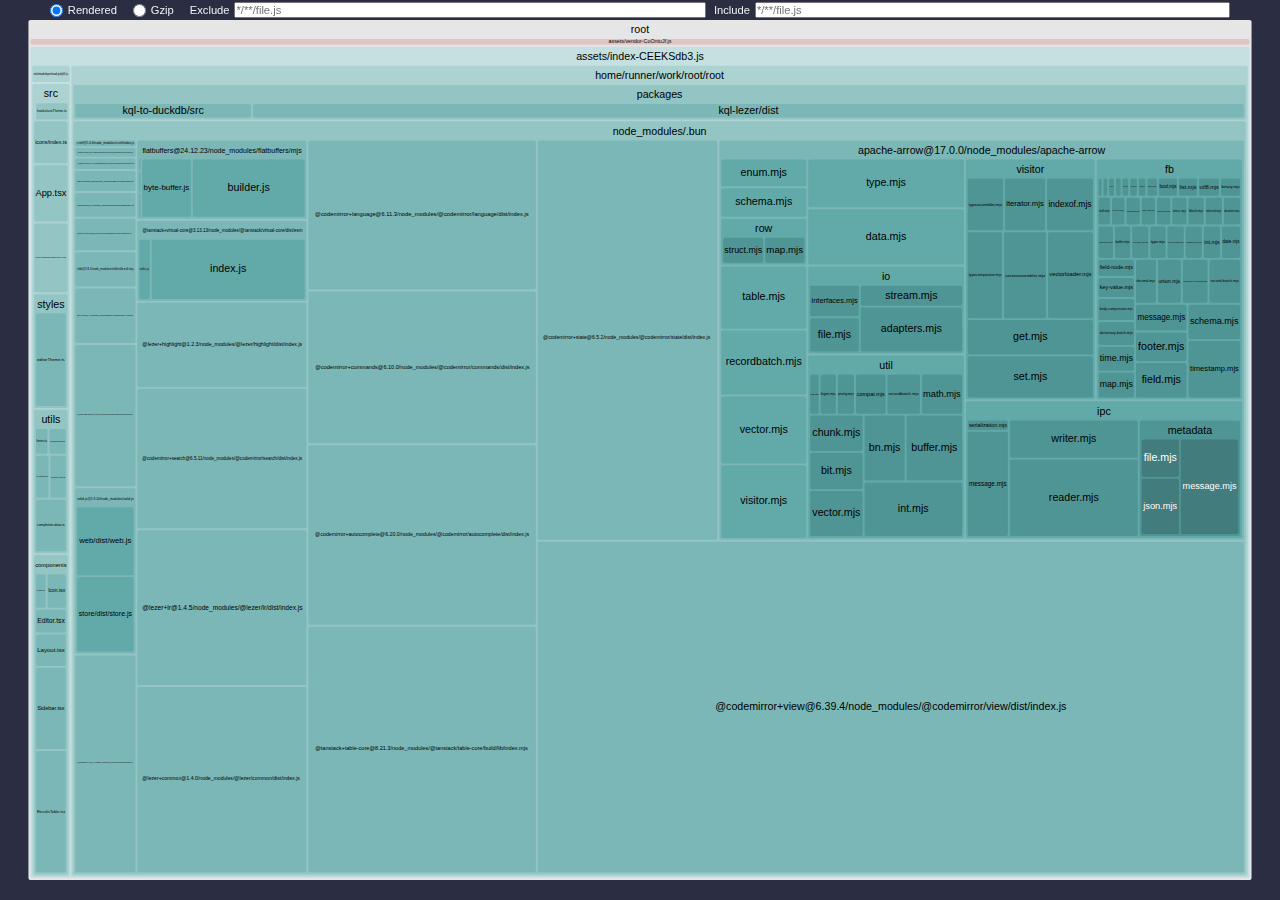
<file: stats.html>
<!DOCTYPE html>
<html lang="en">
<head>
  <meta charset="UTF-8" />
  <meta name="viewport" content="width=device-width, initial-scale=1.0" />
  <meta http-equiv="X-UA-Compatible" content="ie=edge" />
  <title>Rollup Visualizer</title>
  <style>
:root {
  --font-family: -apple-system, BlinkMacSystemFont, "Segoe UI", Roboto, "Helvetica Neue", Arial,
    "Noto Sans", sans-serif, "Apple Color Emoji", "Segoe UI Emoji", "Segoe UI Symbol",
    "Noto Color Emoji";
  --background-color: #2b2d42;
  --text-color: #edf2f4;
}

html {
  box-sizing: border-box;
}

*,
*:before,
*:after {
  box-sizing: inherit;
}

html {
  background-color: var(--background-color);
  color: var(--text-color);
  font-family: var(--font-family);
}

body {
  padding: 0;
  margin: 0;
}

html,
body {
  height: 100%;
  width: 100%;
  overflow: hidden;
}

body {
  display: flex;
  flex-direction: column;
}

svg {
  vertical-align: middle;
  width: 100%;
  height: 100%;
  max-height: 100vh;
}

main {
  flex-grow: 1;
  height: 100vh;
  padding: 20px;
}

.tooltip {
  position: absolute;
  z-index: 1070;
  border: 2px solid;
  border-radius: 5px;
  padding: 5px;
  font-size: 0.875rem;
  background-color: var(--background-color);
  color: var(--text-color);
}

.tooltip-hidden {
  visibility: hidden;
  opacity: 0;
}

.sidebar {
  position: fixed;
  top: 0;
  left: 0;
  right: 0;
  display: flex;
  flex-direction: row;
  font-size: 0.7rem;
  align-items: center;
  margin: 0 50px;
  height: 20px;
}

.size-selectors {
  display: flex;
  flex-direction: row;
  align-items: center;
}

.size-selector {
  display: flex;
  flex-direction: row;
  align-items: center;
  justify-content: center;
  margin-right: 1rem;
}
.size-selector input {
  margin: 0 0.3rem 0 0;
}

.filters {
  flex: 1;
  display: flex;
  flex-direction: row;
  align-items: center;
}

.module-filters {
  display: flex;
  flex-grow: 1;
}

.module-filter {
  display: flex;
  flex-direction: row;
  align-items: center;
  justify-content: center;
  flex: 1;
}
.module-filter input {
  flex: 1;
  height: 1rem;
  padding: 0.01rem;
  font-size: 0.7rem;
  margin-left: 0.3rem;
}
.module-filter + .module-filter {
  margin-left: 0.5rem;
}

.node {
  cursor: pointer;
}
  </style>
</head>
<body>
  <main></main>
  <script>
  /*<!--*/
var drawChart = (function (exports) {
  'use strict';

  var n,l$1,u$2,i$1,r$1,o$1,e$1,f$2,c$1,s$1,a$1,h$1,p$1={},v$1=[],y$1=/acit|ex(?:s|g|n|p|$)|rph|grid|ows|mnc|ntw|ine[ch]|zoo|^ord|itera/i,w$1=Array.isArray;function d$1(n,l){for(var u in l)n[u]=l[u];return n}function g(n){n&&n.parentNode&&n.parentNode.removeChild(n);}function _$1(l,u,t){var i,r,o,e={};for(o in u)"key"==o?i=u[o]:"ref"==o?r=u[o]:e[o]=u[o];if(arguments.length>2&&(e.children=arguments.length>3?n.call(arguments,2):t),"function"==typeof l&&null!=l.defaultProps)for(o in l.defaultProps) void 0===e[o]&&(e[o]=l.defaultProps[o]);return m$1(l,e,i,r,null)}function m$1(n,t,i,r,o){var e={type:n,props:t,key:i,ref:r,__k:null,__:null,__b:0,__e:null,__c:null,constructor:void 0,__v:null==o?++u$2:o,__i:-1,__u:0};return null==o&&null!=l$1.vnode&&l$1.vnode(e),e}function k$1(n){return n.children}function x$1(n,l){this.props=n,this.context=l;}function S(n,l){if(null==l)return n.__?S(n.__,n.__i+1):null;for(var u;l<n.__k.length;l++)if(null!=(u=n.__k[l])&&null!=u.__e)return u.__e;return "function"==typeof n.type?S(n):null}function C$1(n){var l,u;if(null!=(n=n.__)&&null!=n.__c){for(n.__e=n.__c.base=null,l=0;l<n.__k.length;l++)if(null!=(u=n.__k[l])&&null!=u.__e){n.__e=n.__c.base=u.__e;break}return C$1(n)}}function M(n){(!n.__d&&(n.__d=true)&&i$1.push(n)&&!$.__r++||r$1!=l$1.debounceRendering)&&((r$1=l$1.debounceRendering)||o$1)($);}function $(){for(var n,u,t,r,o,f,c,s=1;i$1.length;)i$1.length>s&&i$1.sort(e$1),n=i$1.shift(),s=i$1.length,n.__d&&(t=void 0,o=(r=(u=n).__v).__e,f=[],c=[],u.__P&&((t=d$1({},r)).__v=r.__v+1,l$1.vnode&&l$1.vnode(t),O(u.__P,t,r,u.__n,u.__P.namespaceURI,32&r.__u?[o]:null,f,null==o?S(r):o,!!(32&r.__u),c),t.__v=r.__v,t.__.__k[t.__i]=t,z$1(f,t,c),t.__e!=o&&C$1(t)));$.__r=0;}function I(n,l,u,t,i,r,o,e,f,c,s){var a,h,y,w,d,g,_=t&&t.__k||v$1,m=l.length;for(f=P(u,l,_,f,m),a=0;a<m;a++)null!=(y=u.__k[a])&&(h=-1==y.__i?p$1:_[y.__i]||p$1,y.__i=a,g=O(n,y,h,i,r,o,e,f,c,s),w=y.__e,y.ref&&h.ref!=y.ref&&(h.ref&&q$1(h.ref,null,y),s.push(y.ref,y.__c||w,y)),null==d&&null!=w&&(d=w),4&y.__u||h.__k===y.__k?f=A$1(y,f,n):"function"==typeof y.type&&void 0!==g?f=g:w&&(f=w.nextSibling),y.__u&=-7);return u.__e=d,f}function P(n,l,u,t,i){var r,o,e,f,c,s=u.length,a=s,h=0;for(n.__k=new Array(i),r=0;r<i;r++)null!=(o=l[r])&&"boolean"!=typeof o&&"function"!=typeof o?(f=r+h,(o=n.__k[r]="string"==typeof o||"number"==typeof o||"bigint"==typeof o||o.constructor==String?m$1(null,o,null,null,null):w$1(o)?m$1(k$1,{children:o},null,null,null):null==o.constructor&&o.__b>0?m$1(o.type,o.props,o.key,o.ref?o.ref:null,o.__v):o).__=n,o.__b=n.__b+1,e=null,-1!=(c=o.__i=L(o,u,f,a))&&(a--,(e=u[c])&&(e.__u|=2)),null==e||null==e.__v?(-1==c&&(i>s?h--:i<s&&h++),"function"!=typeof o.type&&(o.__u|=4)):c!=f&&(c==f-1?h--:c==f+1?h++:(c>f?h--:h++,o.__u|=4))):n.__k[r]=null;if(a)for(r=0;r<s;r++)null!=(e=u[r])&&0==(2&e.__u)&&(e.__e==t&&(t=S(e)),B$1(e,e));return t}function A$1(n,l,u){var t,i;if("function"==typeof n.type){for(t=n.__k,i=0;t&&i<t.length;i++)t[i]&&(t[i].__=n,l=A$1(t[i],l,u));return l}n.__e!=l&&(l&&n.type&&!u.contains(l)&&(l=S(n)),u.insertBefore(n.__e,l||null),l=n.__e);do{l=l&&l.nextSibling;}while(null!=l&&8==l.nodeType);return l}function L(n,l,u,t){var i,r,o=n.key,e=n.type,f=l[u];if(null===f&&null==n.key||f&&o==f.key&&e==f.type&&0==(2&f.__u))return u;if(t>(null!=f&&0==(2&f.__u)?1:0))for(i=u-1,r=u+1;i>=0||r<l.length;){if(i>=0){if((f=l[i])&&0==(2&f.__u)&&o==f.key&&e==f.type)return i;i--;}if(r<l.length){if((f=l[r])&&0==(2&f.__u)&&o==f.key&&e==f.type)return r;r++;}}return  -1}function T$1(n,l,u){"-"==l[0]?n.setProperty(l,null==u?"":u):n[l]=null==u?"":"number"!=typeof u||y$1.test(l)?u:u+"px";}function j$1(n,l,u,t,i){var r,o;n:if("style"==l)if("string"==typeof u)n.style.cssText=u;else {if("string"==typeof t&&(n.style.cssText=t=""),t)for(l in t)u&&l in u||T$1(n.style,l,"");if(u)for(l in u)t&&u[l]==t[l]||T$1(n.style,l,u[l]);}else if("o"==l[0]&&"n"==l[1])r=l!=(l=l.replace(f$2,"$1")),o=l.toLowerCase(),l=o in n||"onFocusOut"==l||"onFocusIn"==l?o.slice(2):l.slice(2),n.l||(n.l={}),n.l[l+r]=u,u?t?u.u=t.u:(u.u=c$1,n.addEventListener(l,r?a$1:s$1,r)):n.removeEventListener(l,r?a$1:s$1,r);else {if("http://www.w3.org/2000/svg"==i)l=l.replace(/xlink(H|:h)/,"h").replace(/sName$/,"s");else if("width"!=l&&"height"!=l&&"href"!=l&&"list"!=l&&"form"!=l&&"tabIndex"!=l&&"download"!=l&&"rowSpan"!=l&&"colSpan"!=l&&"role"!=l&&"popover"!=l&&l in n)try{n[l]=null==u?"":u;break n}catch(n){}"function"==typeof u||(null==u||false===u&&"-"!=l[4]?n.removeAttribute(l):n.setAttribute(l,"popover"==l&&1==u?"":u));}}function F(n){return function(u){if(this.l){var t=this.l[u.type+n];if(null==u.t)u.t=c$1++;else if(u.t<t.u)return;return t(l$1.event?l$1.event(u):u)}}}function O(n,u,t,i,r,o,e,f,c,s){var a,h,p,v,y,_,m,b,S,C,M,$,P,A,H,L,T,j=u.type;if(null!=u.constructor)return null;128&t.__u&&(c=!!(32&t.__u),o=[f=u.__e=t.__e]),(a=l$1.__b)&&a(u);n:if("function"==typeof j)try{if(b=u.props,S="prototype"in j&&j.prototype.render,C=(a=j.contextType)&&i[a.__c],M=a?C?C.props.value:a.__:i,t.__c?m=(h=u.__c=t.__c).__=h.__E:(S?u.__c=h=new j(b,M):(u.__c=h=new x$1(b,M),h.constructor=j,h.render=D$1),C&&C.sub(h),h.props=b,h.state||(h.state={}),h.context=M,h.__n=i,p=h.__d=!0,h.__h=[],h._sb=[]),S&&null==h.__s&&(h.__s=h.state),S&&null!=j.getDerivedStateFromProps&&(h.__s==h.state&&(h.__s=d$1({},h.__s)),d$1(h.__s,j.getDerivedStateFromProps(b,h.__s))),v=h.props,y=h.state,h.__v=u,p)S&&null==j.getDerivedStateFromProps&&null!=h.componentWillMount&&h.componentWillMount(),S&&null!=h.componentDidMount&&h.__h.push(h.componentDidMount);else {if(S&&null==j.getDerivedStateFromProps&&b!==v&&null!=h.componentWillReceiveProps&&h.componentWillReceiveProps(b,M),!h.__e&&null!=h.shouldComponentUpdate&&!1===h.shouldComponentUpdate(b,h.__s,M)||u.__v==t.__v){for(u.__v!=t.__v&&(h.props=b,h.state=h.__s,h.__d=!1),u.__e=t.__e,u.__k=t.__k,u.__k.some(function(n){n&&(n.__=u);}),$=0;$<h._sb.length;$++)h.__h.push(h._sb[$]);h._sb=[],h.__h.length&&e.push(h);break n}null!=h.componentWillUpdate&&h.componentWillUpdate(b,h.__s,M),S&&null!=h.componentDidUpdate&&h.__h.push(function(){h.componentDidUpdate(v,y,_);});}if(h.context=M,h.props=b,h.__P=n,h.__e=!1,P=l$1.__r,A=0,S){for(h.state=h.__s,h.__d=!1,P&&P(u),a=h.render(h.props,h.state,h.context),H=0;H<h._sb.length;H++)h.__h.push(h._sb[H]);h._sb=[];}else do{h.__d=!1,P&&P(u),a=h.render(h.props,h.state,h.context),h.state=h.__s;}while(h.__d&&++A<25);h.state=h.__s,null!=h.getChildContext&&(i=d$1(d$1({},i),h.getChildContext())),S&&!p&&null!=h.getSnapshotBeforeUpdate&&(_=h.getSnapshotBeforeUpdate(v,y)),L=a,null!=a&&a.type===k$1&&null==a.key&&(L=N(a.props.children)),f=I(n,w$1(L)?L:[L],u,t,i,r,o,e,f,c,s),h.base=u.__e,u.__u&=-161,h.__h.length&&e.push(h),m&&(h.__E=h.__=null);}catch(n){if(u.__v=null,c||null!=o)if(n.then){for(u.__u|=c?160:128;f&&8==f.nodeType&&f.nextSibling;)f=f.nextSibling;o[o.indexOf(f)]=null,u.__e=f;}else for(T=o.length;T--;)g(o[T]);else u.__e=t.__e,u.__k=t.__k;l$1.__e(n,u,t);}else null==o&&u.__v==t.__v?(u.__k=t.__k,u.__e=t.__e):f=u.__e=V(t.__e,u,t,i,r,o,e,c,s);return (a=l$1.diffed)&&a(u),128&u.__u?void 0:f}function z$1(n,u,t){for(var i=0;i<t.length;i++)q$1(t[i],t[++i],t[++i]);l$1.__c&&l$1.__c(u,n),n.some(function(u){try{n=u.__h,u.__h=[],n.some(function(n){n.call(u);});}catch(n){l$1.__e(n,u.__v);}});}function N(n){return "object"!=typeof n||null==n||n.__b&&n.__b>0?n:w$1(n)?n.map(N):d$1({},n)}function V(u,t,i,r,o,e,f,c,s){var a,h,v,y,d,_,m,b=i.props,k=t.props,x=t.type;if("svg"==x?o="http://www.w3.org/2000/svg":"math"==x?o="http://www.w3.org/1998/Math/MathML":o||(o="http://www.w3.org/1999/xhtml"),null!=e)for(a=0;a<e.length;a++)if((d=e[a])&&"setAttribute"in d==!!x&&(x?d.localName==x:3==d.nodeType)){u=d,e[a]=null;break}if(null==u){if(null==x)return document.createTextNode(k);u=document.createElementNS(o,x,k.is&&k),c&&(l$1.__m&&l$1.__m(t,e),c=false),e=null;}if(null==x)b===k||c&&u.data==k||(u.data=k);else {if(e=e&&n.call(u.childNodes),b=i.props||p$1,!c&&null!=e)for(b={},a=0;a<u.attributes.length;a++)b[(d=u.attributes[a]).name]=d.value;for(a in b)if(d=b[a],"children"==a);else if("dangerouslySetInnerHTML"==a)v=d;else if(!(a in k)){if("value"==a&&"defaultValue"in k||"checked"==a&&"defaultChecked"in k)continue;j$1(u,a,null,d,o);}for(a in k)d=k[a],"children"==a?y=d:"dangerouslySetInnerHTML"==a?h=d:"value"==a?_=d:"checked"==a?m=d:c&&"function"!=typeof d||b[a]===d||j$1(u,a,d,b[a],o);if(h)c||v&&(h.__html==v.__html||h.__html==u.innerHTML)||(u.innerHTML=h.__html),t.__k=[];else if(v&&(u.innerHTML=""),I("template"==t.type?u.content:u,w$1(y)?y:[y],t,i,r,"foreignObject"==x?"http://www.w3.org/1999/xhtml":o,e,f,e?e[0]:i.__k&&S(i,0),c,s),null!=e)for(a=e.length;a--;)g(e[a]);c||(a="value","progress"==x&&null==_?u.removeAttribute("value"):null!=_&&(_!==u[a]||"progress"==x&&!_||"option"==x&&_!=b[a])&&j$1(u,a,_,b[a],o),a="checked",null!=m&&m!=u[a]&&j$1(u,a,m,b[a],o));}return u}function q$1(n,u,t){try{if("function"==typeof n){var i="function"==typeof n.__u;i&&n.__u(),i&&null==u||(n.__u=n(u));}else n.current=u;}catch(n){l$1.__e(n,t);}}function B$1(n,u,t){var i,r;if(l$1.unmount&&l$1.unmount(n),(i=n.ref)&&(i.current&&i.current!=n.__e||q$1(i,null,u)),null!=(i=n.__c)){if(i.componentWillUnmount)try{i.componentWillUnmount();}catch(n){l$1.__e(n,u);}i.base=i.__P=null;}if(i=n.__k)for(r=0;r<i.length;r++)i[r]&&B$1(i[r],u,t||"function"!=typeof n.type);t||g(n.__e),n.__c=n.__=n.__e=void 0;}function D$1(n,l,u){return this.constructor(n,u)}function E(u,t,i){var r,o,e,f;t==document&&(t=document.documentElement),l$1.__&&l$1.__(u,t),o=(r="function"=="undefined")?null:t.__k,e=[],f=[],O(t,u=(t).__k=_$1(k$1,null,[u]),o||p$1,p$1,t.namespaceURI,o?null:t.firstChild?n.call(t.childNodes):null,e,o?o.__e:t.firstChild,r,f),z$1(e,u,f);}function K(n){function l(n){var u,t;return this.getChildContext||(u=new Set,(t={})[l.__c]=this,this.getChildContext=function(){return t},this.componentWillUnmount=function(){u=null;},this.shouldComponentUpdate=function(n){this.props.value!=n.value&&u.forEach(function(n){n.__e=true,M(n);});},this.sub=function(n){u.add(n);var l=n.componentWillUnmount;n.componentWillUnmount=function(){u&&u.delete(n),l&&l.call(n);};}),n.children}return l.__c="__cC"+h$1++,l.__=n,l.Provider=l.__l=(l.Consumer=function(n,l){return n.children(l)}).contextType=l,l}n=v$1.slice,l$1={__e:function(n,l,u,t){for(var i,r,o;l=l.__;)if((i=l.__c)&&!i.__)try{if((r=i.constructor)&&null!=r.getDerivedStateFromError&&(i.setState(r.getDerivedStateFromError(n)),o=i.__d),null!=i.componentDidCatch&&(i.componentDidCatch(n,t||{}),o=i.__d),o)return i.__E=i}catch(l){n=l;}throw n}},u$2=0,x$1.prototype.setState=function(n,l){var u;u=null!=this.__s&&this.__s!=this.state?this.__s:this.__s=d$1({},this.state),"function"==typeof n&&(n=n(d$1({},u),this.props)),n&&d$1(u,n),null!=n&&this.__v&&(l&&this._sb.push(l),M(this));},x$1.prototype.forceUpdate=function(n){this.__v&&(this.__e=true,n&&this.__h.push(n),M(this));},x$1.prototype.render=k$1,i$1=[],o$1="function"==typeof Promise?Promise.prototype.then.bind(Promise.resolve()):setTimeout,e$1=function(n,l){return n.__v.__b-l.__v.__b},$.__r=0,f$2=/(PointerCapture)$|Capture$/i,c$1=0,s$1=F(false),a$1=F(true),h$1=0;

  var f$1=0;function u$1(e,t,n,o,i,u){t||(t={});var a,c,p=t;if("ref"in p)for(c in p={},t)"ref"==c?a=t[c]:p[c]=t[c];var l={type:e,props:p,key:n,ref:a,__k:null,__:null,__b:0,__e:null,__c:null,constructor:void 0,__v:--f$1,__i:-1,__u:0,__source:i,__self:u};if("function"==typeof e&&(a=e.defaultProps))for(c in a) void 0===p[c]&&(p[c]=a[c]);return l$1.vnode&&l$1.vnode(l),l}

  function count$1(node) {
    var sum = 0,
        children = node.children,
        i = children && children.length;
    if (!i) sum = 1;
    else while (--i >= 0) sum += children[i].value;
    node.value = sum;
  }

  function node_count() {
    return this.eachAfter(count$1);
  }

  function node_each(callback, that) {
    let index = -1;
    for (const node of this) {
      callback.call(that, node, ++index, this);
    }
    return this;
  }

  function node_eachBefore(callback, that) {
    var node = this, nodes = [node], children, i, index = -1;
    while (node = nodes.pop()) {
      callback.call(that, node, ++index, this);
      if (children = node.children) {
        for (i = children.length - 1; i >= 0; --i) {
          nodes.push(children[i]);
        }
      }
    }
    return this;
  }

  function node_eachAfter(callback, that) {
    var node = this, nodes = [node], next = [], children, i, n, index = -1;
    while (node = nodes.pop()) {
      next.push(node);
      if (children = node.children) {
        for (i = 0, n = children.length; i < n; ++i) {
          nodes.push(children[i]);
        }
      }
    }
    while (node = next.pop()) {
      callback.call(that, node, ++index, this);
    }
    return this;
  }

  function node_find(callback, that) {
    let index = -1;
    for (const node of this) {
      if (callback.call(that, node, ++index, this)) {
        return node;
      }
    }
  }

  function node_sum(value) {
    return this.eachAfter(function(node) {
      var sum = +value(node.data) || 0,
          children = node.children,
          i = children && children.length;
      while (--i >= 0) sum += children[i].value;
      node.value = sum;
    });
  }

  function node_sort(compare) {
    return this.eachBefore(function(node) {
      if (node.children) {
        node.children.sort(compare);
      }
    });
  }

  function node_path(end) {
    var start = this,
        ancestor = leastCommonAncestor(start, end),
        nodes = [start];
    while (start !== ancestor) {
      start = start.parent;
      nodes.push(start);
    }
    var k = nodes.length;
    while (end !== ancestor) {
      nodes.splice(k, 0, end);
      end = end.parent;
    }
    return nodes;
  }

  function leastCommonAncestor(a, b) {
    if (a === b) return a;
    var aNodes = a.ancestors(),
        bNodes = b.ancestors(),
        c = null;
    a = aNodes.pop();
    b = bNodes.pop();
    while (a === b) {
      c = a;
      a = aNodes.pop();
      b = bNodes.pop();
    }
    return c;
  }

  function node_ancestors() {
    var node = this, nodes = [node];
    while (node = node.parent) {
      nodes.push(node);
    }
    return nodes;
  }

  function node_descendants() {
    return Array.from(this);
  }

  function node_leaves() {
    var leaves = [];
    this.eachBefore(function(node) {
      if (!node.children) {
        leaves.push(node);
      }
    });
    return leaves;
  }

  function node_links() {
    var root = this, links = [];
    root.each(function(node) {
      if (node !== root) { // Don’t include the root’s parent, if any.
        links.push({source: node.parent, target: node});
      }
    });
    return links;
  }

  function* node_iterator() {
    var node = this, current, next = [node], children, i, n;
    do {
      current = next.reverse(), next = [];
      while (node = current.pop()) {
        yield node;
        if (children = node.children) {
          for (i = 0, n = children.length; i < n; ++i) {
            next.push(children[i]);
          }
        }
      }
    } while (next.length);
  }

  function hierarchy(data, children) {
    if (data instanceof Map) {
      data = [undefined, data];
      if (children === undefined) children = mapChildren;
    } else if (children === undefined) {
      children = objectChildren;
    }

    var root = new Node$1(data),
        node,
        nodes = [root],
        child,
        childs,
        i,
        n;

    while (node = nodes.pop()) {
      if ((childs = children(node.data)) && (n = (childs = Array.from(childs)).length)) {
        node.children = childs;
        for (i = n - 1; i >= 0; --i) {
          nodes.push(child = childs[i] = new Node$1(childs[i]));
          child.parent = node;
          child.depth = node.depth + 1;
        }
      }
    }

    return root.eachBefore(computeHeight);
  }

  function node_copy() {
    return hierarchy(this).eachBefore(copyData);
  }

  function objectChildren(d) {
    return d.children;
  }

  function mapChildren(d) {
    return Array.isArray(d) ? d[1] : null;
  }

  function copyData(node) {
    if (node.data.value !== undefined) node.value = node.data.value;
    node.data = node.data.data;
  }

  function computeHeight(node) {
    var height = 0;
    do node.height = height;
    while ((node = node.parent) && (node.height < ++height));
  }

  function Node$1(data) {
    this.data = data;
    this.depth =
    this.height = 0;
    this.parent = null;
  }

  Node$1.prototype = hierarchy.prototype = {
    constructor: Node$1,
    count: node_count,
    each: node_each,
    eachAfter: node_eachAfter,
    eachBefore: node_eachBefore,
    find: node_find,
    sum: node_sum,
    sort: node_sort,
    path: node_path,
    ancestors: node_ancestors,
    descendants: node_descendants,
    leaves: node_leaves,
    links: node_links,
    copy: node_copy,
    [Symbol.iterator]: node_iterator
  };

  function required(f) {
    if (typeof f !== "function") throw new Error;
    return f;
  }

  function constantZero() {
    return 0;
  }

  function constant$1(x) {
    return function() {
      return x;
    };
  }

  function roundNode(node) {
    node.x0 = Math.round(node.x0);
    node.y0 = Math.round(node.y0);
    node.x1 = Math.round(node.x1);
    node.y1 = Math.round(node.y1);
  }

  function treemapDice(parent, x0, y0, x1, y1) {
    var nodes = parent.children,
        node,
        i = -1,
        n = nodes.length,
        k = parent.value && (x1 - x0) / parent.value;

    while (++i < n) {
      node = nodes[i], node.y0 = y0, node.y1 = y1;
      node.x0 = x0, node.x1 = x0 += node.value * k;
    }
  }

  function treemapSlice(parent, x0, y0, x1, y1) {
    var nodes = parent.children,
        node,
        i = -1,
        n = nodes.length,
        k = parent.value && (y1 - y0) / parent.value;

    while (++i < n) {
      node = nodes[i], node.x0 = x0, node.x1 = x1;
      node.y0 = y0, node.y1 = y0 += node.value * k;
    }
  }

  var phi = (1 + Math.sqrt(5)) / 2;

  function squarifyRatio(ratio, parent, x0, y0, x1, y1) {
    var rows = [],
        nodes = parent.children,
        row,
        nodeValue,
        i0 = 0,
        i1 = 0,
        n = nodes.length,
        dx, dy,
        value = parent.value,
        sumValue,
        minValue,
        maxValue,
        newRatio,
        minRatio,
        alpha,
        beta;

    while (i0 < n) {
      dx = x1 - x0, dy = y1 - y0;

      // Find the next non-empty node.
      do sumValue = nodes[i1++].value; while (!sumValue && i1 < n);
      minValue = maxValue = sumValue;
      alpha = Math.max(dy / dx, dx / dy) / (value * ratio);
      beta = sumValue * sumValue * alpha;
      minRatio = Math.max(maxValue / beta, beta / minValue);

      // Keep adding nodes while the aspect ratio maintains or improves.
      for (; i1 < n; ++i1) {
        sumValue += nodeValue = nodes[i1].value;
        if (nodeValue < minValue) minValue = nodeValue;
        if (nodeValue > maxValue) maxValue = nodeValue;
        beta = sumValue * sumValue * alpha;
        newRatio = Math.max(maxValue / beta, beta / minValue);
        if (newRatio > minRatio) { sumValue -= nodeValue; break; }
        minRatio = newRatio;
      }

      // Position and record the row orientation.
      rows.push(row = {value: sumValue, dice: dx < dy, children: nodes.slice(i0, i1)});
      if (row.dice) treemapDice(row, x0, y0, x1, value ? y0 += dy * sumValue / value : y1);
      else treemapSlice(row, x0, y0, value ? x0 += dx * sumValue / value : x1, y1);
      value -= sumValue, i0 = i1;
    }

    return rows;
  }

  var squarify = (function custom(ratio) {

    function squarify(parent, x0, y0, x1, y1) {
      squarifyRatio(ratio, parent, x0, y0, x1, y1);
    }

    squarify.ratio = function(x) {
      return custom((x = +x) > 1 ? x : 1);
    };

    return squarify;
  })(phi);

  function treemap() {
    var tile = squarify,
        round = false,
        dx = 1,
        dy = 1,
        paddingStack = [0],
        paddingInner = constantZero,
        paddingTop = constantZero,
        paddingRight = constantZero,
        paddingBottom = constantZero,
        paddingLeft = constantZero;

    function treemap(root) {
      root.x0 =
      root.y0 = 0;
      root.x1 = dx;
      root.y1 = dy;
      root.eachBefore(positionNode);
      paddingStack = [0];
      if (round) root.eachBefore(roundNode);
      return root;
    }

    function positionNode(node) {
      var p = paddingStack[node.depth],
          x0 = node.x0 + p,
          y0 = node.y0 + p,
          x1 = node.x1 - p,
          y1 = node.y1 - p;
      if (x1 < x0) x0 = x1 = (x0 + x1) / 2;
      if (y1 < y0) y0 = y1 = (y0 + y1) / 2;
      node.x0 = x0;
      node.y0 = y0;
      node.x1 = x1;
      node.y1 = y1;
      if (node.children) {
        p = paddingStack[node.depth + 1] = paddingInner(node) / 2;
        x0 += paddingLeft(node) - p;
        y0 += paddingTop(node) - p;
        x1 -= paddingRight(node) - p;
        y1 -= paddingBottom(node) - p;
        if (x1 < x0) x0 = x1 = (x0 + x1) / 2;
        if (y1 < y0) y0 = y1 = (y0 + y1) / 2;
        tile(node, x0, y0, x1, y1);
      }
    }

    treemap.round = function(x) {
      return arguments.length ? (round = !!x, treemap) : round;
    };

    treemap.size = function(x) {
      return arguments.length ? (dx = +x[0], dy = +x[1], treemap) : [dx, dy];
    };

    treemap.tile = function(x) {
      return arguments.length ? (tile = required(x), treemap) : tile;
    };

    treemap.padding = function(x) {
      return arguments.length ? treemap.paddingInner(x).paddingOuter(x) : treemap.paddingInner();
    };

    treemap.paddingInner = function(x) {
      return arguments.length ? (paddingInner = typeof x === "function" ? x : constant$1(+x), treemap) : paddingInner;
    };

    treemap.paddingOuter = function(x) {
      return arguments.length ? treemap.paddingTop(x).paddingRight(x).paddingBottom(x).paddingLeft(x) : treemap.paddingTop();
    };

    treemap.paddingTop = function(x) {
      return arguments.length ? (paddingTop = typeof x === "function" ? x : constant$1(+x), treemap) : paddingTop;
    };

    treemap.paddingRight = function(x) {
      return arguments.length ? (paddingRight = typeof x === "function" ? x : constant$1(+x), treemap) : paddingRight;
    };

    treemap.paddingBottom = function(x) {
      return arguments.length ? (paddingBottom = typeof x === "function" ? x : constant$1(+x), treemap) : paddingBottom;
    };

    treemap.paddingLeft = function(x) {
      return arguments.length ? (paddingLeft = typeof x === "function" ? x : constant$1(+x), treemap) : paddingLeft;
    };

    return treemap;
  }

  var treemapResquarify = (function custom(ratio) {

    function resquarify(parent, x0, y0, x1, y1) {
      if ((rows = parent._squarify) && (rows.ratio === ratio)) {
        var rows,
            row,
            nodes,
            i,
            j = -1,
            n,
            m = rows.length,
            value = parent.value;

        while (++j < m) {
          row = rows[j], nodes = row.children;
          for (i = row.value = 0, n = nodes.length; i < n; ++i) row.value += nodes[i].value;
          if (row.dice) treemapDice(row, x0, y0, x1, value ? y0 += (y1 - y0) * row.value / value : y1);
          else treemapSlice(row, x0, y0, value ? x0 += (x1 - x0) * row.value / value : x1, y1);
          value -= row.value;
        }
      } else {
        parent._squarify = rows = squarifyRatio(ratio, parent, x0, y0, x1, y1);
        rows.ratio = ratio;
      }
    }

    resquarify.ratio = function(x) {
      return custom((x = +x) > 1 ? x : 1);
    };

    return resquarify;
  })(phi);

  const isModuleTree = (mod) => "children" in mod;

  let count = 0;
  class Id {
      constructor(id) {
          this._id = id;
          const url = new URL(window.location.href);
          url.hash = id;
          this._href = url.toString();
      }
      get id() {
          return this._id;
      }
      get href() {
          return this._href;
      }
      toString() {
          return `url(${this.href})`;
      }
  }
  function generateUniqueId(name) {
      count += 1;
      const id = ["O", name, count].filter(Boolean).join("-");
      return new Id(id);
  }

  const LABELS = {
      renderedLength: "Rendered",
      gzipLength: "Gzip",
      brotliLength: "Brotli",
  };
  const getAvailableSizeOptions = (options) => {
      const availableSizeProperties = ["renderedLength"];
      if (options.gzip) {
          availableSizeProperties.push("gzipLength");
      }
      if (options.brotli) {
          availableSizeProperties.push("brotliLength");
      }
      return availableSizeProperties;
  };

  var t,r,u,i,o=0,f=[],c=l$1,e=c.__b,a=c.__r,v=c.diffed,l=c.__c,m=c.unmount,s=c.__;function p(n,t){c.__h&&c.__h(r,n,o||t),o=0;var u=r.__H||(r.__H={__:[],__h:[]});return n>=u.__.length&&u.__.push({}),u.__[n]}function d(n){return o=1,h(D,n)}function h(n,u,i){var o=p(t++,2);if(o.t=n,!o.__c&&(o.__=[D(void 0,u),function(n){var t=o.__N?o.__N[0]:o.__[0],r=o.t(t,n);t!==r&&(o.__N=[r,o.__[1]],o.__c.setState({}));}],o.__c=r,!r.__f)){var f=function(n,t,r){if(!o.__c.__H)return  true;var u=o.__c.__H.__.filter(function(n){return !!n.__c});if(u.every(function(n){return !n.__N}))return !c||c.call(this,n,t,r);var i=o.__c.props!==n;return u.forEach(function(n){if(n.__N){var t=n.__[0];n.__=n.__N,n.__N=void 0,t!==n.__[0]&&(i=true);}}),c&&c.call(this,n,t,r)||i};r.__f=true;var c=r.shouldComponentUpdate,e=r.componentWillUpdate;r.componentWillUpdate=function(n,t,r){if(this.__e){var u=c;c=void 0,f(n,t,r),c=u;}e&&e.call(this,n,t,r);},r.shouldComponentUpdate=f;}return o.__N||o.__}function y(n,u){var i=p(t++,3);!c.__s&&C(i.__H,u)&&(i.__=n,i.u=u,r.__H.__h.push(i));}function _(n,u){var i=p(t++,4);!c.__s&&C(i.__H,u)&&(i.__=n,i.u=u,r.__h.push(i));}function A(n){return o=5,T(function(){return {current:n}},[])}function T(n,r){var u=p(t++,7);return C(u.__H,r)&&(u.__=n(),u.__H=r,u.__h=n),u.__}function q(n,t){return o=8,T(function(){return n},t)}function x(n){var u=r.context[n.__c],i=p(t++,9);return i.c=n,u?(null==i.__&&(i.__=true,u.sub(r)),u.props.value):n.__}function j(){for(var n;n=f.shift();)if(n.__P&&n.__H)try{n.__H.__h.forEach(z),n.__H.__h.forEach(B),n.__H.__h=[];}catch(t){n.__H.__h=[],c.__e(t,n.__v);}}c.__b=function(n){r=null,e&&e(n);},c.__=function(n,t){n&&t.__k&&t.__k.__m&&(n.__m=t.__k.__m),s&&s(n,t);},c.__r=function(n){a&&a(n),t=0;var i=(r=n.__c).__H;i&&(u===r?(i.__h=[],r.__h=[],i.__.forEach(function(n){n.__N&&(n.__=n.__N),n.u=n.__N=void 0;})):(i.__h.forEach(z),i.__h.forEach(B),i.__h=[],t=0)),u=r;},c.diffed=function(n){v&&v(n);var t=n.__c;t&&t.__H&&(t.__H.__h.length&&(1!==f.push(t)&&i===c.requestAnimationFrame||((i=c.requestAnimationFrame)||w)(j)),t.__H.__.forEach(function(n){n.u&&(n.__H=n.u),n.u=void 0;})),u=r=null;},c.__c=function(n,t){t.some(function(n){try{n.__h.forEach(z),n.__h=n.__h.filter(function(n){return !n.__||B(n)});}catch(r){t.some(function(n){n.__h&&(n.__h=[]);}),t=[],c.__e(r,n.__v);}}),l&&l(n,t);},c.unmount=function(n){m&&m(n);var t,r=n.__c;r&&r.__H&&(r.__H.__.forEach(function(n){try{z(n);}catch(n){t=n;}}),r.__H=void 0,t&&c.__e(t,r.__v));};var k="function"==typeof requestAnimationFrame;function w(n){var t,r=function(){clearTimeout(u),k&&cancelAnimationFrame(t),setTimeout(n);},u=setTimeout(r,35);k&&(t=requestAnimationFrame(r));}function z(n){var t=r,u=n.__c;"function"==typeof u&&(n.__c=void 0,u()),r=t;}function B(n){var t=r;n.__c=n.__(),r=t;}function C(n,t){return !n||n.length!==t.length||t.some(function(t,r){return t!==n[r]})}function D(n,t){return "function"==typeof t?t(n):t}

  const PLACEHOLDER = "*/**/file.js";
  const SideBar = ({ availableSizeProperties, sizeProperty, setSizeProperty, onExcludeChange, onIncludeChange, }) => {
      const [includeValue, setIncludeValue] = d("");
      const [excludeValue, setExcludeValue] = d("");
      const handleSizePropertyChange = (sizeProp) => () => {
          if (sizeProp !== sizeProperty) {
              setSizeProperty(sizeProp);
          }
      };
      const handleIncludeChange = (event) => {
          const value = event.currentTarget.value;
          setIncludeValue(value);
          onIncludeChange(value);
      };
      const handleExcludeChange = (event) => {
          const value = event.currentTarget.value;
          setExcludeValue(value);
          onExcludeChange(value);
      };
      return (u$1("aside", { className: "sidebar", children: [u$1("div", { className: "size-selectors", children: availableSizeProperties.length > 1 &&
                      availableSizeProperties.map((sizeProp) => {
                          const id = `selector-${sizeProp}`;
                          return (u$1("div", { className: "size-selector", children: [u$1("input", { type: "radio", id: id, checked: sizeProp === sizeProperty, onChange: handleSizePropertyChange(sizeProp) }), u$1("label", { htmlFor: id, children: LABELS[sizeProp] })] }, sizeProp));
                      }) }), u$1("div", { className: "module-filters", children: [u$1("div", { className: "module-filter", children: [u$1("label", { htmlFor: "module-filter-exclude", children: "Exclude" }), u$1("input", { type: "text", id: "module-filter-exclude", value: excludeValue, onInput: handleExcludeChange, placeholder: PLACEHOLDER })] }), u$1("div", { className: "module-filter", children: [u$1("label", { htmlFor: "module-filter-include", children: "Include" }), u$1("input", { type: "text", id: "module-filter-include", value: includeValue, onInput: handleIncludeChange, placeholder: PLACEHOLDER })] })] })] }));
  };

  function getDefaultExportFromCjs (x) {
  	return x && x.__esModule && Object.prototype.hasOwnProperty.call(x, 'default') ? x['default'] : x;
  }

  var utils = {};

  var constants$1;
  var hasRequiredConstants;

  function requireConstants () {
  	if (hasRequiredConstants) return constants$1;
  	hasRequiredConstants = 1;

  	const WIN_SLASH = '\\\\/';
  	const WIN_NO_SLASH = `[^${WIN_SLASH}]`;

  	/**
  	 * Posix glob regex
  	 */

  	const DOT_LITERAL = '\\.';
  	const PLUS_LITERAL = '\\+';
  	const QMARK_LITERAL = '\\?';
  	const SLASH_LITERAL = '\\/';
  	const ONE_CHAR = '(?=.)';
  	const QMARK = '[^/]';
  	const END_ANCHOR = `(?:${SLASH_LITERAL}|$)`;
  	const START_ANCHOR = `(?:^|${SLASH_LITERAL})`;
  	const DOTS_SLASH = `${DOT_LITERAL}{1,2}${END_ANCHOR}`;
  	const NO_DOT = `(?!${DOT_LITERAL})`;
  	const NO_DOTS = `(?!${START_ANCHOR}${DOTS_SLASH})`;
  	const NO_DOT_SLASH = `(?!${DOT_LITERAL}{0,1}${END_ANCHOR})`;
  	const NO_DOTS_SLASH = `(?!${DOTS_SLASH})`;
  	const QMARK_NO_DOT = `[^.${SLASH_LITERAL}]`;
  	const STAR = `${QMARK}*?`;
  	const SEP = '/';

  	const POSIX_CHARS = {
  	  DOT_LITERAL,
  	  PLUS_LITERAL,
  	  QMARK_LITERAL,
  	  SLASH_LITERAL,
  	  ONE_CHAR,
  	  QMARK,
  	  END_ANCHOR,
  	  DOTS_SLASH,
  	  NO_DOT,
  	  NO_DOTS,
  	  NO_DOT_SLASH,
  	  NO_DOTS_SLASH,
  	  QMARK_NO_DOT,
  	  STAR,
  	  START_ANCHOR,
  	  SEP
  	};

  	/**
  	 * Windows glob regex
  	 */

  	const WINDOWS_CHARS = {
  	  ...POSIX_CHARS,

  	  SLASH_LITERAL: `[${WIN_SLASH}]`,
  	  QMARK: WIN_NO_SLASH,
  	  STAR: `${WIN_NO_SLASH}*?`,
  	  DOTS_SLASH: `${DOT_LITERAL}{1,2}(?:[${WIN_SLASH}]|$)`,
  	  NO_DOT: `(?!${DOT_LITERAL})`,
  	  NO_DOTS: `(?!(?:^|[${WIN_SLASH}])${DOT_LITERAL}{1,2}(?:[${WIN_SLASH}]|$))`,
  	  NO_DOT_SLASH: `(?!${DOT_LITERAL}{0,1}(?:[${WIN_SLASH}]|$))`,
  	  NO_DOTS_SLASH: `(?!${DOT_LITERAL}{1,2}(?:[${WIN_SLASH}]|$))`,
  	  QMARK_NO_DOT: `[^.${WIN_SLASH}]`,
  	  START_ANCHOR: `(?:^|[${WIN_SLASH}])`,
  	  END_ANCHOR: `(?:[${WIN_SLASH}]|$)`,
  	  SEP: '\\'
  	};

  	/**
  	 * POSIX Bracket Regex
  	 */

  	const POSIX_REGEX_SOURCE = {
  	  alnum: 'a-zA-Z0-9',
  	  alpha: 'a-zA-Z',
  	  ascii: '\\x00-\\x7F',
  	  blank: ' \\t',
  	  cntrl: '\\x00-\\x1F\\x7F',
  	  digit: '0-9',
  	  graph: '\\x21-\\x7E',
  	  lower: 'a-z',
  	  print: '\\x20-\\x7E ',
  	  punct: '\\-!"#$%&\'()\\*+,./:;<=>?@[\\]^_`{|}~',
  	  space: ' \\t\\r\\n\\v\\f',
  	  upper: 'A-Z',
  	  word: 'A-Za-z0-9_',
  	  xdigit: 'A-Fa-f0-9'
  	};

  	constants$1 = {
  	  MAX_LENGTH: 1024 * 64,
  	  POSIX_REGEX_SOURCE,

  	  // regular expressions
  	  REGEX_BACKSLASH: /\\(?![*+?^${}(|)[\]])/g,
  	  REGEX_NON_SPECIAL_CHARS: /^[^@![\].,$*+?^{}()|\\/]+/,
  	  REGEX_SPECIAL_CHARS: /[-*+?.^${}(|)[\]]/,
  	  REGEX_SPECIAL_CHARS_BACKREF: /(\\?)((\W)(\3*))/g,
  	  REGEX_SPECIAL_CHARS_GLOBAL: /([-*+?.^${}(|)[\]])/g,
  	  REGEX_REMOVE_BACKSLASH: /(?:\[.*?[^\\]\]|\\(?=.))/g,

  	  // Replace globs with equivalent patterns to reduce parsing time.
  	  REPLACEMENTS: {
  	    '***': '*',
  	    '**/**': '**',
  	    '**/**/**': '**'
  	  },

  	  // Digits
  	  CHAR_0: 48, /* 0 */
  	  CHAR_9: 57, /* 9 */

  	  // Alphabet chars.
  	  CHAR_UPPERCASE_A: 65, /* A */
  	  CHAR_LOWERCASE_A: 97, /* a */
  	  CHAR_UPPERCASE_Z: 90, /* Z */
  	  CHAR_LOWERCASE_Z: 122, /* z */

  	  CHAR_LEFT_PARENTHESES: 40, /* ( */
  	  CHAR_RIGHT_PARENTHESES: 41, /* ) */

  	  CHAR_ASTERISK: 42, /* * */

  	  // Non-alphabetic chars.
  	  CHAR_AMPERSAND: 38, /* & */
  	  CHAR_AT: 64, /* @ */
  	  CHAR_BACKWARD_SLASH: 92, /* \ */
  	  CHAR_CARRIAGE_RETURN: 13, /* \r */
  	  CHAR_CIRCUMFLEX_ACCENT: 94, /* ^ */
  	  CHAR_COLON: 58, /* : */
  	  CHAR_COMMA: 44, /* , */
  	  CHAR_DOT: 46, /* . */
  	  CHAR_DOUBLE_QUOTE: 34, /* " */
  	  CHAR_EQUAL: 61, /* = */
  	  CHAR_EXCLAMATION_MARK: 33, /* ! */
  	  CHAR_FORM_FEED: 12, /* \f */
  	  CHAR_FORWARD_SLASH: 47, /* / */
  	  CHAR_GRAVE_ACCENT: 96, /* ` */
  	  CHAR_HASH: 35, /* # */
  	  CHAR_HYPHEN_MINUS: 45, /* - */
  	  CHAR_LEFT_ANGLE_BRACKET: 60, /* < */
  	  CHAR_LEFT_CURLY_BRACE: 123, /* { */
  	  CHAR_LEFT_SQUARE_BRACKET: 91, /* [ */
  	  CHAR_LINE_FEED: 10, /* \n */
  	  CHAR_NO_BREAK_SPACE: 160, /* \u00A0 */
  	  CHAR_PERCENT: 37, /* % */
  	  CHAR_PLUS: 43, /* + */
  	  CHAR_QUESTION_MARK: 63, /* ? */
  	  CHAR_RIGHT_ANGLE_BRACKET: 62, /* > */
  	  CHAR_RIGHT_CURLY_BRACE: 125, /* } */
  	  CHAR_RIGHT_SQUARE_BRACKET: 93, /* ] */
  	  CHAR_SEMICOLON: 59, /* ; */
  	  CHAR_SINGLE_QUOTE: 39, /* ' */
  	  CHAR_SPACE: 32, /*   */
  	  CHAR_TAB: 9, /* \t */
  	  CHAR_UNDERSCORE: 95, /* _ */
  	  CHAR_VERTICAL_LINE: 124, /* | */
  	  CHAR_ZERO_WIDTH_NOBREAK_SPACE: 65279, /* \uFEFF */

  	  /**
  	   * Create EXTGLOB_CHARS
  	   */

  	  extglobChars(chars) {
  	    return {
  	      '!': { type: 'negate', open: '(?:(?!(?:', close: `))${chars.STAR})` },
  	      '?': { type: 'qmark', open: '(?:', close: ')?' },
  	      '+': { type: 'plus', open: '(?:', close: ')+' },
  	      '*': { type: 'star', open: '(?:', close: ')*' },
  	      '@': { type: 'at', open: '(?:', close: ')' }
  	    };
  	  },

  	  /**
  	   * Create GLOB_CHARS
  	   */

  	  globChars(win32) {
  	    return win32 === true ? WINDOWS_CHARS : POSIX_CHARS;
  	  }
  	};
  	return constants$1;
  }

  /*global navigator*/

  var hasRequiredUtils;

  function requireUtils () {
  	if (hasRequiredUtils) return utils;
  	hasRequiredUtils = 1;
  	(function (exports) {

  		const {
  		  REGEX_BACKSLASH,
  		  REGEX_REMOVE_BACKSLASH,
  		  REGEX_SPECIAL_CHARS,
  		  REGEX_SPECIAL_CHARS_GLOBAL
  		} = /*@__PURE__*/ requireConstants();

  		exports.isObject = val => val !== null && typeof val === 'object' && !Array.isArray(val);
  		exports.hasRegexChars = str => REGEX_SPECIAL_CHARS.test(str);
  		exports.isRegexChar = str => str.length === 1 && exports.hasRegexChars(str);
  		exports.escapeRegex = str => str.replace(REGEX_SPECIAL_CHARS_GLOBAL, '\\$1');
  		exports.toPosixSlashes = str => str.replace(REGEX_BACKSLASH, '/');

  		exports.isWindows = () => {
  		  if (typeof navigator !== 'undefined' && navigator.platform) {
  		    const platform = navigator.platform.toLowerCase();
  		    return platform === 'win32' || platform === 'windows';
  		  }

  		  if (typeof process !== 'undefined' && process.platform) {
  		    return process.platform === 'win32';
  		  }

  		  return false;
  		};

  		exports.removeBackslashes = str => {
  		  return str.replace(REGEX_REMOVE_BACKSLASH, match => {
  		    return match === '\\' ? '' : match;
  		  });
  		};

  		exports.escapeLast = (input, char, lastIdx) => {
  		  const idx = input.lastIndexOf(char, lastIdx);
  		  if (idx === -1) return input;
  		  if (input[idx - 1] === '\\') return exports.escapeLast(input, char, idx - 1);
  		  return `${input.slice(0, idx)}\\${input.slice(idx)}`;
  		};

  		exports.removePrefix = (input, state = {}) => {
  		  let output = input;
  		  if (output.startsWith('./')) {
  		    output = output.slice(2);
  		    state.prefix = './';
  		  }
  		  return output;
  		};

  		exports.wrapOutput = (input, state = {}, options = {}) => {
  		  const prepend = options.contains ? '' : '^';
  		  const append = options.contains ? '' : '$';

  		  let output = `${prepend}(?:${input})${append}`;
  		  if (state.negated === true) {
  		    output = `(?:^(?!${output}).*$)`;
  		  }
  		  return output;
  		};

  		exports.basename = (path, { windows } = {}) => {
  		  const segs = path.split(windows ? /[\\/]/ : '/');
  		  const last = segs[segs.length - 1];

  		  if (last === '') {
  		    return segs[segs.length - 2];
  		  }

  		  return last;
  		}; 
  	} (utils));
  	return utils;
  }

  var scan_1;
  var hasRequiredScan;

  function requireScan () {
  	if (hasRequiredScan) return scan_1;
  	hasRequiredScan = 1;

  	const utils = /*@__PURE__*/ requireUtils();
  	const {
  	  CHAR_ASTERISK,             /* * */
  	  CHAR_AT,                   /* @ */
  	  CHAR_BACKWARD_SLASH,       /* \ */
  	  CHAR_COMMA,                /* , */
  	  CHAR_DOT,                  /* . */
  	  CHAR_EXCLAMATION_MARK,     /* ! */
  	  CHAR_FORWARD_SLASH,        /* / */
  	  CHAR_LEFT_CURLY_BRACE,     /* { */
  	  CHAR_LEFT_PARENTHESES,     /* ( */
  	  CHAR_LEFT_SQUARE_BRACKET,  /* [ */
  	  CHAR_PLUS,                 /* + */
  	  CHAR_QUESTION_MARK,        /* ? */
  	  CHAR_RIGHT_CURLY_BRACE,    /* } */
  	  CHAR_RIGHT_PARENTHESES,    /* ) */
  	  CHAR_RIGHT_SQUARE_BRACKET  /* ] */
  	} = /*@__PURE__*/ requireConstants();

  	const isPathSeparator = code => {
  	  return code === CHAR_FORWARD_SLASH || code === CHAR_BACKWARD_SLASH;
  	};

  	const depth = token => {
  	  if (token.isPrefix !== true) {
  	    token.depth = token.isGlobstar ? Infinity : 1;
  	  }
  	};

  	/**
  	 * Quickly scans a glob pattern and returns an object with a handful of
  	 * useful properties, like `isGlob`, `path` (the leading non-glob, if it exists),
  	 * `glob` (the actual pattern), `negated` (true if the path starts with `!` but not
  	 * with `!(`) and `negatedExtglob` (true if the path starts with `!(`).
  	 *
  	 * ```js
  	 * const pm = require('picomatch');
  	 * console.log(pm.scan('foo/bar/*.js'));
  	 * { isGlob: true, input: 'foo/bar/*.js', base: 'foo/bar', glob: '*.js' }
  	 * ```
  	 * @param {String} `str`
  	 * @param {Object} `options`
  	 * @return {Object} Returns an object with tokens and regex source string.
  	 * @api public
  	 */

  	const scan = (input, options) => {
  	  const opts = options || {};

  	  const length = input.length - 1;
  	  const scanToEnd = opts.parts === true || opts.scanToEnd === true;
  	  const slashes = [];
  	  const tokens = [];
  	  const parts = [];

  	  let str = input;
  	  let index = -1;
  	  let start = 0;
  	  let lastIndex = 0;
  	  let isBrace = false;
  	  let isBracket = false;
  	  let isGlob = false;
  	  let isExtglob = false;
  	  let isGlobstar = false;
  	  let braceEscaped = false;
  	  let backslashes = false;
  	  let negated = false;
  	  let negatedExtglob = false;
  	  let finished = false;
  	  let braces = 0;
  	  let prev;
  	  let code;
  	  let token = { value: '', depth: 0, isGlob: false };

  	  const eos = () => index >= length;
  	  const peek = () => str.charCodeAt(index + 1);
  	  const advance = () => {
  	    prev = code;
  	    return str.charCodeAt(++index);
  	  };

  	  while (index < length) {
  	    code = advance();
  	    let next;

  	    if (code === CHAR_BACKWARD_SLASH) {
  	      backslashes = token.backslashes = true;
  	      code = advance();

  	      if (code === CHAR_LEFT_CURLY_BRACE) {
  	        braceEscaped = true;
  	      }
  	      continue;
  	    }

  	    if (braceEscaped === true || code === CHAR_LEFT_CURLY_BRACE) {
  	      braces++;

  	      while (eos() !== true && (code = advance())) {
  	        if (code === CHAR_BACKWARD_SLASH) {
  	          backslashes = token.backslashes = true;
  	          advance();
  	          continue;
  	        }

  	        if (code === CHAR_LEFT_CURLY_BRACE) {
  	          braces++;
  	          continue;
  	        }

  	        if (braceEscaped !== true && code === CHAR_DOT && (code = advance()) === CHAR_DOT) {
  	          isBrace = token.isBrace = true;
  	          isGlob = token.isGlob = true;
  	          finished = true;

  	          if (scanToEnd === true) {
  	            continue;
  	          }

  	          break;
  	        }

  	        if (braceEscaped !== true && code === CHAR_COMMA) {
  	          isBrace = token.isBrace = true;
  	          isGlob = token.isGlob = true;
  	          finished = true;

  	          if (scanToEnd === true) {
  	            continue;
  	          }

  	          break;
  	        }

  	        if (code === CHAR_RIGHT_CURLY_BRACE) {
  	          braces--;

  	          if (braces === 0) {
  	            braceEscaped = false;
  	            isBrace = token.isBrace = true;
  	            finished = true;
  	            break;
  	          }
  	        }
  	      }

  	      if (scanToEnd === true) {
  	        continue;
  	      }

  	      break;
  	    }

  	    if (code === CHAR_FORWARD_SLASH) {
  	      slashes.push(index);
  	      tokens.push(token);
  	      token = { value: '', depth: 0, isGlob: false };

  	      if (finished === true) continue;
  	      if (prev === CHAR_DOT && index === (start + 1)) {
  	        start += 2;
  	        continue;
  	      }

  	      lastIndex = index + 1;
  	      continue;
  	    }

  	    if (opts.noext !== true) {
  	      const isExtglobChar = code === CHAR_PLUS
  	        || code === CHAR_AT
  	        || code === CHAR_ASTERISK
  	        || code === CHAR_QUESTION_MARK
  	        || code === CHAR_EXCLAMATION_MARK;

  	      if (isExtglobChar === true && peek() === CHAR_LEFT_PARENTHESES) {
  	        isGlob = token.isGlob = true;
  	        isExtglob = token.isExtglob = true;
  	        finished = true;
  	        if (code === CHAR_EXCLAMATION_MARK && index === start) {
  	          negatedExtglob = true;
  	        }

  	        if (scanToEnd === true) {
  	          while (eos() !== true && (code = advance())) {
  	            if (code === CHAR_BACKWARD_SLASH) {
  	              backslashes = token.backslashes = true;
  	              code = advance();
  	              continue;
  	            }

  	            if (code === CHAR_RIGHT_PARENTHESES) {
  	              isGlob = token.isGlob = true;
  	              finished = true;
  	              break;
  	            }
  	          }
  	          continue;
  	        }
  	        break;
  	      }
  	    }

  	    if (code === CHAR_ASTERISK) {
  	      if (prev === CHAR_ASTERISK) isGlobstar = token.isGlobstar = true;
  	      isGlob = token.isGlob = true;
  	      finished = true;

  	      if (scanToEnd === true) {
  	        continue;
  	      }
  	      break;
  	    }

  	    if (code === CHAR_QUESTION_MARK) {
  	      isGlob = token.isGlob = true;
  	      finished = true;

  	      if (scanToEnd === true) {
  	        continue;
  	      }
  	      break;
  	    }

  	    if (code === CHAR_LEFT_SQUARE_BRACKET) {
  	      while (eos() !== true && (next = advance())) {
  	        if (next === CHAR_BACKWARD_SLASH) {
  	          backslashes = token.backslashes = true;
  	          advance();
  	          continue;
  	        }

  	        if (next === CHAR_RIGHT_SQUARE_BRACKET) {
  	          isBracket = token.isBracket = true;
  	          isGlob = token.isGlob = true;
  	          finished = true;
  	          break;
  	        }
  	      }

  	      if (scanToEnd === true) {
  	        continue;
  	      }

  	      break;
  	    }

  	    if (opts.nonegate !== true && code === CHAR_EXCLAMATION_MARK && index === start) {
  	      negated = token.negated = true;
  	      start++;
  	      continue;
  	    }

  	    if (opts.noparen !== true && code === CHAR_LEFT_PARENTHESES) {
  	      isGlob = token.isGlob = true;

  	      if (scanToEnd === true) {
  	        while (eos() !== true && (code = advance())) {
  	          if (code === CHAR_LEFT_PARENTHESES) {
  	            backslashes = token.backslashes = true;
  	            code = advance();
  	            continue;
  	          }

  	          if (code === CHAR_RIGHT_PARENTHESES) {
  	            finished = true;
  	            break;
  	          }
  	        }
  	        continue;
  	      }
  	      break;
  	    }

  	    if (isGlob === true) {
  	      finished = true;

  	      if (scanToEnd === true) {
  	        continue;
  	      }

  	      break;
  	    }
  	  }

  	  if (opts.noext === true) {
  	    isExtglob = false;
  	    isGlob = false;
  	  }

  	  let base = str;
  	  let prefix = '';
  	  let glob = '';

  	  if (start > 0) {
  	    prefix = str.slice(0, start);
  	    str = str.slice(start);
  	    lastIndex -= start;
  	  }

  	  if (base && isGlob === true && lastIndex > 0) {
  	    base = str.slice(0, lastIndex);
  	    glob = str.slice(lastIndex);
  	  } else if (isGlob === true) {
  	    base = '';
  	    glob = str;
  	  } else {
  	    base = str;
  	  }

  	  if (base && base !== '' && base !== '/' && base !== str) {
  	    if (isPathSeparator(base.charCodeAt(base.length - 1))) {
  	      base = base.slice(0, -1);
  	    }
  	  }

  	  if (opts.unescape === true) {
  	    if (glob) glob = utils.removeBackslashes(glob);

  	    if (base && backslashes === true) {
  	      base = utils.removeBackslashes(base);
  	    }
  	  }

  	  const state = {
  	    prefix,
  	    input,
  	    start,
  	    base,
  	    glob,
  	    isBrace,
  	    isBracket,
  	    isGlob,
  	    isExtglob,
  	    isGlobstar,
  	    negated,
  	    negatedExtglob
  	  };

  	  if (opts.tokens === true) {
  	    state.maxDepth = 0;
  	    if (!isPathSeparator(code)) {
  	      tokens.push(token);
  	    }
  	    state.tokens = tokens;
  	  }

  	  if (opts.parts === true || opts.tokens === true) {
  	    let prevIndex;

  	    for (let idx = 0; idx < slashes.length; idx++) {
  	      const n = prevIndex ? prevIndex + 1 : start;
  	      const i = slashes[idx];
  	      const value = input.slice(n, i);
  	      if (opts.tokens) {
  	        if (idx === 0 && start !== 0) {
  	          tokens[idx].isPrefix = true;
  	          tokens[idx].value = prefix;
  	        } else {
  	          tokens[idx].value = value;
  	        }
  	        depth(tokens[idx]);
  	        state.maxDepth += tokens[idx].depth;
  	      }
  	      if (idx !== 0 || value !== '') {
  	        parts.push(value);
  	      }
  	      prevIndex = i;
  	    }

  	    if (prevIndex && prevIndex + 1 < input.length) {
  	      const value = input.slice(prevIndex + 1);
  	      parts.push(value);

  	      if (opts.tokens) {
  	        tokens[tokens.length - 1].value = value;
  	        depth(tokens[tokens.length - 1]);
  	        state.maxDepth += tokens[tokens.length - 1].depth;
  	      }
  	    }

  	    state.slashes = slashes;
  	    state.parts = parts;
  	  }

  	  return state;
  	};

  	scan_1 = scan;
  	return scan_1;
  }

  var parse_1;
  var hasRequiredParse;

  function requireParse () {
  	if (hasRequiredParse) return parse_1;
  	hasRequiredParse = 1;

  	const constants = /*@__PURE__*/ requireConstants();
  	const utils = /*@__PURE__*/ requireUtils();

  	/**
  	 * Constants
  	 */

  	const {
  	  MAX_LENGTH,
  	  POSIX_REGEX_SOURCE,
  	  REGEX_NON_SPECIAL_CHARS,
  	  REGEX_SPECIAL_CHARS_BACKREF,
  	  REPLACEMENTS
  	} = constants;

  	/**
  	 * Helpers
  	 */

  	const expandRange = (args, options) => {
  	  if (typeof options.expandRange === 'function') {
  	    return options.expandRange(...args, options);
  	  }

  	  args.sort();
  	  const value = `[${args.join('-')}]`;

  	  try {
  	    /* eslint-disable-next-line no-new */
  	    new RegExp(value);
  	  } catch (ex) {
  	    return args.map(v => utils.escapeRegex(v)).join('..');
  	  }

  	  return value;
  	};

  	/**
  	 * Create the message for a syntax error
  	 */

  	const syntaxError = (type, char) => {
  	  return `Missing ${type}: "${char}" - use "\\\\${char}" to match literal characters`;
  	};

  	/**
  	 * Parse the given input string.
  	 * @param {String} input
  	 * @param {Object} options
  	 * @return {Object}
  	 */

  	const parse = (input, options) => {
  	  if (typeof input !== 'string') {
  	    throw new TypeError('Expected a string');
  	  }

  	  input = REPLACEMENTS[input] || input;

  	  const opts = { ...options };
  	  const max = typeof opts.maxLength === 'number' ? Math.min(MAX_LENGTH, opts.maxLength) : MAX_LENGTH;

  	  let len = input.length;
  	  if (len > max) {
  	    throw new SyntaxError(`Input length: ${len}, exceeds maximum allowed length: ${max}`);
  	  }

  	  const bos = { type: 'bos', value: '', output: opts.prepend || '' };
  	  const tokens = [bos];

  	  const capture = opts.capture ? '' : '?:';

  	  // create constants based on platform, for windows or posix
  	  const PLATFORM_CHARS = constants.globChars(opts.windows);
  	  const EXTGLOB_CHARS = constants.extglobChars(PLATFORM_CHARS);

  	  const {
  	    DOT_LITERAL,
  	    PLUS_LITERAL,
  	    SLASH_LITERAL,
  	    ONE_CHAR,
  	    DOTS_SLASH,
  	    NO_DOT,
  	    NO_DOT_SLASH,
  	    NO_DOTS_SLASH,
  	    QMARK,
  	    QMARK_NO_DOT,
  	    STAR,
  	    START_ANCHOR
  	  } = PLATFORM_CHARS;

  	  const globstar = opts => {
  	    return `(${capture}(?:(?!${START_ANCHOR}${opts.dot ? DOTS_SLASH : DOT_LITERAL}).)*?)`;
  	  };

  	  const nodot = opts.dot ? '' : NO_DOT;
  	  const qmarkNoDot = opts.dot ? QMARK : QMARK_NO_DOT;
  	  let star = opts.bash === true ? globstar(opts) : STAR;

  	  if (opts.capture) {
  	    star = `(${star})`;
  	  }

  	  // minimatch options support
  	  if (typeof opts.noext === 'boolean') {
  	    opts.noextglob = opts.noext;
  	  }

  	  const state = {
  	    input,
  	    index: -1,
  	    start: 0,
  	    dot: opts.dot === true,
  	    consumed: '',
  	    output: '',
  	    prefix: '',
  	    backtrack: false,
  	    negated: false,
  	    brackets: 0,
  	    braces: 0,
  	    parens: 0,
  	    quotes: 0,
  	    globstar: false,
  	    tokens
  	  };

  	  input = utils.removePrefix(input, state);
  	  len = input.length;

  	  const extglobs = [];
  	  const braces = [];
  	  const stack = [];
  	  let prev = bos;
  	  let value;

  	  /**
  	   * Tokenizing helpers
  	   */

  	  const eos = () => state.index === len - 1;
  	  const peek = state.peek = (n = 1) => input[state.index + n];
  	  const advance = state.advance = () => input[++state.index] || '';
  	  const remaining = () => input.slice(state.index + 1);
  	  const consume = (value = '', num = 0) => {
  	    state.consumed += value;
  	    state.index += num;
  	  };

  	  const append = token => {
  	    state.output += token.output != null ? token.output : token.value;
  	    consume(token.value);
  	  };

  	  const negate = () => {
  	    let count = 1;

  	    while (peek() === '!' && (peek(2) !== '(' || peek(3) === '?')) {
  	      advance();
  	      state.start++;
  	      count++;
  	    }

  	    if (count % 2 === 0) {
  	      return false;
  	    }

  	    state.negated = true;
  	    state.start++;
  	    return true;
  	  };

  	  const increment = type => {
  	    state[type]++;
  	    stack.push(type);
  	  };

  	  const decrement = type => {
  	    state[type]--;
  	    stack.pop();
  	  };

  	  /**
  	   * Push tokens onto the tokens array. This helper speeds up
  	   * tokenizing by 1) helping us avoid backtracking as much as possible,
  	   * and 2) helping us avoid creating extra tokens when consecutive
  	   * characters are plain text. This improves performance and simplifies
  	   * lookbehinds.
  	   */

  	  const push = tok => {
  	    if (prev.type === 'globstar') {
  	      const isBrace = state.braces > 0 && (tok.type === 'comma' || tok.type === 'brace');
  	      const isExtglob = tok.extglob === true || (extglobs.length && (tok.type === 'pipe' || tok.type === 'paren'));

  	      if (tok.type !== 'slash' && tok.type !== 'paren' && !isBrace && !isExtglob) {
  	        state.output = state.output.slice(0, -prev.output.length);
  	        prev.type = 'star';
  	        prev.value = '*';
  	        prev.output = star;
  	        state.output += prev.output;
  	      }
  	    }

  	    if (extglobs.length && tok.type !== 'paren') {
  	      extglobs[extglobs.length - 1].inner += tok.value;
  	    }

  	    if (tok.value || tok.output) append(tok);
  	    if (prev && prev.type === 'text' && tok.type === 'text') {
  	      prev.output = (prev.output || prev.value) + tok.value;
  	      prev.value += tok.value;
  	      return;
  	    }

  	    tok.prev = prev;
  	    tokens.push(tok);
  	    prev = tok;
  	  };

  	  const extglobOpen = (type, value) => {
  	    const token = { ...EXTGLOB_CHARS[value], conditions: 1, inner: '' };

  	    token.prev = prev;
  	    token.parens = state.parens;
  	    token.output = state.output;
  	    const output = (opts.capture ? '(' : '') + token.open;

  	    increment('parens');
  	    push({ type, value, output: state.output ? '' : ONE_CHAR });
  	    push({ type: 'paren', extglob: true, value: advance(), output });
  	    extglobs.push(token);
  	  };

  	  const extglobClose = token => {
  	    let output = token.close + (opts.capture ? ')' : '');
  	    let rest;

  	    if (token.type === 'negate') {
  	      let extglobStar = star;

  	      if (token.inner && token.inner.length > 1 && token.inner.includes('/')) {
  	        extglobStar = globstar(opts);
  	      }

  	      if (extglobStar !== star || eos() || /^\)+$/.test(remaining())) {
  	        output = token.close = `)$))${extglobStar}`;
  	      }

  	      if (token.inner.includes('*') && (rest = remaining()) && /^\.[^\\/.]+$/.test(rest)) {
  	        // Any non-magical string (`.ts`) or even nested expression (`.{ts,tsx}`) can follow after the closing parenthesis.
  	        // In this case, we need to parse the string and use it in the output of the original pattern.
  	        // Suitable patterns: `/!(*.d).ts`, `/!(*.d).{ts,tsx}`, `**/!(*-dbg).@(js)`.
  	        //
  	        // Disabling the `fastpaths` option due to a problem with parsing strings as `.ts` in the pattern like `**/!(*.d).ts`.
  	        const expression = parse(rest, { ...options, fastpaths: false }).output;

  	        output = token.close = `)${expression})${extglobStar})`;
  	      }

  	      if (token.prev.type === 'bos') {
  	        state.negatedExtglob = true;
  	      }
  	    }

  	    push({ type: 'paren', extglob: true, value, output });
  	    decrement('parens');
  	  };

  	  /**
  	   * Fast paths
  	   */

  	  if (opts.fastpaths !== false && !/(^[*!]|[/()[\]{}"])/.test(input)) {
  	    let backslashes = false;

  	    let output = input.replace(REGEX_SPECIAL_CHARS_BACKREF, (m, esc, chars, first, rest, index) => {
  	      if (first === '\\') {
  	        backslashes = true;
  	        return m;
  	      }

  	      if (first === '?') {
  	        if (esc) {
  	          return esc + first + (rest ? QMARK.repeat(rest.length) : '');
  	        }
  	        if (index === 0) {
  	          return qmarkNoDot + (rest ? QMARK.repeat(rest.length) : '');
  	        }
  	        return QMARK.repeat(chars.length);
  	      }

  	      if (first === '.') {
  	        return DOT_LITERAL.repeat(chars.length);
  	      }

  	      if (first === '*') {
  	        if (esc) {
  	          return esc + first + (rest ? star : '');
  	        }
  	        return star;
  	      }
  	      return esc ? m : `\\${m}`;
  	    });

  	    if (backslashes === true) {
  	      if (opts.unescape === true) {
  	        output = output.replace(/\\/g, '');
  	      } else {
  	        output = output.replace(/\\+/g, m => {
  	          return m.length % 2 === 0 ? '\\\\' : (m ? '\\' : '');
  	        });
  	      }
  	    }

  	    if (output === input && opts.contains === true) {
  	      state.output = input;
  	      return state;
  	    }

  	    state.output = utils.wrapOutput(output, state, options);
  	    return state;
  	  }

  	  /**
  	   * Tokenize input until we reach end-of-string
  	   */

  	  while (!eos()) {
  	    value = advance();

  	    if (value === '\u0000') {
  	      continue;
  	    }

  	    /**
  	     * Escaped characters
  	     */

  	    if (value === '\\') {
  	      const next = peek();

  	      if (next === '/' && opts.bash !== true) {
  	        continue;
  	      }

  	      if (next === '.' || next === ';') {
  	        continue;
  	      }

  	      if (!next) {
  	        value += '\\';
  	        push({ type: 'text', value });
  	        continue;
  	      }

  	      // collapse slashes to reduce potential for exploits
  	      const match = /^\\+/.exec(remaining());
  	      let slashes = 0;

  	      if (match && match[0].length > 2) {
  	        slashes = match[0].length;
  	        state.index += slashes;
  	        if (slashes % 2 !== 0) {
  	          value += '\\';
  	        }
  	      }

  	      if (opts.unescape === true) {
  	        value = advance();
  	      } else {
  	        value += advance();
  	      }

  	      if (state.brackets === 0) {
  	        push({ type: 'text', value });
  	        continue;
  	      }
  	    }

  	    /**
  	     * If we're inside a regex character class, continue
  	     * until we reach the closing bracket.
  	     */

  	    if (state.brackets > 0 && (value !== ']' || prev.value === '[' || prev.value === '[^')) {
  	      if (opts.posix !== false && value === ':') {
  	        const inner = prev.value.slice(1);
  	        if (inner.includes('[')) {
  	          prev.posix = true;

  	          if (inner.includes(':')) {
  	            const idx = prev.value.lastIndexOf('[');
  	            const pre = prev.value.slice(0, idx);
  	            const rest = prev.value.slice(idx + 2);
  	            const posix = POSIX_REGEX_SOURCE[rest];
  	            if (posix) {
  	              prev.value = pre + posix;
  	              state.backtrack = true;
  	              advance();

  	              if (!bos.output && tokens.indexOf(prev) === 1) {
  	                bos.output = ONE_CHAR;
  	              }
  	              continue;
  	            }
  	          }
  	        }
  	      }

  	      if ((value === '[' && peek() !== ':') || (value === '-' && peek() === ']')) {
  	        value = `\\${value}`;
  	      }

  	      if (value === ']' && (prev.value === '[' || prev.value === '[^')) {
  	        value = `\\${value}`;
  	      }

  	      if (opts.posix === true && value === '!' && prev.value === '[') {
  	        value = '^';
  	      }

  	      prev.value += value;
  	      append({ value });
  	      continue;
  	    }

  	    /**
  	     * If we're inside a quoted string, continue
  	     * until we reach the closing double quote.
  	     */

  	    if (state.quotes === 1 && value !== '"') {
  	      value = utils.escapeRegex(value);
  	      prev.value += value;
  	      append({ value });
  	      continue;
  	    }

  	    /**
  	     * Double quotes
  	     */

  	    if (value === '"') {
  	      state.quotes = state.quotes === 1 ? 0 : 1;
  	      if (opts.keepQuotes === true) {
  	        push({ type: 'text', value });
  	      }
  	      continue;
  	    }

  	    /**
  	     * Parentheses
  	     */

  	    if (value === '(') {
  	      increment('parens');
  	      push({ type: 'paren', value });
  	      continue;
  	    }

  	    if (value === ')') {
  	      if (state.parens === 0 && opts.strictBrackets === true) {
  	        throw new SyntaxError(syntaxError('opening', '('));
  	      }

  	      const extglob = extglobs[extglobs.length - 1];
  	      if (extglob && state.parens === extglob.parens + 1) {
  	        extglobClose(extglobs.pop());
  	        continue;
  	      }

  	      push({ type: 'paren', value, output: state.parens ? ')' : '\\)' });
  	      decrement('parens');
  	      continue;
  	    }

  	    /**
  	     * Square brackets
  	     */

  	    if (value === '[') {
  	      if (opts.nobracket === true || !remaining().includes(']')) {
  	        if (opts.nobracket !== true && opts.strictBrackets === true) {
  	          throw new SyntaxError(syntaxError('closing', ']'));
  	        }

  	        value = `\\${value}`;
  	      } else {
  	        increment('brackets');
  	      }

  	      push({ type: 'bracket', value });
  	      continue;
  	    }

  	    if (value === ']') {
  	      if (opts.nobracket === true || (prev && prev.type === 'bracket' && prev.value.length === 1)) {
  	        push({ type: 'text', value, output: `\\${value}` });
  	        continue;
  	      }

  	      if (state.brackets === 0) {
  	        if (opts.strictBrackets === true) {
  	          throw new SyntaxError(syntaxError('opening', '['));
  	        }

  	        push({ type: 'text', value, output: `\\${value}` });
  	        continue;
  	      }

  	      decrement('brackets');

  	      const prevValue = prev.value.slice(1);
  	      if (prev.posix !== true && prevValue[0] === '^' && !prevValue.includes('/')) {
  	        value = `/${value}`;
  	      }

  	      prev.value += value;
  	      append({ value });

  	      // when literal brackets are explicitly disabled
  	      // assume we should match with a regex character class
  	      if (opts.literalBrackets === false || utils.hasRegexChars(prevValue)) {
  	        continue;
  	      }

  	      const escaped = utils.escapeRegex(prev.value);
  	      state.output = state.output.slice(0, -prev.value.length);

  	      // when literal brackets are explicitly enabled
  	      // assume we should escape the brackets to match literal characters
  	      if (opts.literalBrackets === true) {
  	        state.output += escaped;
  	        prev.value = escaped;
  	        continue;
  	      }

  	      // when the user specifies nothing, try to match both
  	      prev.value = `(${capture}${escaped}|${prev.value})`;
  	      state.output += prev.value;
  	      continue;
  	    }

  	    /**
  	     * Braces
  	     */

  	    if (value === '{' && opts.nobrace !== true) {
  	      increment('braces');

  	      const open = {
  	        type: 'brace',
  	        value,
  	        output: '(',
  	        outputIndex: state.output.length,
  	        tokensIndex: state.tokens.length
  	      };

  	      braces.push(open);
  	      push(open);
  	      continue;
  	    }

  	    if (value === '}') {
  	      const brace = braces[braces.length - 1];

  	      if (opts.nobrace === true || !brace) {
  	        push({ type: 'text', value, output: value });
  	        continue;
  	      }

  	      let output = ')';

  	      if (brace.dots === true) {
  	        const arr = tokens.slice();
  	        const range = [];

  	        for (let i = arr.length - 1; i >= 0; i--) {
  	          tokens.pop();
  	          if (arr[i].type === 'brace') {
  	            break;
  	          }
  	          if (arr[i].type !== 'dots') {
  	            range.unshift(arr[i].value);
  	          }
  	        }

  	        output = expandRange(range, opts);
  	        state.backtrack = true;
  	      }

  	      if (brace.comma !== true && brace.dots !== true) {
  	        const out = state.output.slice(0, brace.outputIndex);
  	        const toks = state.tokens.slice(brace.tokensIndex);
  	        brace.value = brace.output = '\\{';
  	        value = output = '\\}';
  	        state.output = out;
  	        for (const t of toks) {
  	          state.output += (t.output || t.value);
  	        }
  	      }

  	      push({ type: 'brace', value, output });
  	      decrement('braces');
  	      braces.pop();
  	      continue;
  	    }

  	    /**
  	     * Pipes
  	     */

  	    if (value === '|') {
  	      if (extglobs.length > 0) {
  	        extglobs[extglobs.length - 1].conditions++;
  	      }
  	      push({ type: 'text', value });
  	      continue;
  	    }

  	    /**
  	     * Commas
  	     */

  	    if (value === ',') {
  	      let output = value;

  	      const brace = braces[braces.length - 1];
  	      if (brace && stack[stack.length - 1] === 'braces') {
  	        brace.comma = true;
  	        output = '|';
  	      }

  	      push({ type: 'comma', value, output });
  	      continue;
  	    }

  	    /**
  	     * Slashes
  	     */

  	    if (value === '/') {
  	      // if the beginning of the glob is "./", advance the start
  	      // to the current index, and don't add the "./" characters
  	      // to the state. This greatly simplifies lookbehinds when
  	      // checking for BOS characters like "!" and "." (not "./")
  	      if (prev.type === 'dot' && state.index === state.start + 1) {
  	        state.start = state.index + 1;
  	        state.consumed = '';
  	        state.output = '';
  	        tokens.pop();
  	        prev = bos; // reset "prev" to the first token
  	        continue;
  	      }

  	      push({ type: 'slash', value, output: SLASH_LITERAL });
  	      continue;
  	    }

  	    /**
  	     * Dots
  	     */

  	    if (value === '.') {
  	      if (state.braces > 0 && prev.type === 'dot') {
  	        if (prev.value === '.') prev.output = DOT_LITERAL;
  	        const brace = braces[braces.length - 1];
  	        prev.type = 'dots';
  	        prev.output += value;
  	        prev.value += value;
  	        brace.dots = true;
  	        continue;
  	      }

  	      if ((state.braces + state.parens) === 0 && prev.type !== 'bos' && prev.type !== 'slash') {
  	        push({ type: 'text', value, output: DOT_LITERAL });
  	        continue;
  	      }

  	      push({ type: 'dot', value, output: DOT_LITERAL });
  	      continue;
  	    }

  	    /**
  	     * Question marks
  	     */

  	    if (value === '?') {
  	      const isGroup = prev && prev.value === '(';
  	      if (!isGroup && opts.noextglob !== true && peek() === '(' && peek(2) !== '?') {
  	        extglobOpen('qmark', value);
  	        continue;
  	      }

  	      if (prev && prev.type === 'paren') {
  	        const next = peek();
  	        let output = value;

  	        if ((prev.value === '(' && !/[!=<:]/.test(next)) || (next === '<' && !/<([!=]|\w+>)/.test(remaining()))) {
  	          output = `\\${value}`;
  	        }

  	        push({ type: 'text', value, output });
  	        continue;
  	      }

  	      if (opts.dot !== true && (prev.type === 'slash' || prev.type === 'bos')) {
  	        push({ type: 'qmark', value, output: QMARK_NO_DOT });
  	        continue;
  	      }

  	      push({ type: 'qmark', value, output: QMARK });
  	      continue;
  	    }

  	    /**
  	     * Exclamation
  	     */

  	    if (value === '!') {
  	      if (opts.noextglob !== true && peek() === '(') {
  	        if (peek(2) !== '?' || !/[!=<:]/.test(peek(3))) {
  	          extglobOpen('negate', value);
  	          continue;
  	        }
  	      }

  	      if (opts.nonegate !== true && state.index === 0) {
  	        negate();
  	        continue;
  	      }
  	    }

  	    /**
  	     * Plus
  	     */

  	    if (value === '+') {
  	      if (opts.noextglob !== true && peek() === '(' && peek(2) !== '?') {
  	        extglobOpen('plus', value);
  	        continue;
  	      }

  	      if ((prev && prev.value === '(') || opts.regex === false) {
  	        push({ type: 'plus', value, output: PLUS_LITERAL });
  	        continue;
  	      }

  	      if ((prev && (prev.type === 'bracket' || prev.type === 'paren' || prev.type === 'brace')) || state.parens > 0) {
  	        push({ type: 'plus', value });
  	        continue;
  	      }

  	      push({ type: 'plus', value: PLUS_LITERAL });
  	      continue;
  	    }

  	    /**
  	     * Plain text
  	     */

  	    if (value === '@') {
  	      if (opts.noextglob !== true && peek() === '(' && peek(2) !== '?') {
  	        push({ type: 'at', extglob: true, value, output: '' });
  	        continue;
  	      }

  	      push({ type: 'text', value });
  	      continue;
  	    }

  	    /**
  	     * Plain text
  	     */

  	    if (value !== '*') {
  	      if (value === '$' || value === '^') {
  	        value = `\\${value}`;
  	      }

  	      const match = REGEX_NON_SPECIAL_CHARS.exec(remaining());
  	      if (match) {
  	        value += match[0];
  	        state.index += match[0].length;
  	      }

  	      push({ type: 'text', value });
  	      continue;
  	    }

  	    /**
  	     * Stars
  	     */

  	    if (prev && (prev.type === 'globstar' || prev.star === true)) {
  	      prev.type = 'star';
  	      prev.star = true;
  	      prev.value += value;
  	      prev.output = star;
  	      state.backtrack = true;
  	      state.globstar = true;
  	      consume(value);
  	      continue;
  	    }

  	    let rest = remaining();
  	    if (opts.noextglob !== true && /^\([^?]/.test(rest)) {
  	      extglobOpen('star', value);
  	      continue;
  	    }

  	    if (prev.type === 'star') {
  	      if (opts.noglobstar === true) {
  	        consume(value);
  	        continue;
  	      }

  	      const prior = prev.prev;
  	      const before = prior.prev;
  	      const isStart = prior.type === 'slash' || prior.type === 'bos';
  	      const afterStar = before && (before.type === 'star' || before.type === 'globstar');

  	      if (opts.bash === true && (!isStart || (rest[0] && rest[0] !== '/'))) {
  	        push({ type: 'star', value, output: '' });
  	        continue;
  	      }

  	      const isBrace = state.braces > 0 && (prior.type === 'comma' || prior.type === 'brace');
  	      const isExtglob = extglobs.length && (prior.type === 'pipe' || prior.type === 'paren');
  	      if (!isStart && prior.type !== 'paren' && !isBrace && !isExtglob) {
  	        push({ type: 'star', value, output: '' });
  	        continue;
  	      }

  	      // strip consecutive `/**/`
  	      while (rest.slice(0, 3) === '/**') {
  	        const after = input[state.index + 4];
  	        if (after && after !== '/') {
  	          break;
  	        }
  	        rest = rest.slice(3);
  	        consume('/**', 3);
  	      }

  	      if (prior.type === 'bos' && eos()) {
  	        prev.type = 'globstar';
  	        prev.value += value;
  	        prev.output = globstar(opts);
  	        state.output = prev.output;
  	        state.globstar = true;
  	        consume(value);
  	        continue;
  	      }

  	      if (prior.type === 'slash' && prior.prev.type !== 'bos' && !afterStar && eos()) {
  	        state.output = state.output.slice(0, -(prior.output + prev.output).length);
  	        prior.output = `(?:${prior.output}`;

  	        prev.type = 'globstar';
  	        prev.output = globstar(opts) + (opts.strictSlashes ? ')' : '|$)');
  	        prev.value += value;
  	        state.globstar = true;
  	        state.output += prior.output + prev.output;
  	        consume(value);
  	        continue;
  	      }

  	      if (prior.type === 'slash' && prior.prev.type !== 'bos' && rest[0] === '/') {
  	        const end = rest[1] !== void 0 ? '|$' : '';

  	        state.output = state.output.slice(0, -(prior.output + prev.output).length);
  	        prior.output = `(?:${prior.output}`;

  	        prev.type = 'globstar';
  	        prev.output = `${globstar(opts)}${SLASH_LITERAL}|${SLASH_LITERAL}${end})`;
  	        prev.value += value;

  	        state.output += prior.output + prev.output;
  	        state.globstar = true;

  	        consume(value + advance());

  	        push({ type: 'slash', value: '/', output: '' });
  	        continue;
  	      }

  	      if (prior.type === 'bos' && rest[0] === '/') {
  	        prev.type = 'globstar';
  	        prev.value += value;
  	        prev.output = `(?:^|${SLASH_LITERAL}|${globstar(opts)}${SLASH_LITERAL})`;
  	        state.output = prev.output;
  	        state.globstar = true;
  	        consume(value + advance());
  	        push({ type: 'slash', value: '/', output: '' });
  	        continue;
  	      }

  	      // remove single star from output
  	      state.output = state.output.slice(0, -prev.output.length);

  	      // reset previous token to globstar
  	      prev.type = 'globstar';
  	      prev.output = globstar(opts);
  	      prev.value += value;

  	      // reset output with globstar
  	      state.output += prev.output;
  	      state.globstar = true;
  	      consume(value);
  	      continue;
  	    }

  	    const token = { type: 'star', value, output: star };

  	    if (opts.bash === true) {
  	      token.output = '.*?';
  	      if (prev.type === 'bos' || prev.type === 'slash') {
  	        token.output = nodot + token.output;
  	      }
  	      push(token);
  	      continue;
  	    }

  	    if (prev && (prev.type === 'bracket' || prev.type === 'paren') && opts.regex === true) {
  	      token.output = value;
  	      push(token);
  	      continue;
  	    }

  	    if (state.index === state.start || prev.type === 'slash' || prev.type === 'dot') {
  	      if (prev.type === 'dot') {
  	        state.output += NO_DOT_SLASH;
  	        prev.output += NO_DOT_SLASH;

  	      } else if (opts.dot === true) {
  	        state.output += NO_DOTS_SLASH;
  	        prev.output += NO_DOTS_SLASH;

  	      } else {
  	        state.output += nodot;
  	        prev.output += nodot;
  	      }

  	      if (peek() !== '*') {
  	        state.output += ONE_CHAR;
  	        prev.output += ONE_CHAR;
  	      }
  	    }

  	    push(token);
  	  }

  	  while (state.brackets > 0) {
  	    if (opts.strictBrackets === true) throw new SyntaxError(syntaxError('closing', ']'));
  	    state.output = utils.escapeLast(state.output, '[');
  	    decrement('brackets');
  	  }

  	  while (state.parens > 0) {
  	    if (opts.strictBrackets === true) throw new SyntaxError(syntaxError('closing', ')'));
  	    state.output = utils.escapeLast(state.output, '(');
  	    decrement('parens');
  	  }

  	  while (state.braces > 0) {
  	    if (opts.strictBrackets === true) throw new SyntaxError(syntaxError('closing', '}'));
  	    state.output = utils.escapeLast(state.output, '{');
  	    decrement('braces');
  	  }

  	  if (opts.strictSlashes !== true && (prev.type === 'star' || prev.type === 'bracket')) {
  	    push({ type: 'maybe_slash', value: '', output: `${SLASH_LITERAL}?` });
  	  }

  	  // rebuild the output if we had to backtrack at any point
  	  if (state.backtrack === true) {
  	    state.output = '';

  	    for (const token of state.tokens) {
  	      state.output += token.output != null ? token.output : token.value;

  	      if (token.suffix) {
  	        state.output += token.suffix;
  	      }
  	    }
  	  }

  	  return state;
  	};

  	/**
  	 * Fast paths for creating regular expressions for common glob patterns.
  	 * This can significantly speed up processing and has very little downside
  	 * impact when none of the fast paths match.
  	 */

  	parse.fastpaths = (input, options) => {
  	  const opts = { ...options };
  	  const max = typeof opts.maxLength === 'number' ? Math.min(MAX_LENGTH, opts.maxLength) : MAX_LENGTH;
  	  const len = input.length;
  	  if (len > max) {
  	    throw new SyntaxError(`Input length: ${len}, exceeds maximum allowed length: ${max}`);
  	  }

  	  input = REPLACEMENTS[input] || input;

  	  // create constants based on platform, for windows or posix
  	  const {
  	    DOT_LITERAL,
  	    SLASH_LITERAL,
  	    ONE_CHAR,
  	    DOTS_SLASH,
  	    NO_DOT,
  	    NO_DOTS,
  	    NO_DOTS_SLASH,
  	    STAR,
  	    START_ANCHOR
  	  } = constants.globChars(opts.windows);

  	  const nodot = opts.dot ? NO_DOTS : NO_DOT;
  	  const slashDot = opts.dot ? NO_DOTS_SLASH : NO_DOT;
  	  const capture = opts.capture ? '' : '?:';
  	  const state = { negated: false, prefix: '' };
  	  let star = opts.bash === true ? '.*?' : STAR;

  	  if (opts.capture) {
  	    star = `(${star})`;
  	  }

  	  const globstar = opts => {
  	    if (opts.noglobstar === true) return star;
  	    return `(${capture}(?:(?!${START_ANCHOR}${opts.dot ? DOTS_SLASH : DOT_LITERAL}).)*?)`;
  	  };

  	  const create = str => {
  	    switch (str) {
  	      case '*':
  	        return `${nodot}${ONE_CHAR}${star}`;

  	      case '.*':
  	        return `${DOT_LITERAL}${ONE_CHAR}${star}`;

  	      case '*.*':
  	        return `${nodot}${star}${DOT_LITERAL}${ONE_CHAR}${star}`;

  	      case '*/*':
  	        return `${nodot}${star}${SLASH_LITERAL}${ONE_CHAR}${slashDot}${star}`;

  	      case '**':
  	        return nodot + globstar(opts);

  	      case '**/*':
  	        return `(?:${nodot}${globstar(opts)}${SLASH_LITERAL})?${slashDot}${ONE_CHAR}${star}`;

  	      case '**/*.*':
  	        return `(?:${nodot}${globstar(opts)}${SLASH_LITERAL})?${slashDot}${star}${DOT_LITERAL}${ONE_CHAR}${star}`;

  	      case '**/.*':
  	        return `(?:${nodot}${globstar(opts)}${SLASH_LITERAL})?${DOT_LITERAL}${ONE_CHAR}${star}`;

  	      default: {
  	        const match = /^(.*?)\.(\w+)$/.exec(str);
  	        if (!match) return;

  	        const source = create(match[1]);
  	        if (!source) return;

  	        return source + DOT_LITERAL + match[2];
  	      }
  	    }
  	  };

  	  const output = utils.removePrefix(input, state);
  	  let source = create(output);

  	  if (source && opts.strictSlashes !== true) {
  	    source += `${SLASH_LITERAL}?`;
  	  }

  	  return source;
  	};

  	parse_1 = parse;
  	return parse_1;
  }

  var picomatch_1$1;
  var hasRequiredPicomatch$1;

  function requirePicomatch$1 () {
  	if (hasRequiredPicomatch$1) return picomatch_1$1;
  	hasRequiredPicomatch$1 = 1;

  	const scan = /*@__PURE__*/ requireScan();
  	const parse = /*@__PURE__*/ requireParse();
  	const utils = /*@__PURE__*/ requireUtils();
  	const constants = /*@__PURE__*/ requireConstants();
  	const isObject = val => val && typeof val === 'object' && !Array.isArray(val);

  	/**
  	 * Creates a matcher function from one or more glob patterns. The
  	 * returned function takes a string to match as its first argument,
  	 * and returns true if the string is a match. The returned matcher
  	 * function also takes a boolean as the second argument that, when true,
  	 * returns an object with additional information.
  	 *
  	 * ```js
  	 * const picomatch = require('picomatch');
  	 * // picomatch(glob[, options]);
  	 *
  	 * const isMatch = picomatch('*.!(*a)');
  	 * console.log(isMatch('a.a')); //=> false
  	 * console.log(isMatch('a.b')); //=> true
  	 * ```
  	 * @name picomatch
  	 * @param {String|Array} `globs` One or more glob patterns.
  	 * @param {Object=} `options`
  	 * @return {Function=} Returns a matcher function.
  	 * @api public
  	 */

  	const picomatch = (glob, options, returnState = false) => {
  	  if (Array.isArray(glob)) {
  	    const fns = glob.map(input => picomatch(input, options, returnState));
  	    const arrayMatcher = str => {
  	      for (const isMatch of fns) {
  	        const state = isMatch(str);
  	        if (state) return state;
  	      }
  	      return false;
  	    };
  	    return arrayMatcher;
  	  }

  	  const isState = isObject(glob) && glob.tokens && glob.input;

  	  if (glob === '' || (typeof glob !== 'string' && !isState)) {
  	    throw new TypeError('Expected pattern to be a non-empty string');
  	  }

  	  const opts = options || {};
  	  const posix = opts.windows;
  	  const regex = isState
  	    ? picomatch.compileRe(glob, options)
  	    : picomatch.makeRe(glob, options, false, true);

  	  const state = regex.state;
  	  delete regex.state;

  	  let isIgnored = () => false;
  	  if (opts.ignore) {
  	    const ignoreOpts = { ...options, ignore: null, onMatch: null, onResult: null };
  	    isIgnored = picomatch(opts.ignore, ignoreOpts, returnState);
  	  }

  	  const matcher = (input, returnObject = false) => {
  	    const { isMatch, match, output } = picomatch.test(input, regex, options, { glob, posix });
  	    const result = { glob, state, regex, posix, input, output, match, isMatch };

  	    if (typeof opts.onResult === 'function') {
  	      opts.onResult(result);
  	    }

  	    if (isMatch === false) {
  	      result.isMatch = false;
  	      return returnObject ? result : false;
  	    }

  	    if (isIgnored(input)) {
  	      if (typeof opts.onIgnore === 'function') {
  	        opts.onIgnore(result);
  	      }
  	      result.isMatch = false;
  	      return returnObject ? result : false;
  	    }

  	    if (typeof opts.onMatch === 'function') {
  	      opts.onMatch(result);
  	    }
  	    return returnObject ? result : true;
  	  };

  	  if (returnState) {
  	    matcher.state = state;
  	  }

  	  return matcher;
  	};

  	/**
  	 * Test `input` with the given `regex`. This is used by the main
  	 * `picomatch()` function to test the input string.
  	 *
  	 * ```js
  	 * const picomatch = require('picomatch');
  	 * // picomatch.test(input, regex[, options]);
  	 *
  	 * console.log(picomatch.test('foo/bar', /^(?:([^/]*?)\/([^/]*?))$/));
  	 * // { isMatch: true, match: [ 'foo/', 'foo', 'bar' ], output: 'foo/bar' }
  	 * ```
  	 * @param {String} `input` String to test.
  	 * @param {RegExp} `regex`
  	 * @return {Object} Returns an object with matching info.
  	 * @api public
  	 */

  	picomatch.test = (input, regex, options, { glob, posix } = {}) => {
  	  if (typeof input !== 'string') {
  	    throw new TypeError('Expected input to be a string');
  	  }

  	  if (input === '') {
  	    return { isMatch: false, output: '' };
  	  }

  	  const opts = options || {};
  	  const format = opts.format || (posix ? utils.toPosixSlashes : null);
  	  let match = input === glob;
  	  let output = (match && format) ? format(input) : input;

  	  if (match === false) {
  	    output = format ? format(input) : input;
  	    match = output === glob;
  	  }

  	  if (match === false || opts.capture === true) {
  	    if (opts.matchBase === true || opts.basename === true) {
  	      match = picomatch.matchBase(input, regex, options, posix);
  	    } else {
  	      match = regex.exec(output);
  	    }
  	  }

  	  return { isMatch: Boolean(match), match, output };
  	};

  	/**
  	 * Match the basename of a filepath.
  	 *
  	 * ```js
  	 * const picomatch = require('picomatch');
  	 * // picomatch.matchBase(input, glob[, options]);
  	 * console.log(picomatch.matchBase('foo/bar.js', '*.js'); // true
  	 * ```
  	 * @param {String} `input` String to test.
  	 * @param {RegExp|String} `glob` Glob pattern or regex created by [.makeRe](#makeRe).
  	 * @return {Boolean}
  	 * @api public
  	 */

  	picomatch.matchBase = (input, glob, options) => {
  	  const regex = glob instanceof RegExp ? glob : picomatch.makeRe(glob, options);
  	  return regex.test(utils.basename(input));
  	};

  	/**
  	 * Returns true if **any** of the given glob `patterns` match the specified `string`.
  	 *
  	 * ```js
  	 * const picomatch = require('picomatch');
  	 * // picomatch.isMatch(string, patterns[, options]);
  	 *
  	 * console.log(picomatch.isMatch('a.a', ['b.*', '*.a'])); //=> true
  	 * console.log(picomatch.isMatch('a.a', 'b.*')); //=> false
  	 * ```
  	 * @param {String|Array} str The string to test.
  	 * @param {String|Array} patterns One or more glob patterns to use for matching.
  	 * @param {Object} [options] See available [options](#options).
  	 * @return {Boolean} Returns true if any patterns match `str`
  	 * @api public
  	 */

  	picomatch.isMatch = (str, patterns, options) => picomatch(patterns, options)(str);

  	/**
  	 * Parse a glob pattern to create the source string for a regular
  	 * expression.
  	 *
  	 * ```js
  	 * const picomatch = require('picomatch');
  	 * const result = picomatch.parse(pattern[, options]);
  	 * ```
  	 * @param {String} `pattern`
  	 * @param {Object} `options`
  	 * @return {Object} Returns an object with useful properties and output to be used as a regex source string.
  	 * @api public
  	 */

  	picomatch.parse = (pattern, options) => {
  	  if (Array.isArray(pattern)) return pattern.map(p => picomatch.parse(p, options));
  	  return parse(pattern, { ...options, fastpaths: false });
  	};

  	/**
  	 * Scan a glob pattern to separate the pattern into segments.
  	 *
  	 * ```js
  	 * const picomatch = require('picomatch');
  	 * // picomatch.scan(input[, options]);
  	 *
  	 * const result = picomatch.scan('!./foo/*.js');
  	 * console.log(result);
  	 * { prefix: '!./',
  	 *   input: '!./foo/*.js',
  	 *   start: 3,
  	 *   base: 'foo',
  	 *   glob: '*.js',
  	 *   isBrace: false,
  	 *   isBracket: false,
  	 *   isGlob: true,
  	 *   isExtglob: false,
  	 *   isGlobstar: false,
  	 *   negated: true }
  	 * ```
  	 * @param {String} `input` Glob pattern to scan.
  	 * @param {Object} `options`
  	 * @return {Object} Returns an object with
  	 * @api public
  	 */

  	picomatch.scan = (input, options) => scan(input, options);

  	/**
  	 * Compile a regular expression from the `state` object returned by the
  	 * [parse()](#parse) method.
  	 *
  	 * @param {Object} `state`
  	 * @param {Object} `options`
  	 * @param {Boolean} `returnOutput` Intended for implementors, this argument allows you to return the raw output from the parser.
  	 * @param {Boolean} `returnState` Adds the state to a `state` property on the returned regex. Useful for implementors and debugging.
  	 * @return {RegExp}
  	 * @api public
  	 */

  	picomatch.compileRe = (state, options, returnOutput = false, returnState = false) => {
  	  if (returnOutput === true) {
  	    return state.output;
  	  }

  	  const opts = options || {};
  	  const prepend = opts.contains ? '' : '^';
  	  const append = opts.contains ? '' : '$';

  	  let source = `${prepend}(?:${state.output})${append}`;
  	  if (state && state.negated === true) {
  	    source = `^(?!${source}).*$`;
  	  }

  	  const regex = picomatch.toRegex(source, options);
  	  if (returnState === true) {
  	    regex.state = state;
  	  }

  	  return regex;
  	};

  	/**
  	 * Create a regular expression from a parsed glob pattern.
  	 *
  	 * ```js
  	 * const picomatch = require('picomatch');
  	 * const state = picomatch.parse('*.js');
  	 * // picomatch.compileRe(state[, options]);
  	 *
  	 * console.log(picomatch.compileRe(state));
  	 * //=> /^(?:(?!\.)(?=.)[^/]*?\.js)$/
  	 * ```
  	 * @param {String} `state` The object returned from the `.parse` method.
  	 * @param {Object} `options`
  	 * @param {Boolean} `returnOutput` Implementors may use this argument to return the compiled output, instead of a regular expression. This is not exposed on the options to prevent end-users from mutating the result.
  	 * @param {Boolean} `returnState` Implementors may use this argument to return the state from the parsed glob with the returned regular expression.
  	 * @return {RegExp} Returns a regex created from the given pattern.
  	 * @api public
  	 */

  	picomatch.makeRe = (input, options = {}, returnOutput = false, returnState = false) => {
  	  if (!input || typeof input !== 'string') {
  	    throw new TypeError('Expected a non-empty string');
  	  }

  	  let parsed = { negated: false, fastpaths: true };

  	  if (options.fastpaths !== false && (input[0] === '.' || input[0] === '*')) {
  	    parsed.output = parse.fastpaths(input, options);
  	  }

  	  if (!parsed.output) {
  	    parsed = parse(input, options);
  	  }

  	  return picomatch.compileRe(parsed, options, returnOutput, returnState);
  	};

  	/**
  	 * Create a regular expression from the given regex source string.
  	 *
  	 * ```js
  	 * const picomatch = require('picomatch');
  	 * // picomatch.toRegex(source[, options]);
  	 *
  	 * const { output } = picomatch.parse('*.js');
  	 * console.log(picomatch.toRegex(output));
  	 * //=> /^(?:(?!\.)(?=.)[^/]*?\.js)$/
  	 * ```
  	 * @param {String} `source` Regular expression source string.
  	 * @param {Object} `options`
  	 * @return {RegExp}
  	 * @api public
  	 */

  	picomatch.toRegex = (source, options) => {
  	  try {
  	    const opts = options || {};
  	    return new RegExp(source, opts.flags || (opts.nocase ? 'i' : ''));
  	  } catch (err) {
  	    if (options && options.debug === true) throw err;
  	    return /$^/;
  	  }
  	};

  	/**
  	 * Picomatch constants.
  	 * @return {Object}
  	 */

  	picomatch.constants = constants;

  	/**
  	 * Expose "picomatch"
  	 */

  	picomatch_1$1 = picomatch;
  	return picomatch_1$1;
  }

  var picomatch_1;
  var hasRequiredPicomatch;

  function requirePicomatch () {
  	if (hasRequiredPicomatch) return picomatch_1;
  	hasRequiredPicomatch = 1;

  	const pico = /*@__PURE__*/ requirePicomatch$1();
  	const utils = /*@__PURE__*/ requireUtils();

  	function picomatch(glob, options, returnState = false) {
  	  // default to os.platform()
  	  if (options && (options.windows === null || options.windows === undefined)) {
  	    // don't mutate the original options object
  	    options = { ...options, windows: utils.isWindows() };
  	  }

  	  return pico(glob, options, returnState);
  	}

  	Object.assign(picomatch, pico);
  	picomatch_1 = picomatch;
  	return picomatch_1;
  }

  var picomatchExports = /*@__PURE__*/ requirePicomatch();
  var pm = /*@__PURE__*/getDefaultExportFromCjs(picomatchExports);

  function isArray(arg) {
      return Array.isArray(arg);
  }
  function ensureArray(thing) {
      if (isArray(thing))
          return thing;
      if (thing == null)
          return [];
      return [thing];
  }
  const globToTest = (glob) => {
      const pattern = glob;
      const fn = pm(pattern, { dot: true });
      return {
          test: (what) => {
              const result = fn(what);
              return result;
          },
      };
  };
  const testTrue = {
      test: () => true,
  };
  const getMatcher = (filter) => {
      const bundleTest = "bundle" in filter && filter.bundle != null ? globToTest(filter.bundle) : testTrue;
      const fileTest = "file" in filter && filter.file != null ? globToTest(filter.file) : testTrue;
      return { bundleTest, fileTest };
  };
  const createFilter = (include, exclude) => {
      const includeMatchers = ensureArray(include).map(getMatcher);
      const excludeMatchers = ensureArray(exclude).map(getMatcher);
      return (bundleId, id) => {
          for (let i = 0; i < excludeMatchers.length; ++i) {
              const { bundleTest, fileTest } = excludeMatchers[i];
              if (bundleTest.test(bundleId) && fileTest.test(id))
                  return false;
          }
          for (let i = 0; i < includeMatchers.length; ++i) {
              const { bundleTest, fileTest } = includeMatchers[i];
              if (bundleTest.test(bundleId) && fileTest.test(id))
                  return true;
          }
          return !includeMatchers.length;
      };
  };

  const throttleFilter = (callback, limit) => {
      let waiting = false;
      return (val) => {
          if (!waiting) {
              callback(val);
              waiting = true;
              setTimeout(() => {
                  waiting = false;
              }, limit);
          }
      };
  };
  const prepareFilter = (filt) => {
      if (filt === "")
          return [];
      return (filt
          .split(",")
          // remove spaces before and after
          .map((entry) => entry.trim())
          // unquote "
          .map((entry) => entry.startsWith('"') && entry.endsWith('"') ? entry.substring(1, entry.length - 1) : entry)
          // unquote '
          .map((entry) => entry.startsWith("'") && entry.endsWith("'") ? entry.substring(1, entry.length - 1) : entry)
          // remove empty strings
          .filter((entry) => entry)
          // parse bundle:file
          .map((entry) => entry.split(":"))
          // normalize entry just in case
          .flatMap((entry) => {
          if (entry.length === 0)
              return [];
          let bundle = null;
          let file = null;
          if (entry.length === 1 && entry[0]) {
              file = entry[0];
              return [{ file, bundle }];
          }
          bundle = entry[0] || null;
          file = entry.slice(1).join(":") || null;
          return [{ bundle, file }];
      }));
  };
  const useFilter = () => {
      const [includeFilter, setIncludeFilter] = d("");
      const [excludeFilter, setExcludeFilter] = d("");
      const setIncludeFilterTrottled = T(() => throttleFilter(setIncludeFilter, 200), []);
      const setExcludeFilterTrottled = T(() => throttleFilter(setExcludeFilter, 200), []);
      const isIncluded = T(() => createFilter(prepareFilter(includeFilter), prepareFilter(excludeFilter)), [includeFilter, excludeFilter]);
      const getModuleFilterMultiplier = q((bundleId, data) => {
          return isIncluded(bundleId, data.id) ? 1 : 0;
      }, [isIncluded]);
      return {
          getModuleFilterMultiplier,
          includeFilter,
          excludeFilter,
          setExcludeFilter: setExcludeFilterTrottled,
          setIncludeFilter: setIncludeFilterTrottled,
      };
  };

  function ascending(a, b) {
    return a == null || b == null ? NaN : a < b ? -1 : a > b ? 1 : a >= b ? 0 : NaN;
  }

  function descending(a, b) {
    return a == null || b == null ? NaN
      : b < a ? -1
      : b > a ? 1
      : b >= a ? 0
      : NaN;
  }

  function bisector(f) {
    let compare1, compare2, delta;

    // If an accessor is specified, promote it to a comparator. In this case we
    // can test whether the search value is (self-) comparable. We can’t do this
    // for a comparator (except for specific, known comparators) because we can’t
    // tell if the comparator is symmetric, and an asymmetric comparator can’t be
    // used to test whether a single value is comparable.
    if (f.length !== 2) {
      compare1 = ascending;
      compare2 = (d, x) => ascending(f(d), x);
      delta = (d, x) => f(d) - x;
    } else {
      compare1 = f === ascending || f === descending ? f : zero$1;
      compare2 = f;
      delta = f;
    }

    function left(a, x, lo = 0, hi = a.length) {
      if (lo < hi) {
        if (compare1(x, x) !== 0) return hi;
        do {
          const mid = (lo + hi) >>> 1;
          if (compare2(a[mid], x) < 0) lo = mid + 1;
          else hi = mid;
        } while (lo < hi);
      }
      return lo;
    }

    function right(a, x, lo = 0, hi = a.length) {
      if (lo < hi) {
        if (compare1(x, x) !== 0) return hi;
        do {
          const mid = (lo + hi) >>> 1;
          if (compare2(a[mid], x) <= 0) lo = mid + 1;
          else hi = mid;
        } while (lo < hi);
      }
      return lo;
    }

    function center(a, x, lo = 0, hi = a.length) {
      const i = left(a, x, lo, hi - 1);
      return i > lo && delta(a[i - 1], x) > -delta(a[i], x) ? i - 1 : i;
    }

    return {left, center, right};
  }

  function zero$1() {
    return 0;
  }

  function number$1(x) {
    return x === null ? NaN : +x;
  }

  const ascendingBisect = bisector(ascending);
  const bisectRight = ascendingBisect.right;
  bisector(number$1).center;

  class InternMap extends Map {
    constructor(entries, key = keyof) {
      super();
      Object.defineProperties(this, {_intern: {value: new Map()}, _key: {value: key}});
      if (entries != null) for (const [key, value] of entries) this.set(key, value);
    }
    get(key) {
      return super.get(intern_get(this, key));
    }
    has(key) {
      return super.has(intern_get(this, key));
    }
    set(key, value) {
      return super.set(intern_set(this, key), value);
    }
    delete(key) {
      return super.delete(intern_delete(this, key));
    }
  }

  function intern_get({_intern, _key}, value) {
    const key = _key(value);
    return _intern.has(key) ? _intern.get(key) : value;
  }

  function intern_set({_intern, _key}, value) {
    const key = _key(value);
    if (_intern.has(key)) return _intern.get(key);
    _intern.set(key, value);
    return value;
  }

  function intern_delete({_intern, _key}, value) {
    const key = _key(value);
    if (_intern.has(key)) {
      value = _intern.get(key);
      _intern.delete(key);
    }
    return value;
  }

  function keyof(value) {
    return value !== null && typeof value === "object" ? value.valueOf() : value;
  }

  function identity$2(x) {
    return x;
  }

  function group(values, ...keys) {
    return nest(values, identity$2, identity$2, keys);
  }

  function nest(values, map, reduce, keys) {
    return (function regroup(values, i) {
      if (i >= keys.length) return reduce(values);
      const groups = new InternMap();
      const keyof = keys[i++];
      let index = -1;
      for (const value of values) {
        const key = keyof(value, ++index, values);
        const group = groups.get(key);
        if (group) group.push(value);
        else groups.set(key, [value]);
      }
      for (const [key, values] of groups) {
        groups.set(key, regroup(values, i));
      }
      return map(groups);
    })(values, 0);
  }

  const e10 = Math.sqrt(50),
      e5 = Math.sqrt(10),
      e2 = Math.sqrt(2);

  function tickSpec(start, stop, count) {
    const step = (stop - start) / Math.max(0, count),
        power = Math.floor(Math.log10(step)),
        error = step / Math.pow(10, power),
        factor = error >= e10 ? 10 : error >= e5 ? 5 : error >= e2 ? 2 : 1;
    let i1, i2, inc;
    if (power < 0) {
      inc = Math.pow(10, -power) / factor;
      i1 = Math.round(start * inc);
      i2 = Math.round(stop * inc);
      if (i1 / inc < start) ++i1;
      if (i2 / inc > stop) --i2;
      inc = -inc;
    } else {
      inc = Math.pow(10, power) * factor;
      i1 = Math.round(start / inc);
      i2 = Math.round(stop / inc);
      if (i1 * inc < start) ++i1;
      if (i2 * inc > stop) --i2;
    }
    if (i2 < i1 && 0.5 <= count && count < 2) return tickSpec(start, stop, count * 2);
    return [i1, i2, inc];
  }

  function ticks(start, stop, count) {
    stop = +stop, start = +start, count = +count;
    if (!(count > 0)) return [];
    if (start === stop) return [start];
    const reverse = stop < start, [i1, i2, inc] = reverse ? tickSpec(stop, start, count) : tickSpec(start, stop, count);
    if (!(i2 >= i1)) return [];
    const n = i2 - i1 + 1, ticks = new Array(n);
    if (reverse) {
      if (inc < 0) for (let i = 0; i < n; ++i) ticks[i] = (i2 - i) / -inc;
      else for (let i = 0; i < n; ++i) ticks[i] = (i2 - i) * inc;
    } else {
      if (inc < 0) for (let i = 0; i < n; ++i) ticks[i] = (i1 + i) / -inc;
      else for (let i = 0; i < n; ++i) ticks[i] = (i1 + i) * inc;
    }
    return ticks;
  }

  function tickIncrement(start, stop, count) {
    stop = +stop, start = +start, count = +count;
    return tickSpec(start, stop, count)[2];
  }

  function tickStep(start, stop, count) {
    stop = +stop, start = +start, count = +count;
    const reverse = stop < start, inc = reverse ? tickIncrement(stop, start, count) : tickIncrement(start, stop, count);
    return (reverse ? -1 : 1) * (inc < 0 ? 1 / -inc : inc);
  }

  const TOP_PADDING = 20;
  const PADDING = 2;

  const Node = ({ node, onMouseOver, onClick, selected }) => {
      const { getModuleColor } = x(StaticContext);
      const { backgroundColor, fontColor } = getModuleColor(node);
      const { x0, x1, y1, y0, data, children = null } = node;
      const textRef = A(null);
      const textRectRef = A();
      const width = x1 - x0;
      const height = y1 - y0;
      const textProps = {
          "font-size": "0.7em",
          "dominant-baseline": "middle",
          "text-anchor": "middle",
          x: width / 2,
      };
      if (children != null) {
          textProps.y = (TOP_PADDING + PADDING) / 2;
      }
      else {
          textProps.y = height / 2;
      }
      _(() => {
          if (width == 0 || height == 0 || !textRef.current) {
              return;
          }
          if (textRectRef.current == null) {
              textRectRef.current = textRef.current.getBoundingClientRect();
          }
          let scale = 1;
          if (children != null) {
              scale = Math.min((width * 0.9) / textRectRef.current.width, Math.min(height, TOP_PADDING + PADDING) / textRectRef.current.height);
              scale = Math.min(1, scale);
              textRef.current.setAttribute("y", String(Math.min(TOP_PADDING + PADDING, height) / 2 / scale));
              textRef.current.setAttribute("x", String(width / 2 / scale));
          }
          else {
              scale = Math.min((width * 0.9) / textRectRef.current.width, (height * 0.9) / textRectRef.current.height);
              scale = Math.min(1, scale);
              textRef.current.setAttribute("y", String(height / 2 / scale));
              textRef.current.setAttribute("x", String(width / 2 / scale));
          }
          textRef.current.setAttribute("transform", `scale(${scale.toFixed(2)})`);
      }, [children, height, width]);
      if (width == 0 || height == 0) {
          return null;
      }
      return (u$1("g", { className: "node", transform: `translate(${x0},${y0})`, onClick: (event) => {
              event.stopPropagation();
              onClick(node);
          }, onMouseOver: (event) => {
              event.stopPropagation();
              onMouseOver(node);
          }, children: [u$1("rect", { fill: backgroundColor, rx: 2, ry: 2, width: x1 - x0, height: y1 - y0, stroke: selected ? "#fff" : undefined, "stroke-width": selected ? 2 : undefined }), u$1("text", Object.assign({ ref: textRef, fill: fontColor, onClick: (event) => {
                      var _a;
                      if (((_a = window.getSelection()) === null || _a === void 0 ? void 0 : _a.toString()) !== "") {
                          event.stopPropagation();
                      }
                  } }, textProps, { children: data.name }))] }));
  };

  const TreeMap = ({ root, onNodeHover, selectedNode, onNodeClick, }) => {
      const { width, height, getModuleIds } = x(StaticContext);
      console.time("layering");
      // this will make groups by height
      const nestedData = T(() => {
          const nestedDataMap = group(root.descendants(), (d) => d.height);
          const nestedData = Array.from(nestedDataMap, ([key, values]) => ({
              key,
              values,
          }));
          nestedData.sort((a, b) => b.key - a.key);
          return nestedData;
      }, [root]);
      console.timeEnd("layering");
      return (u$1("svg", { xmlns: "http://www.w3.org/2000/svg", viewBox: `0 0 ${width} ${height}`, children: nestedData.map(({ key, values }) => {
              return (u$1("g", { className: "layer", children: values.map((node) => {
                      return (u$1(Node, { node: node, onMouseOver: onNodeHover, selected: selectedNode === node, onClick: onNodeClick }, getModuleIds(node.data).nodeUid.id));
                  }) }, key));
          }) }));
  };

  var bytes = {exports: {}};

  /*!
   * bytes
   * Copyright(c) 2012-2014 TJ Holowaychuk
   * Copyright(c) 2015 Jed Watson
   * MIT Licensed
   */

  var hasRequiredBytes;

  function requireBytes () {
  	if (hasRequiredBytes) return bytes.exports;
  	hasRequiredBytes = 1;

  	/**
  	 * Module exports.
  	 * @public
  	 */

  	bytes.exports = bytes$1;
  	bytes.exports.format = format;
  	bytes.exports.parse = parse;

  	/**
  	 * Module variables.
  	 * @private
  	 */

  	var formatThousandsRegExp = /\B(?=(\d{3})+(?!\d))/g;

  	var formatDecimalsRegExp = /(?:\.0*|(\.[^0]+)0+)$/;

  	var map = {
  	  b:  1,
  	  kb: 1 << 10,
  	  mb: 1 << 20,
  	  gb: 1 << 30,
  	  tb: Math.pow(1024, 4),
  	  pb: Math.pow(1024, 5),
  	};

  	var parseRegExp = /^((-|\+)?(\d+(?:\.\d+)?)) *(kb|mb|gb|tb|pb)$/i;

  	/**
  	 * Convert the given value in bytes into a string or parse to string to an integer in bytes.
  	 *
  	 * @param {string|number} value
  	 * @param {{
  	 *  case: [string],
  	 *  decimalPlaces: [number]
  	 *  fixedDecimals: [boolean]
  	 *  thousandsSeparator: [string]
  	 *  unitSeparator: [string]
  	 *  }} [options] bytes options.
  	 *
  	 * @returns {string|number|null}
  	 */

  	function bytes$1(value, options) {
  	  if (typeof value === 'string') {
  	    return parse(value);
  	  }

  	  if (typeof value === 'number') {
  	    return format(value, options);
  	  }

  	  return null;
  	}

  	/**
  	 * Format the given value in bytes into a string.
  	 *
  	 * If the value is negative, it is kept as such. If it is a float,
  	 * it is rounded.
  	 *
  	 * @param {number} value
  	 * @param {object} [options]
  	 * @param {number} [options.decimalPlaces=2]
  	 * @param {number} [options.fixedDecimals=false]
  	 * @param {string} [options.thousandsSeparator=]
  	 * @param {string} [options.unit=]
  	 * @param {string} [options.unitSeparator=]
  	 *
  	 * @returns {string|null}
  	 * @public
  	 */

  	function format(value, options) {
  	  if (!Number.isFinite(value)) {
  	    return null;
  	  }

  	  var mag = Math.abs(value);
  	  var thousandsSeparator = (options && options.thousandsSeparator) || '';
  	  var unitSeparator = (options && options.unitSeparator) || '';
  	  var decimalPlaces = (options && options.decimalPlaces !== undefined) ? options.decimalPlaces : 2;
  	  var fixedDecimals = Boolean(options && options.fixedDecimals);
  	  var unit = (options && options.unit) || '';

  	  if (!unit || !map[unit.toLowerCase()]) {
  	    if (mag >= map.pb) {
  	      unit = 'PB';
  	    } else if (mag >= map.tb) {
  	      unit = 'TB';
  	    } else if (mag >= map.gb) {
  	      unit = 'GB';
  	    } else if (mag >= map.mb) {
  	      unit = 'MB';
  	    } else if (mag >= map.kb) {
  	      unit = 'KB';
  	    } else {
  	      unit = 'B';
  	    }
  	  }

  	  var val = value / map[unit.toLowerCase()];
  	  var str = val.toFixed(decimalPlaces);

  	  if (!fixedDecimals) {
  	    str = str.replace(formatDecimalsRegExp, '$1');
  	  }

  	  if (thousandsSeparator) {
  	    str = str.split('.').map(function (s, i) {
  	      return i === 0
  	        ? s.replace(formatThousandsRegExp, thousandsSeparator)
  	        : s
  	    }).join('.');
  	  }

  	  return str + unitSeparator + unit;
  	}

  	/**
  	 * Parse the string value into an integer in bytes.
  	 *
  	 * If no unit is given, it is assumed the value is in bytes.
  	 *
  	 * @param {number|string} val
  	 *
  	 * @returns {number|null}
  	 * @public
  	 */

  	function parse(val) {
  	  if (typeof val === 'number' && !isNaN(val)) {
  	    return val;
  	  }

  	  if (typeof val !== 'string') {
  	    return null;
  	  }

  	  // Test if the string passed is valid
  	  var results = parseRegExp.exec(val);
  	  var floatValue;
  	  var unit = 'b';

  	  if (!results) {
  	    // Nothing could be extracted from the given string
  	    floatValue = parseInt(val, 10);
  	    unit = 'b';
  	  } else {
  	    // Retrieve the value and the unit
  	    floatValue = parseFloat(results[1]);
  	    unit = results[4].toLowerCase();
  	  }

  	  if (isNaN(floatValue)) {
  	    return null;
  	  }

  	  return Math.floor(map[unit] * floatValue);
  	}
  	return bytes.exports;
  }

  var bytesExports = requireBytes();

  const Tooltip_marginX = 10;
  const Tooltip_marginY = 30;
  const SOURCEMAP_RENDERED = (u$1("span", { children: [" ", u$1("b", { children: LABELS.renderedLength }), " is a number of characters in the file after individual and ", u$1("br", {}), " ", "whole bundle transformations according to sourcemap."] }));
  const RENDRED = (u$1("span", { children: [u$1("b", { children: LABELS.renderedLength }), " is a byte size of individual file after transformations and treeshake."] }));
  const COMPRESSED = (u$1("span", { children: [u$1("b", { children: LABELS.gzipLength }), " and ", u$1("b", { children: LABELS.brotliLength }), " is a byte size of individual file after individual transformations,", u$1("br", {}), " treeshake and compression."] }));
  const Tooltip = ({ node, visible, root, sizeProperty, }) => {
      const { availableSizeProperties, getModuleSize, data } = x(StaticContext);
      const ref = A(null);
      const [style, setStyle] = d({});
      const content = T(() => {
          if (!node)
              return null;
          const mainSize = getModuleSize(node.data, sizeProperty);
          const percentageNum = (100 * mainSize) / getModuleSize(root.data, sizeProperty);
          const percentage = percentageNum.toFixed(2);
          const percentageString = percentage + "%";
          const path = node
              .ancestors()
              .reverse()
              .map((d) => d.data.name)
              .join("/");
          let dataNode = null;
          if (!isModuleTree(node.data)) {
              const mainUid = data.nodeParts[node.data.uid].metaUid;
              dataNode = data.nodeMetas[mainUid];
          }
          return (u$1(k$1, { children: [u$1("div", { children: path }), availableSizeProperties.map((sizeProp) => {
                      if (sizeProp === sizeProperty) {
                          return (u$1("div", { children: [u$1("b", { children: [LABELS[sizeProp], ": ", bytesExports.format(mainSize)] }), " ", "(", percentageString, ")"] }, sizeProp));
                      }
                      else {
                          return (u$1("div", { children: [LABELS[sizeProp], ": ", bytesExports.format(getModuleSize(node.data, sizeProp))] }, sizeProp));
                      }
                  }), u$1("br", {}), dataNode && dataNode.importedBy.length > 0 && (u$1("div", { children: [u$1("div", { children: [u$1("b", { children: "Imported By" }), ":"] }), dataNode.importedBy.map(({ uid }) => {
                              const id = data.nodeMetas[uid].id;
                              return u$1("div", { children: id }, id);
                          })] })), u$1("br", {}), u$1("small", { children: data.options.sourcemap ? SOURCEMAP_RENDERED : RENDRED }), (data.options.gzip || data.options.brotli) && (u$1(k$1, { children: [u$1("br", {}), u$1("small", { children: COMPRESSED })] }))] }));
      }, [availableSizeProperties, data, getModuleSize, node, root.data, sizeProperty]);
      const updatePosition = (mouseCoords) => {
          if (!ref.current)
              return;
          const pos = {
              left: mouseCoords.x + Tooltip_marginX,
              top: mouseCoords.y + Tooltip_marginY,
          };
          const boundingRect = ref.current.getBoundingClientRect();
          if (pos.left + boundingRect.width > window.innerWidth) {
              // Shifting horizontally
              pos.left = Math.max(0, window.innerWidth - boundingRect.width);
          }
          if (pos.top + boundingRect.height > window.innerHeight) {
              // Flipping vertically
              pos.top = Math.max(0, mouseCoords.y - Tooltip_marginY - boundingRect.height);
          }
          setStyle(pos);
      };
      y(() => {
          const handleMouseMove = (event) => {
              updatePosition({
                  x: event.pageX,
                  y: event.pageY,
              });
          };
          document.addEventListener("mousemove", handleMouseMove, true);
          return () => {
              document.removeEventListener("mousemove", handleMouseMove, true);
          };
      }, []);
      return (u$1("div", { className: `tooltip ${visible ? "" : "tooltip-hidden"}`, ref: ref, style: style, children: content }));
  };

  const Chart = ({ root, sizeProperty, selectedNode, setSelectedNode, }) => {
      const [showTooltip, setShowTooltip] = d(false);
      const [tooltipNode, setTooltipNode] = d(undefined);
      y(() => {
          const handleMouseOut = () => {
              setShowTooltip(false);
          };
          document.addEventListener("mouseover", handleMouseOut);
          return () => {
              document.removeEventListener("mouseover", handleMouseOut);
          };
      }, []);
      return (u$1(k$1, { children: [u$1(TreeMap, { root: root, onNodeHover: (node) => {
                      setTooltipNode(node);
                      setShowTooltip(true);
                  }, selectedNode: selectedNode, onNodeClick: (node) => {
                      setSelectedNode(selectedNode === node ? undefined : node);
                  } }), u$1(Tooltip, { visible: showTooltip, node: tooltipNode, root: root, sizeProperty: sizeProperty })] }));
  };

  const Main = () => {
      const { availableSizeProperties, rawHierarchy, getModuleSize, layout, data } = x(StaticContext);
      const [sizeProperty, setSizeProperty] = d(availableSizeProperties[0]);
      const [selectedNode, setSelectedNode] = d(undefined);
      const { getModuleFilterMultiplier, setExcludeFilter, setIncludeFilter } = useFilter();
      console.time("getNodeSizeMultiplier");
      const getNodeSizeMultiplier = T(() => {
          const selectedMultiplier = 1; // selectedSize < rootSize * increaseFactor ? (rootSize * increaseFactor) / selectedSize : rootSize / selectedSize;
          const nonSelectedMultiplier = 0; // 1 / selectedMultiplier
          if (selectedNode === undefined) {
              return () => 1;
          }
          else if (isModuleTree(selectedNode.data)) {
              const leaves = new Set(selectedNode.leaves().map((d) => d.data));
              return (node) => {
                  if (leaves.has(node)) {
                      return selectedMultiplier;
                  }
                  return nonSelectedMultiplier;
              };
          }
          else {
              return (node) => {
                  if (node === selectedNode.data) {
                      return selectedMultiplier;
                  }
                  return nonSelectedMultiplier;
              };
          }
      }, [getModuleSize, rawHierarchy.data, selectedNode, sizeProperty]);
      console.timeEnd("getNodeSizeMultiplier");
      console.time("root hierarchy compute");
      // root here always be the same as rawHierarchy even after layouting
      const root = T(() => {
          const rootWithSizesAndSorted = rawHierarchy
              .sum((node) => {
              var _a;
              if (isModuleTree(node))
                  return 0;
              const meta = data.nodeMetas[data.nodeParts[node.uid].metaUid];
              /* eslint-disable typescript/no-non-null-asserted-optional-chain typescript/no-extra-non-null-assertion */
              const bundleId = (_a = Object.entries(meta.moduleParts).find(([, uid]) => uid == node.uid)) === null || _a === void 0 ? void 0 : _a[0];
              const ownSize = getModuleSize(node, sizeProperty);
              const zoomMultiplier = getNodeSizeMultiplier(node);
              const filterMultiplier = getModuleFilterMultiplier(bundleId, meta);
              return ownSize * zoomMultiplier * filterMultiplier;
          })
              .sort((a, b) => getModuleSize(a.data, sizeProperty) - getModuleSize(b.data, sizeProperty));
          return layout(rootWithSizesAndSorted);
      }, [
          data,
          getModuleFilterMultiplier,
          getModuleSize,
          getNodeSizeMultiplier,
          layout,
          rawHierarchy,
          sizeProperty,
      ]);
      console.timeEnd("root hierarchy compute");
      return (u$1(k$1, { children: [u$1(SideBar, { sizeProperty: sizeProperty, availableSizeProperties: availableSizeProperties, setSizeProperty: setSizeProperty, onExcludeChange: setExcludeFilter, onIncludeChange: setIncludeFilter }), u$1(Chart, { root: root, sizeProperty: sizeProperty, selectedNode: selectedNode, setSelectedNode: setSelectedNode })] }));
  };

  function initRange(domain, range) {
    switch (arguments.length) {
      case 0: break;
      case 1: this.range(domain); break;
      default: this.range(range).domain(domain); break;
    }
    return this;
  }

  function initInterpolator(domain, interpolator) {
    switch (arguments.length) {
      case 0: break;
      case 1: {
        if (typeof domain === "function") this.interpolator(domain);
        else this.range(domain);
        break;
      }
      default: {
        this.domain(domain);
        if (typeof interpolator === "function") this.interpolator(interpolator);
        else this.range(interpolator);
        break;
      }
    }
    return this;
  }

  function define(constructor, factory, prototype) {
    constructor.prototype = factory.prototype = prototype;
    prototype.constructor = constructor;
  }

  function extend(parent, definition) {
    var prototype = Object.create(parent.prototype);
    for (var key in definition) prototype[key] = definition[key];
    return prototype;
  }

  function Color() {}

  var darker = 0.7;
  var brighter = 1 / darker;

  var reI = "\\s*([+-]?\\d+)\\s*",
      reN = "\\s*([+-]?(?:\\d*\\.)?\\d+(?:[eE][+-]?\\d+)?)\\s*",
      reP = "\\s*([+-]?(?:\\d*\\.)?\\d+(?:[eE][+-]?\\d+)?)%\\s*",
      reHex = /^#([0-9a-f]{3,8})$/,
      reRgbInteger = new RegExp(`^rgb\\(${reI},${reI},${reI}\\)$`),
      reRgbPercent = new RegExp(`^rgb\\(${reP},${reP},${reP}\\)$`),
      reRgbaInteger = new RegExp(`^rgba\\(${reI},${reI},${reI},${reN}\\)$`),
      reRgbaPercent = new RegExp(`^rgba\\(${reP},${reP},${reP},${reN}\\)$`),
      reHslPercent = new RegExp(`^hsl\\(${reN},${reP},${reP}\\)$`),
      reHslaPercent = new RegExp(`^hsla\\(${reN},${reP},${reP},${reN}\\)$`);

  var named = {
    aliceblue: 0xf0f8ff,
    antiquewhite: 0xfaebd7,
    aqua: 0x00ffff,
    aquamarine: 0x7fffd4,
    azure: 0xf0ffff,
    beige: 0xf5f5dc,
    bisque: 0xffe4c4,
    black: 0x000000,
    blanchedalmond: 0xffebcd,
    blue: 0x0000ff,
    blueviolet: 0x8a2be2,
    brown: 0xa52a2a,
    burlywood: 0xdeb887,
    cadetblue: 0x5f9ea0,
    chartreuse: 0x7fff00,
    chocolate: 0xd2691e,
    coral: 0xff7f50,
    cornflowerblue: 0x6495ed,
    cornsilk: 0xfff8dc,
    crimson: 0xdc143c,
    cyan: 0x00ffff,
    darkblue: 0x00008b,
    darkcyan: 0x008b8b,
    darkgoldenrod: 0xb8860b,
    darkgray: 0xa9a9a9,
    darkgreen: 0x006400,
    darkgrey: 0xa9a9a9,
    darkkhaki: 0xbdb76b,
    darkmagenta: 0x8b008b,
    darkolivegreen: 0x556b2f,
    darkorange: 0xff8c00,
    darkorchid: 0x9932cc,
    darkred: 0x8b0000,
    darksalmon: 0xe9967a,
    darkseagreen: 0x8fbc8f,
    darkslateblue: 0x483d8b,
    darkslategray: 0x2f4f4f,
    darkslategrey: 0x2f4f4f,
    darkturquoise: 0x00ced1,
    darkviolet: 0x9400d3,
    deeppink: 0xff1493,
    deepskyblue: 0x00bfff,
    dimgray: 0x696969,
    dimgrey: 0x696969,
    dodgerblue: 0x1e90ff,
    firebrick: 0xb22222,
    floralwhite: 0xfffaf0,
    forestgreen: 0x228b22,
    fuchsia: 0xff00ff,
    gainsboro: 0xdcdcdc,
    ghostwhite: 0xf8f8ff,
    gold: 0xffd700,
    goldenrod: 0xdaa520,
    gray: 0x808080,
    green: 0x008000,
    greenyellow: 0xadff2f,
    grey: 0x808080,
    honeydew: 0xf0fff0,
    hotpink: 0xff69b4,
    indianred: 0xcd5c5c,
    indigo: 0x4b0082,
    ivory: 0xfffff0,
    khaki: 0xf0e68c,
    lavender: 0xe6e6fa,
    lavenderblush: 0xfff0f5,
    lawngreen: 0x7cfc00,
    lemonchiffon: 0xfffacd,
    lightblue: 0xadd8e6,
    lightcoral: 0xf08080,
    lightcyan: 0xe0ffff,
    lightgoldenrodyellow: 0xfafad2,
    lightgray: 0xd3d3d3,
    lightgreen: 0x90ee90,
    lightgrey: 0xd3d3d3,
    lightpink: 0xffb6c1,
    lightsalmon: 0xffa07a,
    lightseagreen: 0x20b2aa,
    lightskyblue: 0x87cefa,
    lightslategray: 0x778899,
    lightslategrey: 0x778899,
    lightsteelblue: 0xb0c4de,
    lightyellow: 0xffffe0,
    lime: 0x00ff00,
    limegreen: 0x32cd32,
    linen: 0xfaf0e6,
    magenta: 0xff00ff,
    maroon: 0x800000,
    mediumaquamarine: 0x66cdaa,
    mediumblue: 0x0000cd,
    mediumorchid: 0xba55d3,
    mediumpurple: 0x9370db,
    mediumseagreen: 0x3cb371,
    mediumslateblue: 0x7b68ee,
    mediumspringgreen: 0x00fa9a,
    mediumturquoise: 0x48d1cc,
    mediumvioletred: 0xc71585,
    midnightblue: 0x191970,
    mintcream: 0xf5fffa,
    mistyrose: 0xffe4e1,
    moccasin: 0xffe4b5,
    navajowhite: 0xffdead,
    navy: 0x000080,
    oldlace: 0xfdf5e6,
    olive: 0x808000,
    olivedrab: 0x6b8e23,
    orange: 0xffa500,
    orangered: 0xff4500,
    orchid: 0xda70d6,
    palegoldenrod: 0xeee8aa,
    palegreen: 0x98fb98,
    paleturquoise: 0xafeeee,
    palevioletred: 0xdb7093,
    papayawhip: 0xffefd5,
    peachpuff: 0xffdab9,
    peru: 0xcd853f,
    pink: 0xffc0cb,
    plum: 0xdda0dd,
    powderblue: 0xb0e0e6,
    purple: 0x800080,
    rebeccapurple: 0x663399,
    red: 0xff0000,
    rosybrown: 0xbc8f8f,
    royalblue: 0x4169e1,
    saddlebrown: 0x8b4513,
    salmon: 0xfa8072,
    sandybrown: 0xf4a460,
    seagreen: 0x2e8b57,
    seashell: 0xfff5ee,
    sienna: 0xa0522d,
    silver: 0xc0c0c0,
    skyblue: 0x87ceeb,
    slateblue: 0x6a5acd,
    slategray: 0x708090,
    slategrey: 0x708090,
    snow: 0xfffafa,
    springgreen: 0x00ff7f,
    steelblue: 0x4682b4,
    tan: 0xd2b48c,
    teal: 0x008080,
    thistle: 0xd8bfd8,
    tomato: 0xff6347,
    turquoise: 0x40e0d0,
    violet: 0xee82ee,
    wheat: 0xf5deb3,
    white: 0xffffff,
    whitesmoke: 0xf5f5f5,
    yellow: 0xffff00,
    yellowgreen: 0x9acd32
  };

  define(Color, color, {
    copy(channels) {
      return Object.assign(new this.constructor, this, channels);
    },
    displayable() {
      return this.rgb().displayable();
    },
    hex: color_formatHex, // Deprecated! Use color.formatHex.
    formatHex: color_formatHex,
    formatHex8: color_formatHex8,
    formatHsl: color_formatHsl,
    formatRgb: color_formatRgb,
    toString: color_formatRgb
  });

  function color_formatHex() {
    return this.rgb().formatHex();
  }

  function color_formatHex8() {
    return this.rgb().formatHex8();
  }

  function color_formatHsl() {
    return hslConvert(this).formatHsl();
  }

  function color_formatRgb() {
    return this.rgb().formatRgb();
  }

  function color(format) {
    var m, l;
    format = (format + "").trim().toLowerCase();
    return (m = reHex.exec(format)) ? (l = m[1].length, m = parseInt(m[1], 16), l === 6 ? rgbn(m) // #ff0000
        : l === 3 ? new Rgb((m >> 8 & 0xf) | (m >> 4 & 0xf0), (m >> 4 & 0xf) | (m & 0xf0), ((m & 0xf) << 4) | (m & 0xf), 1) // #f00
        : l === 8 ? rgba(m >> 24 & 0xff, m >> 16 & 0xff, m >> 8 & 0xff, (m & 0xff) / 0xff) // #ff000000
        : l === 4 ? rgba((m >> 12 & 0xf) | (m >> 8 & 0xf0), (m >> 8 & 0xf) | (m >> 4 & 0xf0), (m >> 4 & 0xf) | (m & 0xf0), (((m & 0xf) << 4) | (m & 0xf)) / 0xff) // #f000
        : null) // invalid hex
        : (m = reRgbInteger.exec(format)) ? new Rgb(m[1], m[2], m[3], 1) // rgb(255, 0, 0)
        : (m = reRgbPercent.exec(format)) ? new Rgb(m[1] * 255 / 100, m[2] * 255 / 100, m[3] * 255 / 100, 1) // rgb(100%, 0%, 0%)
        : (m = reRgbaInteger.exec(format)) ? rgba(m[1], m[2], m[3], m[4]) // rgba(255, 0, 0, 1)
        : (m = reRgbaPercent.exec(format)) ? rgba(m[1] * 255 / 100, m[2] * 255 / 100, m[3] * 255 / 100, m[4]) // rgb(100%, 0%, 0%, 1)
        : (m = reHslPercent.exec(format)) ? hsla(m[1], m[2] / 100, m[3] / 100, 1) // hsl(120, 50%, 50%)
        : (m = reHslaPercent.exec(format)) ? hsla(m[1], m[2] / 100, m[3] / 100, m[4]) // hsla(120, 50%, 50%, 1)
        : named.hasOwnProperty(format) ? rgbn(named[format]) // eslint-disable-line no-prototype-builtins
        : format === "transparent" ? new Rgb(NaN, NaN, NaN, 0)
        : null;
  }

  function rgbn(n) {
    return new Rgb(n >> 16 & 0xff, n >> 8 & 0xff, n & 0xff, 1);
  }

  function rgba(r, g, b, a) {
    if (a <= 0) r = g = b = NaN;
    return new Rgb(r, g, b, a);
  }

  function rgbConvert(o) {
    if (!(o instanceof Color)) o = color(o);
    if (!o) return new Rgb;
    o = o.rgb();
    return new Rgb(o.r, o.g, o.b, o.opacity);
  }

  function rgb$1(r, g, b, opacity) {
    return arguments.length === 1 ? rgbConvert(r) : new Rgb(r, g, b, opacity == null ? 1 : opacity);
  }

  function Rgb(r, g, b, opacity) {
    this.r = +r;
    this.g = +g;
    this.b = +b;
    this.opacity = +opacity;
  }

  define(Rgb, rgb$1, extend(Color, {
    brighter(k) {
      k = k == null ? brighter : Math.pow(brighter, k);
      return new Rgb(this.r * k, this.g * k, this.b * k, this.opacity);
    },
    darker(k) {
      k = k == null ? darker : Math.pow(darker, k);
      return new Rgb(this.r * k, this.g * k, this.b * k, this.opacity);
    },
    rgb() {
      return this;
    },
    clamp() {
      return new Rgb(clampi(this.r), clampi(this.g), clampi(this.b), clampa(this.opacity));
    },
    displayable() {
      return (-0.5 <= this.r && this.r < 255.5)
          && (-0.5 <= this.g && this.g < 255.5)
          && (-0.5 <= this.b && this.b < 255.5)
          && (0 <= this.opacity && this.opacity <= 1);
    },
    hex: rgb_formatHex, // Deprecated! Use color.formatHex.
    formatHex: rgb_formatHex,
    formatHex8: rgb_formatHex8,
    formatRgb: rgb_formatRgb,
    toString: rgb_formatRgb
  }));

  function rgb_formatHex() {
    return `#${hex(this.r)}${hex(this.g)}${hex(this.b)}`;
  }

  function rgb_formatHex8() {
    return `#${hex(this.r)}${hex(this.g)}${hex(this.b)}${hex((isNaN(this.opacity) ? 1 : this.opacity) * 255)}`;
  }

  function rgb_formatRgb() {
    const a = clampa(this.opacity);
    return `${a === 1 ? "rgb(" : "rgba("}${clampi(this.r)}, ${clampi(this.g)}, ${clampi(this.b)}${a === 1 ? ")" : `, ${a})`}`;
  }

  function clampa(opacity) {
    return isNaN(opacity) ? 1 : Math.max(0, Math.min(1, opacity));
  }

  function clampi(value) {
    return Math.max(0, Math.min(255, Math.round(value) || 0));
  }

  function hex(value) {
    value = clampi(value);
    return (value < 16 ? "0" : "") + value.toString(16);
  }

  function hsla(h, s, l, a) {
    if (a <= 0) h = s = l = NaN;
    else if (l <= 0 || l >= 1) h = s = NaN;
    else if (s <= 0) h = NaN;
    return new Hsl(h, s, l, a);
  }

  function hslConvert(o) {
    if (o instanceof Hsl) return new Hsl(o.h, o.s, o.l, o.opacity);
    if (!(o instanceof Color)) o = color(o);
    if (!o) return new Hsl;
    if (o instanceof Hsl) return o;
    o = o.rgb();
    var r = o.r / 255,
        g = o.g / 255,
        b = o.b / 255,
        min = Math.min(r, g, b),
        max = Math.max(r, g, b),
        h = NaN,
        s = max - min,
        l = (max + min) / 2;
    if (s) {
      if (r === max) h = (g - b) / s + (g < b) * 6;
      else if (g === max) h = (b - r) / s + 2;
      else h = (r - g) / s + 4;
      s /= l < 0.5 ? max + min : 2 - max - min;
      h *= 60;
    } else {
      s = l > 0 && l < 1 ? 0 : h;
    }
    return new Hsl(h, s, l, o.opacity);
  }

  function hsl(h, s, l, opacity) {
    return arguments.length === 1 ? hslConvert(h) : new Hsl(h, s, l, opacity == null ? 1 : opacity);
  }

  function Hsl(h, s, l, opacity) {
    this.h = +h;
    this.s = +s;
    this.l = +l;
    this.opacity = +opacity;
  }

  define(Hsl, hsl, extend(Color, {
    brighter(k) {
      k = k == null ? brighter : Math.pow(brighter, k);
      return new Hsl(this.h, this.s, this.l * k, this.opacity);
    },
    darker(k) {
      k = k == null ? darker : Math.pow(darker, k);
      return new Hsl(this.h, this.s, this.l * k, this.opacity);
    },
    rgb() {
      var h = this.h % 360 + (this.h < 0) * 360,
          s = isNaN(h) || isNaN(this.s) ? 0 : this.s,
          l = this.l,
          m2 = l + (l < 0.5 ? l : 1 - l) * s,
          m1 = 2 * l - m2;
      return new Rgb(
        hsl2rgb(h >= 240 ? h - 240 : h + 120, m1, m2),
        hsl2rgb(h, m1, m2),
        hsl2rgb(h < 120 ? h + 240 : h - 120, m1, m2),
        this.opacity
      );
    },
    clamp() {
      return new Hsl(clamph(this.h), clampt(this.s), clampt(this.l), clampa(this.opacity));
    },
    displayable() {
      return (0 <= this.s && this.s <= 1 || isNaN(this.s))
          && (0 <= this.l && this.l <= 1)
          && (0 <= this.opacity && this.opacity <= 1);
    },
    formatHsl() {
      const a = clampa(this.opacity);
      return `${a === 1 ? "hsl(" : "hsla("}${clamph(this.h)}, ${clampt(this.s) * 100}%, ${clampt(this.l) * 100}%${a === 1 ? ")" : `, ${a})`}`;
    }
  }));

  function clamph(value) {
    value = (value || 0) % 360;
    return value < 0 ? value + 360 : value;
  }

  function clampt(value) {
    return Math.max(0, Math.min(1, value || 0));
  }

  /* From FvD 13.37, CSS Color Module Level 3 */
  function hsl2rgb(h, m1, m2) {
    return (h < 60 ? m1 + (m2 - m1) * h / 60
        : h < 180 ? m2
        : h < 240 ? m1 + (m2 - m1) * (240 - h) / 60
        : m1) * 255;
  }

  var constant = x => () => x;

  function linear$1(a, d) {
    return function(t) {
      return a + t * d;
    };
  }

  function exponential(a, b, y) {
    return a = Math.pow(a, y), b = Math.pow(b, y) - a, y = 1 / y, function(t) {
      return Math.pow(a + t * b, y);
    };
  }

  function gamma(y) {
    return (y = +y) === 1 ? nogamma : function(a, b) {
      return b - a ? exponential(a, b, y) : constant(isNaN(a) ? b : a);
    };
  }

  function nogamma(a, b) {
    var d = b - a;
    return d ? linear$1(a, d) : constant(isNaN(a) ? b : a);
  }

  var rgb = (function rgbGamma(y) {
    var color = gamma(y);

    function rgb(start, end) {
      var r = color((start = rgb$1(start)).r, (end = rgb$1(end)).r),
          g = color(start.g, end.g),
          b = color(start.b, end.b),
          opacity = nogamma(start.opacity, end.opacity);
      return function(t) {
        start.r = r(t);
        start.g = g(t);
        start.b = b(t);
        start.opacity = opacity(t);
        return start + "";
      };
    }

    rgb.gamma = rgbGamma;

    return rgb;
  })(1);

  function numberArray(a, b) {
    if (!b) b = [];
    var n = a ? Math.min(b.length, a.length) : 0,
        c = b.slice(),
        i;
    return function(t) {
      for (i = 0; i < n; ++i) c[i] = a[i] * (1 - t) + b[i] * t;
      return c;
    };
  }

  function isNumberArray(x) {
    return ArrayBuffer.isView(x) && !(x instanceof DataView);
  }

  function genericArray(a, b) {
    var nb = b ? b.length : 0,
        na = a ? Math.min(nb, a.length) : 0,
        x = new Array(na),
        c = new Array(nb),
        i;

    for (i = 0; i < na; ++i) x[i] = interpolate(a[i], b[i]);
    for (; i < nb; ++i) c[i] = b[i];

    return function(t) {
      for (i = 0; i < na; ++i) c[i] = x[i](t);
      return c;
    };
  }

  function date(a, b) {
    var d = new Date;
    return a = +a, b = +b, function(t) {
      return d.setTime(a * (1 - t) + b * t), d;
    };
  }

  function interpolateNumber(a, b) {
    return a = +a, b = +b, function(t) {
      return a * (1 - t) + b * t;
    };
  }

  function object(a, b) {
    var i = {},
        c = {},
        k;

    if (a === null || typeof a !== "object") a = {};
    if (b === null || typeof b !== "object") b = {};

    for (k in b) {
      if (k in a) {
        i[k] = interpolate(a[k], b[k]);
      } else {
        c[k] = b[k];
      }
    }

    return function(t) {
      for (k in i) c[k] = i[k](t);
      return c;
    };
  }

  var reA = /[-+]?(?:\d+\.?\d*|\.?\d+)(?:[eE][-+]?\d+)?/g,
      reB = new RegExp(reA.source, "g");

  function zero(b) {
    return function() {
      return b;
    };
  }

  function one(b) {
    return function(t) {
      return b(t) + "";
    };
  }

  function string(a, b) {
    var bi = reA.lastIndex = reB.lastIndex = 0, // scan index for next number in b
        am, // current match in a
        bm, // current match in b
        bs, // string preceding current number in b, if any
        i = -1, // index in s
        s = [], // string constants and placeholders
        q = []; // number interpolators

    // Coerce inputs to strings.
    a = a + "", b = b + "";

    // Interpolate pairs of numbers in a & b.
    while ((am = reA.exec(a))
        && (bm = reB.exec(b))) {
      if ((bs = bm.index) > bi) { // a string precedes the next number in b
        bs = b.slice(bi, bs);
        if (s[i]) s[i] += bs; // coalesce with previous string
        else s[++i] = bs;
      }
      if ((am = am[0]) === (bm = bm[0])) { // numbers in a & b match
        if (s[i]) s[i] += bm; // coalesce with previous string
        else s[++i] = bm;
      } else { // interpolate non-matching numbers
        s[++i] = null;
        q.push({i: i, x: interpolateNumber(am, bm)});
      }
      bi = reB.lastIndex;
    }

    // Add remains of b.
    if (bi < b.length) {
      bs = b.slice(bi);
      if (s[i]) s[i] += bs; // coalesce with previous string
      else s[++i] = bs;
    }

    // Special optimization for only a single match.
    // Otherwise, interpolate each of the numbers and rejoin the string.
    return s.length < 2 ? (q[0]
        ? one(q[0].x)
        : zero(b))
        : (b = q.length, function(t) {
            for (var i = 0, o; i < b; ++i) s[(o = q[i]).i] = o.x(t);
            return s.join("");
          });
  }

  function interpolate(a, b) {
    var t = typeof b, c;
    return b == null || t === "boolean" ? constant(b)
        : (t === "number" ? interpolateNumber
        : t === "string" ? ((c = color(b)) ? (b = c, rgb) : string)
        : b instanceof color ? rgb
        : b instanceof Date ? date
        : isNumberArray(b) ? numberArray
        : Array.isArray(b) ? genericArray
        : typeof b.valueOf !== "function" && typeof b.toString !== "function" || isNaN(b) ? object
        : interpolateNumber)(a, b);
  }

  function interpolateRound(a, b) {
    return a = +a, b = +b, function(t) {
      return Math.round(a * (1 - t) + b * t);
    };
  }

  function constants(x) {
    return function() {
      return x;
    };
  }

  function number(x) {
    return +x;
  }

  var unit = [0, 1];

  function identity$1(x) {
    return x;
  }

  function normalize(a, b) {
    return (b -= (a = +a))
        ? function(x) { return (x - a) / b; }
        : constants(isNaN(b) ? NaN : 0.5);
  }

  function clamper(a, b) {
    var t;
    if (a > b) t = a, a = b, b = t;
    return function(x) { return Math.max(a, Math.min(b, x)); };
  }

  // normalize(a, b)(x) takes a domain value x in [a,b] and returns the corresponding parameter t in [0,1].
  // interpolate(a, b)(t) takes a parameter t in [0,1] and returns the corresponding range value x in [a,b].
  function bimap(domain, range, interpolate) {
    var d0 = domain[0], d1 = domain[1], r0 = range[0], r1 = range[1];
    if (d1 < d0) d0 = normalize(d1, d0), r0 = interpolate(r1, r0);
    else d0 = normalize(d0, d1), r0 = interpolate(r0, r1);
    return function(x) { return r0(d0(x)); };
  }

  function polymap(domain, range, interpolate) {
    var j = Math.min(domain.length, range.length) - 1,
        d = new Array(j),
        r = new Array(j),
        i = -1;

    // Reverse descending domains.
    if (domain[j] < domain[0]) {
      domain = domain.slice().reverse();
      range = range.slice().reverse();
    }

    while (++i < j) {
      d[i] = normalize(domain[i], domain[i + 1]);
      r[i] = interpolate(range[i], range[i + 1]);
    }

    return function(x) {
      var i = bisectRight(domain, x, 1, j) - 1;
      return r[i](d[i](x));
    };
  }

  function copy$1(source, target) {
    return target
        .domain(source.domain())
        .range(source.range())
        .interpolate(source.interpolate())
        .clamp(source.clamp())
        .unknown(source.unknown());
  }

  function transformer$1() {
    var domain = unit,
        range = unit,
        interpolate$1 = interpolate,
        transform,
        untransform,
        unknown,
        clamp = identity$1,
        piecewise,
        output,
        input;

    function rescale() {
      var n = Math.min(domain.length, range.length);
      if (clamp !== identity$1) clamp = clamper(domain[0], domain[n - 1]);
      piecewise = n > 2 ? polymap : bimap;
      output = input = null;
      return scale;
    }

    function scale(x) {
      return x == null || isNaN(x = +x) ? unknown : (output || (output = piecewise(domain.map(transform), range, interpolate$1)))(transform(clamp(x)));
    }

    scale.invert = function(y) {
      return clamp(untransform((input || (input = piecewise(range, domain.map(transform), interpolateNumber)))(y)));
    };

    scale.domain = function(_) {
      return arguments.length ? (domain = Array.from(_, number), rescale()) : domain.slice();
    };

    scale.range = function(_) {
      return arguments.length ? (range = Array.from(_), rescale()) : range.slice();
    };

    scale.rangeRound = function(_) {
      return range = Array.from(_), interpolate$1 = interpolateRound, rescale();
    };

    scale.clamp = function(_) {
      return arguments.length ? (clamp = _ ? true : identity$1, rescale()) : clamp !== identity$1;
    };

    scale.interpolate = function(_) {
      return arguments.length ? (interpolate$1 = _, rescale()) : interpolate$1;
    };

    scale.unknown = function(_) {
      return arguments.length ? (unknown = _, scale) : unknown;
    };

    return function(t, u) {
      transform = t, untransform = u;
      return rescale();
    };
  }

  function continuous() {
    return transformer$1()(identity$1, identity$1);
  }

  function formatDecimal(x) {
    return Math.abs(x = Math.round(x)) >= 1e21
        ? x.toLocaleString("en").replace(/,/g, "")
        : x.toString(10);
  }

  // Computes the decimal coefficient and exponent of the specified number x with
  // significant digits p, where x is positive and p is in [1, 21] or undefined.
  // For example, formatDecimalParts(1.23) returns ["123", 0].
  function formatDecimalParts(x, p) {
    if ((i = (x = p ? x.toExponential(p - 1) : x.toExponential()).indexOf("e")) < 0) return null; // NaN, ±Infinity
    var i, coefficient = x.slice(0, i);

    // The string returned by toExponential either has the form \d\.\d+e[-+]\d+
    // (e.g., 1.2e+3) or the form \de[-+]\d+ (e.g., 1e+3).
    return [
      coefficient.length > 1 ? coefficient[0] + coefficient.slice(2) : coefficient,
      +x.slice(i + 1)
    ];
  }

  function exponent(x) {
    return x = formatDecimalParts(Math.abs(x)), x ? x[1] : NaN;
  }

  function formatGroup(grouping, thousands) {
    return function(value, width) {
      var i = value.length,
          t = [],
          j = 0,
          g = grouping[0],
          length = 0;

      while (i > 0 && g > 0) {
        if (length + g + 1 > width) g = Math.max(1, width - length);
        t.push(value.substring(i -= g, i + g));
        if ((length += g + 1) > width) break;
        g = grouping[j = (j + 1) % grouping.length];
      }

      return t.reverse().join(thousands);
    };
  }

  function formatNumerals(numerals) {
    return function(value) {
      return value.replace(/[0-9]/g, function(i) {
        return numerals[+i];
      });
    };
  }

  // [[fill]align][sign][symbol][0][width][,][.precision][~][type]
  var re = /^(?:(.)?([<>=^]))?([+\-( ])?([$#])?(0)?(\d+)?(,)?(\.\d+)?(~)?([a-z%])?$/i;

  function formatSpecifier(specifier) {
    if (!(match = re.exec(specifier))) throw new Error("invalid format: " + specifier);
    var match;
    return new FormatSpecifier({
      fill: match[1],
      align: match[2],
      sign: match[3],
      symbol: match[4],
      zero: match[5],
      width: match[6],
      comma: match[7],
      precision: match[8] && match[8].slice(1),
      trim: match[9],
      type: match[10]
    });
  }

  formatSpecifier.prototype = FormatSpecifier.prototype; // instanceof

  function FormatSpecifier(specifier) {
    this.fill = specifier.fill === undefined ? " " : specifier.fill + "";
    this.align = specifier.align === undefined ? ">" : specifier.align + "";
    this.sign = specifier.sign === undefined ? "-" : specifier.sign + "";
    this.symbol = specifier.symbol === undefined ? "" : specifier.symbol + "";
    this.zero = !!specifier.zero;
    this.width = specifier.width === undefined ? undefined : +specifier.width;
    this.comma = !!specifier.comma;
    this.precision = specifier.precision === undefined ? undefined : +specifier.precision;
    this.trim = !!specifier.trim;
    this.type = specifier.type === undefined ? "" : specifier.type + "";
  }

  FormatSpecifier.prototype.toString = function() {
    return this.fill
        + this.align
        + this.sign
        + this.symbol
        + (this.zero ? "0" : "")
        + (this.width === undefined ? "" : Math.max(1, this.width | 0))
        + (this.comma ? "," : "")
        + (this.precision === undefined ? "" : "." + Math.max(0, this.precision | 0))
        + (this.trim ? "~" : "")
        + this.type;
  };

  // Trims insignificant zeros, e.g., replaces 1.2000k with 1.2k.
  function formatTrim(s) {
    out: for (var n = s.length, i = 1, i0 = -1, i1; i < n; ++i) {
      switch (s[i]) {
        case ".": i0 = i1 = i; break;
        case "0": if (i0 === 0) i0 = i; i1 = i; break;
        default: if (!+s[i]) break out; if (i0 > 0) i0 = 0; break;
      }
    }
    return i0 > 0 ? s.slice(0, i0) + s.slice(i1 + 1) : s;
  }

  var prefixExponent;

  function formatPrefixAuto(x, p) {
    var d = formatDecimalParts(x, p);
    if (!d) return x + "";
    var coefficient = d[0],
        exponent = d[1],
        i = exponent - (prefixExponent = Math.max(-8, Math.min(8, Math.floor(exponent / 3))) * 3) + 1,
        n = coefficient.length;
    return i === n ? coefficient
        : i > n ? coefficient + new Array(i - n + 1).join("0")
        : i > 0 ? coefficient.slice(0, i) + "." + coefficient.slice(i)
        : "0." + new Array(1 - i).join("0") + formatDecimalParts(x, Math.max(0, p + i - 1))[0]; // less than 1y!
  }

  function formatRounded(x, p) {
    var d = formatDecimalParts(x, p);
    if (!d) return x + "";
    var coefficient = d[0],
        exponent = d[1];
    return exponent < 0 ? "0." + new Array(-exponent).join("0") + coefficient
        : coefficient.length > exponent + 1 ? coefficient.slice(0, exponent + 1) + "." + coefficient.slice(exponent + 1)
        : coefficient + new Array(exponent - coefficient.length + 2).join("0");
  }

  var formatTypes = {
    "%": (x, p) => (x * 100).toFixed(p),
    "b": (x) => Math.round(x).toString(2),
    "c": (x) => x + "",
    "d": formatDecimal,
    "e": (x, p) => x.toExponential(p),
    "f": (x, p) => x.toFixed(p),
    "g": (x, p) => x.toPrecision(p),
    "o": (x) => Math.round(x).toString(8),
    "p": (x, p) => formatRounded(x * 100, p),
    "r": formatRounded,
    "s": formatPrefixAuto,
    "X": (x) => Math.round(x).toString(16).toUpperCase(),
    "x": (x) => Math.round(x).toString(16)
  };

  function identity(x) {
    return x;
  }

  var map = Array.prototype.map,
      prefixes = ["y","z","a","f","p","n","µ","m","","k","M","G","T","P","E","Z","Y"];

  function formatLocale(locale) {
    var group = locale.grouping === undefined || locale.thousands === undefined ? identity : formatGroup(map.call(locale.grouping, Number), locale.thousands + ""),
        currencyPrefix = locale.currency === undefined ? "" : locale.currency[0] + "",
        currencySuffix = locale.currency === undefined ? "" : locale.currency[1] + "",
        decimal = locale.decimal === undefined ? "." : locale.decimal + "",
        numerals = locale.numerals === undefined ? identity : formatNumerals(map.call(locale.numerals, String)),
        percent = locale.percent === undefined ? "%" : locale.percent + "",
        minus = locale.minus === undefined ? "−" : locale.minus + "",
        nan = locale.nan === undefined ? "NaN" : locale.nan + "";

    function newFormat(specifier) {
      specifier = formatSpecifier(specifier);

      var fill = specifier.fill,
          align = specifier.align,
          sign = specifier.sign,
          symbol = specifier.symbol,
          zero = specifier.zero,
          width = specifier.width,
          comma = specifier.comma,
          precision = specifier.precision,
          trim = specifier.trim,
          type = specifier.type;

      // The "n" type is an alias for ",g".
      if (type === "n") comma = true, type = "g";

      // The "" type, and any invalid type, is an alias for ".12~g".
      else if (!formatTypes[type]) precision === undefined && (precision = 12), trim = true, type = "g";

      // If zero fill is specified, padding goes after sign and before digits.
      if (zero || (fill === "0" && align === "=")) zero = true, fill = "0", align = "=";

      // Compute the prefix and suffix.
      // For SI-prefix, the suffix is lazily computed.
      var prefix = symbol === "$" ? currencyPrefix : symbol === "#" && /[boxX]/.test(type) ? "0" + type.toLowerCase() : "",
          suffix = symbol === "$" ? currencySuffix : /[%p]/.test(type) ? percent : "";

      // What format function should we use?
      // Is this an integer type?
      // Can this type generate exponential notation?
      var formatType = formatTypes[type],
          maybeSuffix = /[defgprs%]/.test(type);

      // Set the default precision if not specified,
      // or clamp the specified precision to the supported range.
      // For significant precision, it must be in [1, 21].
      // For fixed precision, it must be in [0, 20].
      precision = precision === undefined ? 6
          : /[gprs]/.test(type) ? Math.max(1, Math.min(21, precision))
          : Math.max(0, Math.min(20, precision));

      function format(value) {
        var valuePrefix = prefix,
            valueSuffix = suffix,
            i, n, c;

        if (type === "c") {
          valueSuffix = formatType(value) + valueSuffix;
          value = "";
        } else {
          value = +value;

          // Determine the sign. -0 is not less than 0, but 1 / -0 is!
          var valueNegative = value < 0 || 1 / value < 0;

          // Perform the initial formatting.
          value = isNaN(value) ? nan : formatType(Math.abs(value), precision);

          // Trim insignificant zeros.
          if (trim) value = formatTrim(value);

          // If a negative value rounds to zero after formatting, and no explicit positive sign is requested, hide the sign.
          if (valueNegative && +value === 0 && sign !== "+") valueNegative = false;

          // Compute the prefix and suffix.
          valuePrefix = (valueNegative ? (sign === "(" ? sign : minus) : sign === "-" || sign === "(" ? "" : sign) + valuePrefix;
          valueSuffix = (type === "s" ? prefixes[8 + prefixExponent / 3] : "") + valueSuffix + (valueNegative && sign === "(" ? ")" : "");

          // Break the formatted value into the integer “value” part that can be
          // grouped, and fractional or exponential “suffix” part that is not.
          if (maybeSuffix) {
            i = -1, n = value.length;
            while (++i < n) {
              if (c = value.charCodeAt(i), 48 > c || c > 57) {
                valueSuffix = (c === 46 ? decimal + value.slice(i + 1) : value.slice(i)) + valueSuffix;
                value = value.slice(0, i);
                break;
              }
            }
          }
        }

        // If the fill character is not "0", grouping is applied before padding.
        if (comma && !zero) value = group(value, Infinity);

        // Compute the padding.
        var length = valuePrefix.length + value.length + valueSuffix.length,
            padding = length < width ? new Array(width - length + 1).join(fill) : "";

        // If the fill character is "0", grouping is applied after padding.
        if (comma && zero) value = group(padding + value, padding.length ? width - valueSuffix.length : Infinity), padding = "";

        // Reconstruct the final output based on the desired alignment.
        switch (align) {
          case "<": value = valuePrefix + value + valueSuffix + padding; break;
          case "=": value = valuePrefix + padding + value + valueSuffix; break;
          case "^": value = padding.slice(0, length = padding.length >> 1) + valuePrefix + value + valueSuffix + padding.slice(length); break;
          default: value = padding + valuePrefix + value + valueSuffix; break;
        }

        return numerals(value);
      }

      format.toString = function() {
        return specifier + "";
      };

      return format;
    }

    function formatPrefix(specifier, value) {
      var f = newFormat((specifier = formatSpecifier(specifier), specifier.type = "f", specifier)),
          e = Math.max(-8, Math.min(8, Math.floor(exponent(value) / 3))) * 3,
          k = Math.pow(10, -e),
          prefix = prefixes[8 + e / 3];
      return function(value) {
        return f(k * value) + prefix;
      };
    }

    return {
      format: newFormat,
      formatPrefix: formatPrefix
    };
  }

  var locale;
  var format;
  var formatPrefix;

  defaultLocale({
    thousands: ",",
    grouping: [3],
    currency: ["$", ""]
  });

  function defaultLocale(definition) {
    locale = formatLocale(definition);
    format = locale.format;
    formatPrefix = locale.formatPrefix;
    return locale;
  }

  function precisionFixed(step) {
    return Math.max(0, -exponent(Math.abs(step)));
  }

  function precisionPrefix(step, value) {
    return Math.max(0, Math.max(-8, Math.min(8, Math.floor(exponent(value) / 3))) * 3 - exponent(Math.abs(step)));
  }

  function precisionRound(step, max) {
    step = Math.abs(step), max = Math.abs(max) - step;
    return Math.max(0, exponent(max) - exponent(step)) + 1;
  }

  function tickFormat(start, stop, count, specifier) {
    var step = tickStep(start, stop, count),
        precision;
    specifier = formatSpecifier(specifier == null ? ",f" : specifier);
    switch (specifier.type) {
      case "s": {
        var value = Math.max(Math.abs(start), Math.abs(stop));
        if (specifier.precision == null && !isNaN(precision = precisionPrefix(step, value))) specifier.precision = precision;
        return formatPrefix(specifier, value);
      }
      case "":
      case "e":
      case "g":
      case "p":
      case "r": {
        if (specifier.precision == null && !isNaN(precision = precisionRound(step, Math.max(Math.abs(start), Math.abs(stop))))) specifier.precision = precision - (specifier.type === "e");
        break;
      }
      case "f":
      case "%": {
        if (specifier.precision == null && !isNaN(precision = precisionFixed(step))) specifier.precision = precision - (specifier.type === "%") * 2;
        break;
      }
    }
    return format(specifier);
  }

  function linearish(scale) {
    var domain = scale.domain;

    scale.ticks = function(count) {
      var d = domain();
      return ticks(d[0], d[d.length - 1], count == null ? 10 : count);
    };

    scale.tickFormat = function(count, specifier) {
      var d = domain();
      return tickFormat(d[0], d[d.length - 1], count == null ? 10 : count, specifier);
    };

    scale.nice = function(count) {
      if (count == null) count = 10;

      var d = domain();
      var i0 = 0;
      var i1 = d.length - 1;
      var start = d[i0];
      var stop = d[i1];
      var prestep;
      var step;
      var maxIter = 10;

      if (stop < start) {
        step = start, start = stop, stop = step;
        step = i0, i0 = i1, i1 = step;
      }
      
      while (maxIter-- > 0) {
        step = tickIncrement(start, stop, count);
        if (step === prestep) {
          d[i0] = start;
          d[i1] = stop;
          return domain(d);
        } else if (step > 0) {
          start = Math.floor(start / step) * step;
          stop = Math.ceil(stop / step) * step;
        } else if (step < 0) {
          start = Math.ceil(start * step) / step;
          stop = Math.floor(stop * step) / step;
        } else {
          break;
        }
        prestep = step;
      }

      return scale;
    };

    return scale;
  }

  function linear() {
    var scale = continuous();

    scale.copy = function() {
      return copy$1(scale, linear());
    };

    initRange.apply(scale, arguments);

    return linearish(scale);
  }

  function transformer() {
    var x0 = 0,
        x1 = 1,
        t0,
        t1,
        k10,
        transform,
        interpolator = identity$1,
        clamp = false,
        unknown;

    function scale(x) {
      return x == null || isNaN(x = +x) ? unknown : interpolator(k10 === 0 ? 0.5 : (x = (transform(x) - t0) * k10, clamp ? Math.max(0, Math.min(1, x)) : x));
    }

    scale.domain = function(_) {
      return arguments.length ? ([x0, x1] = _, t0 = transform(x0 = +x0), t1 = transform(x1 = +x1), k10 = t0 === t1 ? 0 : 1 / (t1 - t0), scale) : [x0, x1];
    };

    scale.clamp = function(_) {
      return arguments.length ? (clamp = !!_, scale) : clamp;
    };

    scale.interpolator = function(_) {
      return arguments.length ? (interpolator = _, scale) : interpolator;
    };

    function range(interpolate) {
      return function(_) {
        var r0, r1;
        return arguments.length ? ([r0, r1] = _, interpolator = interpolate(r0, r1), scale) : [interpolator(0), interpolator(1)];
      };
    }

    scale.range = range(interpolate);

    scale.rangeRound = range(interpolateRound);

    scale.unknown = function(_) {
      return arguments.length ? (unknown = _, scale) : unknown;
    };

    return function(t) {
      transform = t, t0 = t(x0), t1 = t(x1), k10 = t0 === t1 ? 0 : 1 / (t1 - t0);
      return scale;
    };
  }

  function copy(source, target) {
    return target
        .domain(source.domain())
        .interpolator(source.interpolator())
        .clamp(source.clamp())
        .unknown(source.unknown());
  }

  function sequential() {
    var scale = linearish(transformer()(identity$1));

    scale.copy = function() {
      return copy(scale, sequential());
    };

    return initInterpolator.apply(scale, arguments);
  }

  const COLOR_BASE = "#cecece";

  // https://www.w3.org/TR/WCAG20/#relativeluminancedef
  const rc = 0.2126;
  const gc = 0.7152;
  const bc = 0.0722;
  // low-gamma adjust coefficient
  const lowc = 1 / 12.92;
  function adjustGamma(p) {
      return Math.pow((p + 0.055) / 1.055, 2.4);
  }
  function relativeLuminance(o) {
      const rsrgb = o.r / 255;
      const gsrgb = o.g / 255;
      const bsrgb = o.b / 255;
      const r = rsrgb <= 0.03928 ? rsrgb * lowc : adjustGamma(rsrgb);
      const g = gsrgb <= 0.03928 ? gsrgb * lowc : adjustGamma(gsrgb);
      const b = bsrgb <= 0.03928 ? bsrgb * lowc : adjustGamma(bsrgb);
      return r * rc + g * gc + b * bc;
  }
  const createRainbowColor = (root) => {
      const colorParentMap = new Map();
      colorParentMap.set(root, COLOR_BASE);
      if (root.children != null) {
          const colorScale = sequential([0, root.children.length], (n) => hsl(360 * n, 0.3, 0.85));
          root.children.forEach((c, id) => {
              colorParentMap.set(c, colorScale(id).toString());
          });
      }
      const colorMap = new Map();
      const lightScale = linear().domain([0, root.height]).range([0.9, 0.3]);
      const getBackgroundColor = (node) => {
          const parents = node.ancestors();
          const colorStr = parents.length === 1
              ? colorParentMap.get(parents[0])
              : colorParentMap.get(parents[parents.length - 2]);
          const hslColor = hsl(colorStr);
          hslColor.l = lightScale(node.depth);
          return hslColor;
      };
      return (node) => {
          if (!colorMap.has(node)) {
              const backgroundColor = getBackgroundColor(node);
              const l = relativeLuminance(backgroundColor.rgb());
              const fontColor = l > 0.19 ? "#000" : "#fff";
              colorMap.set(node, {
                  backgroundColor: backgroundColor.toString(),
                  fontColor,
              });
          }
          return colorMap.get(node);
      };
  };

  const StaticContext = K({});
  const drawChart = (parentNode, data, width, height) => {
      const availableSizeProperties = getAvailableSizeOptions(data.options);
      console.time("layout create");
      const layout = treemap()
          .size([width, height])
          .paddingOuter(PADDING)
          .paddingTop(TOP_PADDING)
          .paddingInner(PADDING)
          .round(true)
          .tile(treemapResquarify);
      console.timeEnd("layout create");
      console.time("rawHierarchy create");
      const rawHierarchy = hierarchy(data.tree);
      console.timeEnd("rawHierarchy create");
      const nodeSizesCache = new Map();
      const nodeIdsCache = new Map();
      const getModuleSize = (node, sizeKey) => { var _a, _b; return (_b = (_a = nodeSizesCache.get(node)) === null || _a === void 0 ? void 0 : _a[sizeKey]) !== null && _b !== void 0 ? _b : 0; };
      console.time("rawHierarchy eachAfter cache");
      rawHierarchy.eachAfter((node) => {
          var _a;
          const nodeData = node.data;
          nodeIdsCache.set(nodeData, {
              nodeUid: generateUniqueId("node"),
              clipUid: generateUniqueId("clip"),
          });
          const sizes = { renderedLength: 0, gzipLength: 0, brotliLength: 0 };
          if (isModuleTree(nodeData)) {
              for (const sizeKey of availableSizeProperties) {
                  sizes[sizeKey] = nodeData.children.reduce((acc, child) => getModuleSize(child, sizeKey) + acc, 0);
              }
          }
          else {
              for (const sizeKey of availableSizeProperties) {
                  sizes[sizeKey] = (_a = data.nodeParts[nodeData.uid][sizeKey]) !== null && _a !== void 0 ? _a : 0;
              }
          }
          nodeSizesCache.set(nodeData, sizes);
      });
      console.timeEnd("rawHierarchy eachAfter cache");
      const getModuleIds = (node) => nodeIdsCache.get(node);
      console.time("color");
      const getModuleColor = createRainbowColor(rawHierarchy);
      console.timeEnd("color");
      E(u$1(StaticContext.Provider, { value: {
              data,
              availableSizeProperties,
              width,
              height,
              getModuleSize,
              getModuleIds,
              getModuleColor,
              rawHierarchy,
              layout,
          }, children: u$1(Main, {}) }), parentNode);
  };

  exports.StaticContext = StaticContext;
  exports.default = drawChart;

  Object.defineProperty(exports, '__esModule', { value: true });

  return exports;

})({});

  /*-->*/
  </script>
  <script>
    /*<!--*/
    const data = {"version":2,"tree":{"name":"root","children":[{"name":"assets/vendor-CoOntuJf.js","children":[{"name":"home/runner/work/root/root/node_modules/.bun/solid-js@1.9.10/node_modules/solid-js/dist/solid.js","uid":"70295745-1"}]},{"name":"assets/index-CEEKSdb3.js","children":[{"name":"\u0000vite/modulepreload-polyfill.js","uid":"70295745-3"},{"uid":"70295745-5","name":"index.html?html-proxy&inline-css&index=0.css"},{"name":"home/runner/work/root/root","children":[{"name":"node_modules/.bun","children":[{"name":"solid-js@1.9.10/node_modules/solid-js","children":[{"name":"web/dist/web.js","uid":"70295745-7"},{"name":"store/dist/store.js","uid":"70295745-335"}]},{"name":"@picocss+pico@2.1.1/node_modules/@picocss/pico/css/pico.min.css","uid":"70295745-9"},{"name":"tslib@2.8.1/node_modules/tslib/tslib.es6.mjs","uid":"70295745-19"},{"name":"apache-arrow@17.0.0/node_modules/apache-arrow","children":[{"name":"util","children":[{"uid":"70295745-21","name":"utf8.mjs"},{"uid":"70295745-23","name":"compat.mjs"},{"uid":"70295745-25","name":"buffer.mjs"},{"uid":"70295745-123","name":"pretty.mjs"},{"uid":"70295745-125","name":"bigint.mjs"},{"uid":"70295745-127","name":"bn.mjs"},{"uid":"70295745-133","name":"math.mjs"},{"uid":"70295745-143","name":"vector.mjs"},{"uid":"70295745-145","name":"bit.mjs"},{"uid":"70295745-149","name":"chunk.mjs"},{"uid":"70295745-171","name":"int.mjs"},{"uid":"70295745-177","name":"recordbatch.mjs"}]},{"name":"io","children":[{"uid":"70295745-27","name":"adapters.mjs"},{"uid":"70295745-165","name":"interfaces.mjs"},{"uid":"70295745-167","name":"stream.mjs"},{"uid":"70295745-169","name":"file.mjs"}]},{"name":"fb","children":[{"uid":"70295745-29","name":"metadata-version.mjs"},{"uid":"70295745-31","name":"union-mode.mjs"},{"uid":"70295745-33","name":"precision.mjs"},{"uid":"70295745-35","name":"date-unit.mjs"},{"uid":"70295745-37","name":"time-unit.mjs"},{"uid":"70295745-39","name":"interval-unit.mjs"},{"uid":"70295745-51","name":"body-compression-method.mjs"},{"uid":"70295745-53","name":"compression-type.mjs"},{"uid":"70295745-55","name":"body-compression.mjs"},{"uid":"70295745-57","name":"buffer.mjs"},{"uid":"70295745-59","name":"field-node.mjs"},{"uid":"70295745-61","name":"record-batch.mjs"},{"uid":"70295745-63","name":"dictionary-batch.mjs"},{"uid":"70295745-65","name":"endianness.mjs"},{"uid":"70295745-67","name":"dictionary-kind.mjs"},{"uid":"70295745-69","name":"int.mjs"},{"uid":"70295745-71","name":"dictionary-encoding.mjs"},{"uid":"70295745-73","name":"key-value.mjs"},{"uid":"70295745-75","name":"binary.mjs"},{"uid":"70295745-77","name":"bool.mjs"},{"uid":"70295745-79","name":"date.mjs"},{"uid":"70295745-81","name":"decimal.mjs"},{"uid":"70295745-83","name":"duration.mjs"},{"uid":"70295745-85","name":"fixed-size-binary.mjs"},{"uid":"70295745-87","name":"fixed-size-list.mjs"},{"uid":"70295745-89","name":"floating-point.mjs"},{"uid":"70295745-91","name":"interval.mjs"},{"uid":"70295745-93","name":"large-binary.mjs"},{"uid":"70295745-95","name":"large-utf8.mjs"},{"uid":"70295745-97","name":"list.mjs"},{"uid":"70295745-99","name":"map.mjs"},{"uid":"70295745-101","name":"null.mjs"},{"uid":"70295745-103","name":"struct-.mjs"},{"uid":"70295745-105","name":"time.mjs"},{"uid":"70295745-107","name":"timestamp.mjs"},{"uid":"70295745-109","name":"union.mjs"},{"uid":"70295745-111","name":"utf8.mjs"},{"uid":"70295745-113","name":"type.mjs"},{"uid":"70295745-115","name":"field.mjs"},{"uid":"70295745-117","name":"schema.mjs"},{"uid":"70295745-119","name":"message-header.mjs"},{"uid":"70295745-157","name":"block.mjs"},{"uid":"70295745-159","name":"footer.mjs"},{"uid":"70295745-183","name":"message.mjs"}]},{"uid":"70295745-121","name":"enum.mjs"},{"uid":"70295745-129","name":"type.mjs"},{"uid":"70295745-131","name":"visitor.mjs"},{"name":"visitor","children":[{"uid":"70295745-135","name":"set.mjs"},{"uid":"70295745-139","name":"get.mjs"},{"uid":"70295745-151","name":"indexof.mjs"},{"uid":"70295745-153","name":"iterator.mjs"},{"uid":"70295745-173","name":"vectorloader.mjs"},{"uid":"70295745-175","name":"typecomparator.mjs"},{"uid":"70295745-185","name":"typeassembler.mjs"},{"uid":"70295745-195","name":"vectorassembler.mjs"}]},{"name":"row","children":[{"uid":"70295745-137","name":"struct.mjs"},{"uid":"70295745-141","name":"map.mjs"}]},{"uid":"70295745-147","name":"data.mjs"},{"uid":"70295745-155","name":"vector.mjs"},{"uid":"70295745-161","name":"schema.mjs"},{"name":"ipc","children":[{"name":"metadata","children":[{"uid":"70295745-163","name":"file.mjs"},{"uid":"70295745-187","name":"json.mjs"},{"uid":"70295745-189","name":"message.mjs"}]},{"uid":"70295745-191","name":"message.mjs"},{"uid":"70295745-193","name":"reader.mjs"},{"uid":"70295745-197","name":"writer.mjs"},{"uid":"70295745-199","name":"serialization.mjs"}]},{"uid":"70295745-179","name":"table.mjs"},{"uid":"70295745-181","name":"recordbatch.mjs"}]},{"name":"flatbuffers@24.12.23/node_modules/flatbuffers/mjs","children":[{"uid":"70295745-41","name":"constants.js"},{"uid":"70295745-43","name":"utils.js"},{"uid":"70295745-45","name":"encoding.js"},{"uid":"70295745-47","name":"byte-buffer.js"},{"uid":"70295745-49","name":"builder.js"}]},{"name":"@duckdb+duckdb-wasm@1.30.0/node_modules/@duckdb/duckdb-wasm/dist/duckdb-browser.mjs","uid":"70295745-201"},{"name":"@marijn+find-cluster-break@1.0.2/node_modules/@marijn/find-cluster-break/src/index.js","uid":"70295745-215"},{"name":"@codemirror+state@6.5.2/node_modules/@codemirror/state/dist/index.js","uid":"70295745-217"},{"name":"style-mod@4.1.3/node_modules/style-mod/src/style-mod.js","uid":"70295745-219"},{"name":"w3c-keyname@2.2.8/node_modules/w3c-keyname/index.js","uid":"70295745-221"},{"name":"crelt@1.0.6/node_modules/crelt/index.js","uid":"70295745-223"},{"name":"@codemirror+view@6.39.4/node_modules/@codemirror/view/dist/index.js","uid":"70295745-225"},{"name":"@lezer+common@1.4.0/node_modules/@lezer/common/dist/index.js","uid":"70295745-227"},{"name":"@lezer+highlight@1.2.3/node_modules/@lezer/highlight/dist/index.js","uid":"70295745-229"},{"name":"@codemirror+language@6.11.3/node_modules/@codemirror/language/dist/index.js","uid":"70295745-231"},{"name":"@codemirror+commands@6.10.0/node_modules/@codemirror/commands/dist/index.js","uid":"70295745-233"},{"name":"@codemirror+search@6.5.11/node_modules/@codemirror/search/dist/index.js","uid":"70295745-235"},{"name":"@codemirror+autocomplete@6.20.0/node_modules/@codemirror/autocomplete/dist/index.js","uid":"70295745-237"},{"name":"@codemirror+lint@6.9.2/node_modules/@codemirror/lint/dist/index.js","uid":"70295745-239"},{"name":"codemirror@6.0.2/node_modules/codemirror/dist/index.js","uid":"70295745-241"},{"name":"@lezer+lr@1.4.5/node_modules/@lezer/lr/dist/index.js","uid":"70295745-243"},{"name":"@tanstack+table-core@8.21.3/node_modules/@tanstack/table-core/build/lib/index.mjs","uid":"70295745-333"},{"name":"@tanstack+solid-table@8.21.3+95b571dd5236cc92/node_modules/@tanstack/solid-table/build/lib/index.mjs","uid":"70295745-337"},{"name":"@tanstack+virtual-core@3.13.13/node_modules/@tanstack/virtual-core/dist/esm","children":[{"uid":"70295745-339","name":"utils.js"},{"uid":"70295745-341","name":"index.js"}]},{"name":"@tanstack+solid-virtual@3.13.13+95b571dd5236cc92/node_modules/@tanstack/solid-virtual/dist/esm/index.js","uid":"70295745-343"}]},{"name":"packages","children":[{"name":"kql-lezer/dist","children":[{"uid":"70295745-245","name":"parser.js"},{"name":"parser/cst-to-ast","children":[{"uid":"70295745-247","name":"utils.js"},{"uid":"70295745-249","name":"primitives.js"},{"name":"expressions","children":[{"uid":"70295745-251","name":"arithmetic.js"},{"uid":"70295745-253","name":"logical.js"},{"uid":"70295745-255","name":"unary.js"},{"uid":"70295745-257","name":"scalar.js"}]},{"uid":"70295745-259","name":"context.js"},{"name":"query","children":[{"uid":"70295745-261","name":"let.js"},{"uid":"70295745-263","name":"set.js"},{"uid":"70295745-265","name":"parameters.js"},{"uid":"70295745-309","name":"expression.js"},{"uid":"70295745-311","name":"query.js"}]},{"name":"operators","children":[{"name":"data","children":[{"uid":"70295745-267","name":"range.js"},{"uid":"70295745-269","name":"parse.js"},{"uid":"70295745-271","name":"datatable.js"},{"uid":"70295745-273","name":"print.js"},{"uid":"70295745-275","name":"make-series.js"}]},{"uid":"70295745-277","name":"join.js"},{"uid":"70295745-279","name":"where.js"},{"name":"misc","children":[{"uid":"70295745-281","name":"as.js"},{"uid":"70295745-283","name":"evaluate.js"},{"uid":"70295745-285","name":"schema.js"},{"uid":"70295745-287","name":"partition.js"},{"uid":"70295745-289","name":"render.js"},{"uid":"70295745-291","name":"sample.js"},{"uid":"70295745-293","name":"serialize.js"}]}]},{"name":"tabular","children":[{"uid":"70295745-295","name":"identifiers.js"},{"uid":"70295745-297","name":"project.js"},{"uid":"70295745-299","name":"sort.js"},{"uid":"70295745-301","name":"aggregate.js"},{"uid":"70295745-303","name":"union.js"},{"uid":"70295745-305","name":"operator.js"}]},{"uid":"70295745-307","name":"query-expressions.js"},{"uid":"70295745-313","name":"index.js"}]},{"uid":"70295745-315","name":"parse-utils.js"},{"uid":"70295745-317","name":"errors.js"},{"uid":"70295745-319","name":"highlight.js"},{"uid":"70295745-321","name":"index.js"}]},{"name":"kql-to-duckdb/src","children":[{"name":"translator","children":[{"name":"expressions/index.ts","uid":"70295745-347"},{"name":"operators","children":[{"uid":"70295745-349","name":"where.ts"},{"uid":"70295745-351","name":"project.ts"},{"uid":"70295745-353","name":"aggregate.ts"},{"uid":"70295745-355","name":"sort-limit.ts"},{"uid":"70295745-357","name":"join-union.ts"},{"uid":"70295745-359","name":"index.ts"}]}]},{"uid":"70295745-361","name":"translator.ts"},{"uid":"70295745-363","name":"index.ts"}]}]}]},{"name":"src","children":[{"name":"styles","children":[{"uid":"70295745-11","name":"theme.css"},{"uid":"70295745-323","name":"editorTheme.ts"}]},{"name":"icons/index.ts","uid":"70295745-13"},{"name":"components","children":[{"uid":"70295745-15","name":"Icon.tsx"},{"uid":"70295745-17","name":"Header.tsx"},{"uid":"70295745-209","name":"Sidebar.tsx"},{"uid":"70295745-213","name":"Layout.tsx"},{"uid":"70295745-331","name":"Editor.tsx"},{"uid":"70295745-345","name":"ResultsTable.tsx"}]},{"name":"utils","children":[{"uid":"70295745-203","name":"fileHandleStore.ts"},{"uid":"70295745-205","name":"emojiGenerator.ts"},{"uid":"70295745-325","name":"completion-data.ts"},{"uid":"70295745-327","name":"completion.ts"},{"uid":"70295745-329","name":"linter.ts"}]},{"name":"contexts/SchemaContext.tsx","uid":"70295745-207"},{"name":"hooks/useTheme.ts","uid":"70295745-211"},{"uid":"70295745-365","name":"App.tsx"},{"uid":"70295745-367","name":"index.tsx"}]},{"uid":"70295745-369","name":"index.html"}]}],"isRoot":true},"nodeParts":{"70295745-1":{"renderedLength":17587,"gzipLength":4580,"brotliLength":0,"metaUid":"70295745-0"},"70295745-3":{"renderedLength":1280,"gzipLength":537,"brotliLength":0,"metaUid":"70295745-2"},"70295745-5":{"renderedLength":0,"gzipLength":0,"brotliLength":0,"metaUid":"70295745-4"},"70295745-7":{"renderedLength":9723,"gzipLength":2760,"brotliLength":0,"metaUid":"70295745-6"},"70295745-9":{"renderedLength":0,"gzipLength":0,"brotliLength":0,"metaUid":"70295745-8"},"70295745-11":{"renderedLength":0,"gzipLength":0,"brotliLength":0,"metaUid":"70295745-10"},"70295745-13":{"renderedLength":3267,"gzipLength":753,"brotliLength":0,"metaUid":"70295745-12"},"70295745-15":{"renderedLength":1824,"gzipLength":715,"brotliLength":0,"metaUid":"70295745-14"},"70295745-17":{"renderedLength":987,"gzipLength":514,"brotliLength":0,"metaUid":"70295745-16"},"70295745-19":{"renderedLength":4318,"gzipLength":1584,"brotliLength":0,"metaUid":"70295745-18"},"70295745-21":{"renderedLength":1015,"gzipLength":563,"brotliLength":0,"metaUid":"70295745-20"},"70295745-23":{"renderedLength":3134,"gzipLength":971,"brotliLength":0,"metaUid":"70295745-22"},"70295745-25":{"renderedLength":9270,"gzipLength":2663,"brotliLength":0,"metaUid":"70295745-24"},"70295745-27":{"renderedLength":13138,"gzipLength":3067,"brotliLength":0,"metaUid":"70295745-26"},"70295745-29":{"renderedLength":1403,"gzipLength":608,"brotliLength":0,"metaUid":"70295745-28"},"70295745-31":{"renderedLength":243,"gzipLength":169,"brotliLength":0,"metaUid":"70295745-30"},"70295745-33":{"renderedLength":292,"gzipLength":187,"brotliLength":0,"metaUid":"70295745-32"},"70295745-35":{"renderedLength":241,"gzipLength":176,"brotliLength":0,"metaUid":"70295745-34"},"70295745-37":{"renderedLength":363,"gzipLength":196,"brotliLength":0,"metaUid":"70295745-36"},"70295745-39":{"renderedLength":354,"gzipLength":200,"brotliLength":0,"metaUid":"70295745-38"},"70295745-41":{"renderedLength":109,"gzipLength":89,"brotliLength":0,"metaUid":"70295745-40"},"70295745-43":{"renderedLength":208,"gzipLength":131,"brotliLength":0,"metaUid":"70295745-42"},"70295745-45":{"renderedLength":187,"gzipLength":118,"brotliLength":0,"metaUid":"70295745-44"},"70295745-47":{"renderedLength":8096,"gzipLength":2023,"brotliLength":0,"metaUid":"70295745-46"},"70295745-49":{"renderedLength":18364,"gzipLength":4371,"brotliLength":0,"metaUid":"70295745-48"},"70295745-51":{"renderedLength":991,"gzipLength":508,"brotliLength":0,"metaUid":"70295745-50"},"70295745-53":{"renderedLength":295,"gzipLength":182,"brotliLength":0,"metaUid":"70295745-52"},"70295745-55":{"renderedLength":2063,"gzipLength":679,"brotliLength":0,"metaUid":"70295745-54"},"70295745-57":{"renderedLength":1353,"gzipLength":561,"brotliLength":0,"metaUid":"70295745-56"},"70295745-59":{"renderedLength":1617,"gzipLength":710,"brotliLength":0,"metaUid":"70295745-58"},"70295745-61":{"renderedLength":3377,"gzipLength":988,"brotliLength":0,"metaUid":"70295745-60"},"70295745-63":{"renderedLength":2190,"gzipLength":775,"brotliLength":0,"metaUid":"70295745-62"},"70295745-65":{"renderedLength":378,"gzipLength":203,"brotliLength":0,"metaUid":"70295745-64"},"70295745-67":{"renderedLength":513,"gzipLength":275,"brotliLength":0,"metaUid":"70295745-66"},"70295745-69":{"renderedLength":1469,"gzipLength":481,"brotliLength":0,"metaUid":"70295745-68"},"70295745-71":{"renderedLength":2868,"gzipLength":973,"brotliLength":0,"metaUid":"70295745-70"},"70295745-73":{"renderedLength":1799,"gzipLength":564,"brotliLength":0,"metaUid":"70295745-72"},"70295745-75":{"renderedLength":946,"gzipLength":388,"brotliLength":0,"metaUid":"70295745-74"},"70295745-77":{"renderedLength":890,"gzipLength":361,"brotliLength":0,"metaUid":"70295745-76"},"70295745-79":{"renderedLength":1551,"gzipLength":644,"brotliLength":0,"metaUid":"70295745-78"},"70295745-81":{"renderedLength":2334,"gzipLength":756,"brotliLength":0,"metaUid":"70295745-80"},"70295745-83":{"renderedLength":1257,"gzipLength":458,"brotliLength":0,"metaUid":"70295745-82"},"70295745-85":{"renderedLength":1401,"gzipLength":480,"brotliLength":0,"metaUid":"70295745-84"},"70295745-87":{"renderedLength":1371,"gzipLength":477,"brotliLength":0,"metaUid":"70295745-86"},"70295745-89":{"renderedLength":1327,"gzipLength":448,"brotliLength":0,"metaUid":"70295745-88"},"70295745-91":{"renderedLength":1245,"gzipLength":448,"brotliLength":0,"metaUid":"70295745-90"},"70295745-93":{"renderedLength":1087,"gzipLength":440,"brotliLength":0,"metaUid":"70295745-92"},"70295745-95":{"renderedLength":1059,"gzipLength":438,"brotliLength":0,"metaUid":"70295745-94"},"70295745-97":{"renderedLength":890,"gzipLength":361,"brotliLength":0,"metaUid":"70295745-96"},"70295745-99":{"renderedLength":2309,"gzipLength":961,"brotliLength":0,"metaUid":"70295745-98"},"70295745-101":{"renderedLength":960,"gzipLength":405,"brotliLength":0,"metaUid":"70295745-100"},"70295745-103":{"renderedLength":1105,"gzipLength":455,"brotliLength":0,"metaUid":"70295745-102"},"70295745-105":{"renderedLength":2258,"gzipLength":879,"brotliLength":0,"metaUid":"70295745-104"},"70295745-107":{"renderedLength":7256,"gzipLength":2359,"brotliLength":0,"metaUid":"70295745-106"},"70295745-109":{"renderedLength":2605,"gzipLength":790,"brotliLength":0,"metaUid":"70295745-108"},"70295745-111":{"renderedLength":929,"gzipLength":394,"brotliLength":0,"metaUid":"70295745-110"},"70295745-113":{"renderedLength":1375,"gzipLength":513,"brotliLength":0,"metaUid":"70295745-112"},"70295745-115":{"renderedLength":4530,"gzipLength":1089,"brotliLength":0,"metaUid":"70295745-114"},"70295745-117":{"renderedLength":4583,"gzipLength":1004,"brotliLength":0,"metaUid":"70295745-116"},"70295745-119":{"renderedLength":1006,"gzipLength":431,"brotliLength":0,"metaUid":"70295745-118"},"70295745-121":{"renderedLength":5221,"gzipLength":1854,"brotliLength":0,"metaUid":"70295745-120"},"70295745-123":{"renderedLength":1761,"gzipLength":866,"brotliLength":0,"metaUid":"70295745-122"},"70295745-125":{"renderedLength":1727,"gzipLength":852,"brotliLength":0,"metaUid":"70295745-124"},"70295745-127":{"renderedLength":6841,"gzipLength":2089,"brotliLength":0,"metaUid":"70295745-126"},"70295745-129":{"renderedLength":16257,"gzipLength":3265,"brotliLength":0,"metaUid":"70295745-128"},"70295745-131":{"renderedLength":13535,"gzipLength":2220,"brotliLength":0,"metaUid":"70295745-130"},"70295745-133":{"renderedLength":4165,"gzipLength":1623,"brotliLength":0,"metaUid":"70295745-132"},"70295745-135":{"renderedLength":12791,"gzipLength":2516,"brotliLength":0,"metaUid":"70295745-134"},"70295745-137":{"renderedLength":4307,"gzipLength":1448,"brotliLength":0,"metaUid":"70295745-136"},"70295745-139":{"renderedLength":10822,"gzipLength":2191,"brotliLength":0,"metaUid":"70295745-138"},"70295745-141":{"renderedLength":4363,"gzipLength":1465,"brotliLength":0,"metaUid":"70295745-140"},"70295745-143":{"renderedLength":6164,"gzipLength":1842,"brotliLength":0,"metaUid":"70295745-142"},"70295745-145":{"renderedLength":4988,"gzipLength":1773,"brotliLength":0,"metaUid":"70295745-144"},"70295745-147":{"renderedLength":19080,"gzipLength":3244,"brotliLength":0,"metaUid":"70295745-146"},"70295745-149":{"renderedLength":4910,"gzipLength":1619,"brotliLength":0,"metaUid":"70295745-148"},"70295745-151":{"renderedLength":5929,"gzipLength":1475,"brotliLength":0,"metaUid":"70295745-150"},"70295745-153":{"renderedLength":5379,"gzipLength":1296,"brotliLength":0,"metaUid":"70295745-152"},"70295745-155":{"renderedLength":12503,"gzipLength":3708,"brotliLength":0,"metaUid":"70295745-154"},"70295745-157":{"renderedLength":1184,"gzipLength":459,"brotliLength":0,"metaUid":"70295745-156"},"70295745-159":{"renderedLength":3826,"gzipLength":858,"brotliLength":0,"metaUid":"70295745-158"},"70295745-161":{"renderedLength":5630,"gzipLength":1805,"brotliLength":0,"metaUid":"70295745-160"},"70295745-163":{"renderedLength":4943,"gzipLength":1416,"brotliLength":0,"metaUid":"70295745-162"},"70295745-165":{"renderedLength":4583,"gzipLength":1344,"brotliLength":0,"metaUid":"70295745-164"},"70295745-167":{"renderedLength":6299,"gzipLength":1539,"brotliLength":0,"metaUid":"70295745-166"},"70295745-169":{"renderedLength":5021,"gzipLength":1353,"brotliLength":0,"metaUid":"70295745-168"},"70295745-171":{"renderedLength":13376,"gzipLength":2522,"brotliLength":0,"metaUid":"70295745-170"},"70295745-173":{"renderedLength":9657,"gzipLength":1755,"brotliLength":0,"metaUid":"70295745-172"},"70295745-175":{"renderedLength":7679,"gzipLength":1412,"brotliLength":0,"metaUid":"70295745-174"},"70295745-177":{"renderedLength":3358,"gzipLength":1271,"brotliLength":0,"metaUid":"70295745-176"},"70295745-179":{"renderedLength":11601,"gzipLength":3355,"brotliLength":0,"metaUid":"70295745-178"},"70295745-181":{"renderedLength":11897,"gzipLength":3352,"brotliLength":0,"metaUid":"70295745-180"},"70295745-183":{"renderedLength":3458,"gzipLength":851,"brotliLength":0,"metaUid":"70295745-182"},"70295745-185":{"renderedLength":4690,"gzipLength":1391,"brotliLength":0,"metaUid":"70295745-184"},"70295745-187":{"renderedLength":7149,"gzipLength":1992,"brotliLength":0,"metaUid":"70295745-186"},"70295745-189":{"renderedLength":18051,"gzipLength":4101,"brotliLength":0,"metaUid":"70295745-188"},"70295745-191":{"renderedLength":11268,"gzipLength":2520,"brotliLength":0,"metaUid":"70295745-190"},"70295745-193":{"renderedLength":25356,"gzipLength":4711,"brotliLength":0,"metaUid":"70295745-192"},"70295745-195":{"renderedLength":9056,"gzipLength":2712,"brotliLength":0,"metaUid":"70295745-194"},"70295745-197":{"renderedLength":12822,"gzipLength":3174,"brotliLength":0,"metaUid":"70295745-196"},"70295745-199":{"renderedLength":1301,"gzipLength":697,"brotliLength":0,"metaUid":"70295745-198"},"70295745-201":{"renderedLength":17412,"gzipLength":4704,"brotliLength":0,"metaUid":"70295745-200"},"70295745-203":{"renderedLength":1773,"gzipLength":471,"brotliLength":0,"metaUid":"70295745-202"},"70295745-205":{"renderedLength":1330,"gzipLength":613,"brotliLength":0,"metaUid":"70295745-204"},"70295745-207":{"renderedLength":5291,"gzipLength":1522,"brotliLength":0,"metaUid":"70295745-206"},"70295745-209":{"renderedLength":6671,"gzipLength":1936,"brotliLength":0,"metaUid":"70295745-208"},"70295745-211":{"renderedLength":1313,"gzipLength":523,"brotliLength":0,"metaUid":"70295745-210"},"70295745-213":{"renderedLength":2630,"gzipLength":1001,"brotliLength":0,"metaUid":"70295745-212"},"70295745-215":{"renderedLength":4127,"gzipLength":1810,"brotliLength":0,"metaUid":"70295745-214"},"70295745-217":{"renderedLength":144080,"gzipLength":34158,"brotliLength":0,"metaUid":"70295745-216"},"70295745-219":{"renderedLength":6973,"gzipLength":2845,"brotliLength":0,"metaUid":"70295745-218"},"70295745-221":{"renderedLength":2629,"gzipLength":1147,"brotliLength":0,"metaUid":"70295745-220"},"70295745-223":{"renderedLength":942,"gzipLength":440,"brotliLength":0,"metaUid":"70295745-222"},"70295745-225":{"renderedLength":463291,"gzipLength":111441,"brotliLength":0,"metaUid":"70295745-224"},"70295745-227":{"renderedLength":63129,"gzipLength":15742,"brotliLength":0,"metaUid":"70295745-226"},"70295745-229":{"renderedLength":28778,"gzipLength":7781,"brotliLength":0,"metaUid":"70295745-228"},"70295745-231":{"renderedLength":68162,"gzipLength":17977,"brotliLength":0,"metaUid":"70295745-230"},"70295745-233":{"renderedLength":68958,"gzipLength":14359,"brotliLength":0,"metaUid":"70295745-232"},"70295745-235":{"renderedLength":47575,"gzipLength":11054,"brotliLength":0,"metaUid":"70295745-234"},"70295745-237":{"renderedLength":81805,"gzipLength":20366,"brotliLength":0,"metaUid":"70295745-236"},"70295745-239":{"renderedLength":26636,"gzipLength":6926,"brotliLength":0,"metaUid":"70295745-238"},"70295745-241":{"renderedLength":3190,"gzipLength":1073,"brotliLength":0,"metaUid":"70295745-240"},"70295745-243":{"renderedLength":52882,"gzipLength":13531,"brotliLength":0,"metaUid":"70295745-242"},"70295745-245":{"renderedLength":16076,"gzipLength":7632,"brotliLength":0,"metaUid":"70295745-244"},"70295745-247":{"renderedLength":1535,"gzipLength":552,"brotliLength":0,"metaUid":"70295745-246"},"70295745-249":{"renderedLength":3088,"gzipLength":715,"brotliLength":0,"metaUid":"70295745-248"},"70295745-251":{"renderedLength":1457,"gzipLength":333,"brotliLength":0,"metaUid":"70295745-250"},"70295745-253":{"renderedLength":3906,"gzipLength":806,"brotliLength":0,"metaUid":"70295745-252"},"70295745-255":{"renderedLength":627,"gzipLength":303,"brotliLength":0,"metaUid":"70295745-254"},"70295745-257":{"renderedLength":1180,"gzipLength":365,"brotliLength":0,"metaUid":"70295745-256"},"70295745-259":{"renderedLength":2276,"gzipLength":650,"brotliLength":0,"metaUid":"70295745-258"},"70295745-261":{"renderedLength":909,"gzipLength":329,"brotliLength":0,"metaUid":"70295745-260"},"70295745-263":{"renderedLength":2293,"gzipLength":552,"brotliLength":0,"metaUid":"70295745-262"},"70295745-265":{"renderedLength":1212,"gzipLength":389,"brotliLength":0,"metaUid":"70295745-264"},"70295745-267":{"renderedLength":602,"gzipLength":287,"brotliLength":0,"metaUid":"70295745-266"},"70295745-269":{"renderedLength":960,"gzipLength":377,"brotliLength":0,"metaUid":"70295745-268"},"70295745-271":{"renderedLength":2308,"gzipLength":545,"brotliLength":0,"metaUid":"70295745-270"},"70295745-273":{"renderedLength":207,"gzipLength":155,"brotliLength":0,"metaUid":"70295745-272"},"70295745-275":{"renderedLength":905,"gzipLength":336,"brotliLength":0,"metaUid":"70295745-274"},"70295745-277":{"renderedLength":1678,"gzipLength":671,"brotliLength":0,"metaUid":"70295745-276"},"70295745-279":{"renderedLength":663,"gzipLength":341,"brotliLength":0,"metaUid":"70295745-278"},"70295745-281":{"renderedLength":639,"gzipLength":288,"brotliLength":0,"metaUid":"70295745-280"},"70295745-283":{"renderedLength":415,"gzipLength":226,"brotliLength":0,"metaUid":"70295745-282"},"70295745-285":{"renderedLength":148,"gzipLength":119,"brotliLength":0,"metaUid":"70295745-284"},"70295745-287":{"renderedLength":560,"gzipLength":277,"brotliLength":0,"metaUid":"70295745-286"},"70295745-289":{"renderedLength":789,"gzipLength":330,"brotliLength":0,"metaUid":"70295745-288"},"70295745-291":{"renderedLength":449,"gzipLength":243,"brotliLength":0,"metaUid":"70295745-290"},"70295745-293":{"renderedLength":421,"gzipLength":228,"brotliLength":0,"metaUid":"70295745-292"},"70295745-295":{"renderedLength":336,"gzipLength":181,"brotliLength":0,"metaUid":"70295745-294"},"70295745-297":{"renderedLength":2956,"gzipLength":619,"brotliLength":0,"metaUid":"70295745-296"},"70295745-299":{"renderedLength":2646,"gzipLength":522,"brotliLength":0,"metaUid":"70295745-298"},"70295745-301":{"renderedLength":1638,"gzipLength":485,"brotliLength":0,"metaUid":"70295745-300"},"70295745-303":{"renderedLength":1181,"gzipLength":420,"brotliLength":0,"metaUid":"70295745-302"},"70295745-305":{"renderedLength":2866,"gzipLength":602,"brotliLength":0,"metaUid":"70295745-304"},"70295745-307":{"renderedLength":2962,"gzipLength":709,"brotliLength":0,"metaUid":"70295745-306"},"70295745-309":{"renderedLength":679,"gzipLength":256,"brotliLength":0,"metaUid":"70295745-308"},"70295745-311":{"renderedLength":914,"gzipLength":324,"brotliLength":0,"metaUid":"70295745-310"},"70295745-313":{"renderedLength":545,"gzipLength":304,"brotliLength":0,"metaUid":"70295745-312"},"70295745-315":{"renderedLength":248,"gzipLength":155,"brotliLength":0,"metaUid":"70295745-314"},"70295745-317":{"renderedLength":439,"gzipLength":227,"brotliLength":0,"metaUid":"70295745-316"},"70295745-319":{"renderedLength":3437,"gzipLength":862,"brotliLength":0,"metaUid":"70295745-318"},"70295745-321":{"renderedLength":1928,"gzipLength":766,"brotliLength":0,"metaUid":"70295745-320"},"70295745-323":{"renderedLength":8642,"gzipLength":1793,"brotliLength":0,"metaUid":"70295745-322"},"70295745-325":{"renderedLength":4645,"gzipLength":1116,"brotliLength":0,"metaUid":"70295745-324"},"70295745-327":{"renderedLength":2075,"gzipLength":838,"brotliLength":0,"metaUid":"70295745-326"},"70295745-329":{"renderedLength":984,"gzipLength":444,"brotliLength":0,"metaUid":"70295745-328"},"70295745-331":{"renderedLength":2034,"gzipLength":741,"brotliLength":0,"metaUid":"70295745-330"},"70295745-333":{"renderedLength":111433,"gzipLength":19939,"brotliLength":0,"metaUid":"70295745-332"},"70295745-335":{"renderedLength":10671,"gzipLength":2808,"brotliLength":0,"metaUid":"70295745-334"},"70295745-337":{"renderedLength":1336,"gzipLength":614,"brotliLength":0,"metaUid":"70295745-336"},"70295745-339":{"renderedLength":2116,"gzipLength":857,"brotliLength":0,"metaUid":"70295745-338"},"70295745-341":{"renderedLength":25778,"gzipLength":5565,"brotliLength":0,"metaUid":"70295745-340"},"70295745-343":{"renderedLength":1466,"gzipLength":545,"brotliLength":0,"metaUid":"70295745-342"},"70295745-345":{"renderedLength":9863,"gzipLength":2777,"brotliLength":0,"metaUid":"70295745-344"},"70295745-347":{"renderedLength":3983,"gzipLength":891,"brotliLength":0,"metaUid":"70295745-346"},"70295745-349":{"renderedLength":176,"gzipLength":148,"brotliLength":0,"metaUid":"70295745-348"},"70295745-351":{"renderedLength":1286,"gzipLength":345,"brotliLength":0,"metaUid":"70295745-350"},"70295745-353":{"renderedLength":837,"gzipLength":399,"brotliLength":0,"metaUid":"70295745-352"},"70295745-355":{"renderedLength":1335,"gzipLength":382,"brotliLength":0,"metaUid":"70295745-354"},"70295745-357":{"renderedLength":960,"gzipLength":434,"brotliLength":0,"metaUid":"70295745-356"},"70295745-359":{"renderedLength":1704,"gzipLength":352,"brotliLength":0,"metaUid":"70295745-358"},"70295745-361":{"renderedLength":1509,"gzipLength":606,"brotliLength":0,"metaUid":"70295745-360"},"70295745-363":{"renderedLength":410,"gzipLength":246,"brotliLength":0,"metaUid":"70295745-362"},"70295745-365":{"renderedLength":4383,"gzipLength":1512,"brotliLength":0,"metaUid":"70295745-364"},"70295745-367":{"renderedLength":71,"gzipLength":88,"brotliLength":0,"metaUid":"70295745-366"},"70295745-369":{"renderedLength":0,"gzipLength":0,"brotliLength":0,"metaUid":"70295745-368"}},"nodeMetas":{"70295745-0":{"id":"/home/runner/work/root/root/node_modules/.bun/solid-js@1.9.10/node_modules/solid-js/dist/solid.js","moduleParts":{"assets/vendor-CoOntuJf.js":"70295745-1"},"imported":[],"importedBy":[{"uid":"70295745-6"},{"uid":"70295745-364"},{"uid":"70295745-212"},{"uid":"70295745-330"},{"uid":"70295745-344"},{"uid":"70295745-206"},{"uid":"70295745-208"},{"uid":"70295745-210"},{"uid":"70295745-336"},{"uid":"70295745-342"},{"uid":"70295745-14"},{"uid":"70295745-334"}]},"70295745-2":{"id":"\u0000vite/modulepreload-polyfill.js","moduleParts":{"assets/index-CEEKSdb3.js":"70295745-3"},"imported":[],"importedBy":[{"uid":"70295745-368"}]},"70295745-4":{"id":"/index.html?html-proxy&inline-css&index=0.css","moduleParts":{"assets/index-CEEKSdb3.js":"70295745-5"},"imported":[],"importedBy":[{"uid":"70295745-368"}]},"70295745-6":{"id":"/home/runner/work/root/root/node_modules/.bun/solid-js@1.9.10/node_modules/solid-js/web/dist/web.js","moduleParts":{"assets/index-CEEKSdb3.js":"70295745-7"},"imported":[{"uid":"70295745-0"}],"importedBy":[{"uid":"70295745-366"},{"uid":"70295745-364"},{"uid":"70295745-212"},{"uid":"70295745-330"},{"uid":"70295745-344"},{"uid":"70295745-206"},{"uid":"70295745-16"},{"uid":"70295745-208"},{"uid":"70295745-14"}]},"70295745-8":{"id":"/home/runner/work/root/root/node_modules/.bun/@picocss+pico@2.1.1/node_modules/@picocss/pico/css/pico.min.css","moduleParts":{"assets/index-CEEKSdb3.js":"70295745-9"},"imported":[],"importedBy":[{"uid":"70295745-364"}]},"70295745-10":{"id":"/src/styles/theme.css","moduleParts":{"assets/index-CEEKSdb3.js":"70295745-11"},"imported":[],"importedBy":[{"uid":"70295745-364"}]},"70295745-12":{"id":"/src/icons/index.ts","moduleParts":{"assets/index-CEEKSdb3.js":"70295745-13"},"imported":[],"importedBy":[{"uid":"70295745-14"}]},"70295745-14":{"id":"/src/components/Icon.tsx","moduleParts":{"assets/index-CEEKSdb3.js":"70295745-15"},"imported":[{"uid":"70295745-6"},{"uid":"70295745-0"},{"uid":"70295745-12"}],"importedBy":[{"uid":"70295745-16"},{"uid":"70295745-208"}]},"70295745-16":{"id":"/src/components/Header.tsx","moduleParts":{"assets/index-CEEKSdb3.js":"70295745-17"},"imported":[{"uid":"70295745-6"},{"uid":"70295745-14"}],"importedBy":[{"uid":"70295745-212"}]},"70295745-18":{"id":"/home/runner/work/root/root/node_modules/.bun/tslib@2.8.1/node_modules/tslib/tslib.es6.mjs","moduleParts":{"assets/index-CEEKSdb3.js":"70295745-19"},"imported":[],"importedBy":[{"uid":"70295745-26"},{"uid":"70295745-192"},{"uid":"70295745-196"},{"uid":"70295745-372"},{"uid":"70295745-373"},{"uid":"70295745-374"},{"uid":"70295745-375"},{"uid":"70295745-24"},{"uid":"70295745-166"},{"uid":"70295745-168"},{"uid":"70295745-164"},{"uid":"70295745-190"},{"uid":"70295745-381"}]},"70295745-20":{"id":"/home/runner/work/root/root/node_modules/.bun/apache-arrow@17.0.0/node_modules/apache-arrow/util/utf8.mjs","moduleParts":{"assets/index-CEEKSdb3.js":"70295745-21"},"imported":[],"importedBy":[{"uid":"70295745-24"},{"uid":"70295745-166"},{"uid":"70295745-172"},{"uid":"70295745-394"},{"uid":"70295745-395"},{"uid":"70295745-138"},{"uid":"70295745-134"}]},"70295745-22":{"id":"/home/runner/work/root/root/node_modules/.bun/apache-arrow@17.0.0/node_modules/apache-arrow/util/compat.mjs","moduleParts":{"assets/index-CEEKSdb3.js":"70295745-23"},"imported":[],"importedBy":[{"uid":"70295745-192"},{"uid":"70295745-196"},{"uid":"70295745-372"},{"uid":"70295745-24"},{"uid":"70295745-166"},{"uid":"70295745-190"},{"uid":"70295745-198"}]},"70295745-24":{"id":"/home/runner/work/root/root/node_modules/.bun/apache-arrow@17.0.0/node_modules/apache-arrow/util/buffer.mjs","moduleParts":{"assets/index-CEEKSdb3.js":"70295745-25"},"imported":[{"uid":"70295745-18"},{"uid":"70295745-20"},{"uid":"70295745-22"}],"importedBy":[{"uid":"70295745-26"},{"uid":"70295745-196"},{"uid":"70295745-372"},{"uid":"70295745-376"},{"uid":"70295745-146"},{"uid":"70295745-378"},{"uid":"70295745-162"},{"uid":"70295745-166"},{"uid":"70295745-168"},{"uid":"70295745-172"},{"uid":"70295745-190"},{"uid":"70295745-188"},{"uid":"70295745-194"},{"uid":"70295745-396"},{"uid":"70295745-397"},{"uid":"70295745-126"},{"uid":"70295745-142"}]},"70295745-26":{"id":"/home/runner/work/root/root/node_modules/.bun/apache-arrow@17.0.0/node_modules/apache-arrow/io/adapters.mjs","moduleParts":{"assets/index-CEEKSdb3.js":"70295745-27"},"imported":[{"uid":"70295745-18"},{"uid":"70295745-24"}],"importedBy":[{"uid":"70295745-370"},{"uid":"70295745-192"},{"uid":"70295745-166"},{"uid":"70295745-164"}]},"70295745-28":{"id":"/home/runner/work/root/root/node_modules/.bun/apache-arrow@17.0.0/node_modules/apache-arrow/fb/metadata-version.mjs","moduleParts":{"assets/index-CEEKSdb3.js":"70295745-29"},"imported":[],"importedBy":[{"uid":"70295745-120"},{"uid":"70295745-158"},{"uid":"70295745-182"}]},"70295745-30":{"id":"/home/runner/work/root/root/node_modules/.bun/apache-arrow@17.0.0/node_modules/apache-arrow/fb/union-mode.mjs","moduleParts":{"assets/index-CEEKSdb3.js":"70295745-31"},"imported":[],"importedBy":[{"uid":"70295745-120"},{"uid":"70295745-108"}]},"70295745-32":{"id":"/home/runner/work/root/root/node_modules/.bun/apache-arrow@17.0.0/node_modules/apache-arrow/fb/precision.mjs","moduleParts":{"assets/index-CEEKSdb3.js":"70295745-33"},"imported":[],"importedBy":[{"uid":"70295745-120"},{"uid":"70295745-88"}]},"70295745-34":{"id":"/home/runner/work/root/root/node_modules/.bun/apache-arrow@17.0.0/node_modules/apache-arrow/fb/date-unit.mjs","moduleParts":{"assets/index-CEEKSdb3.js":"70295745-35"},"imported":[],"importedBy":[{"uid":"70295745-120"},{"uid":"70295745-78"}]},"70295745-36":{"id":"/home/runner/work/root/root/node_modules/.bun/apache-arrow@17.0.0/node_modules/apache-arrow/fb/time-unit.mjs","moduleParts":{"assets/index-CEEKSdb3.js":"70295745-37"},"imported":[],"importedBy":[{"uid":"70295745-120"},{"uid":"70295745-104"},{"uid":"70295745-106"},{"uid":"70295745-82"}]},"70295745-38":{"id":"/home/runner/work/root/root/node_modules/.bun/apache-arrow@17.0.0/node_modules/apache-arrow/fb/interval-unit.mjs","moduleParts":{"assets/index-CEEKSdb3.js":"70295745-39"},"imported":[],"importedBy":[{"uid":"70295745-120"},{"uid":"70295745-90"}]},"70295745-40":{"id":"/home/runner/work/root/root/node_modules/.bun/flatbuffers@24.12.23/node_modules/flatbuffers/mjs/constants.js","moduleParts":{"assets/index-CEEKSdb3.js":"70295745-41"},"imported":[],"importedBy":[{"uid":"70295745-403"},{"uid":"70295745-48"},{"uid":"70295745-46"}]},"70295745-42":{"id":"/home/runner/work/root/root/node_modules/.bun/flatbuffers@24.12.23/node_modules/flatbuffers/mjs/utils.js","moduleParts":{"assets/index-CEEKSdb3.js":"70295745-43"},"imported":[],"importedBy":[{"uid":"70295745-403"},{"uid":"70295745-46"}]},"70295745-44":{"id":"/home/runner/work/root/root/node_modules/.bun/flatbuffers@24.12.23/node_modules/flatbuffers/mjs/encoding.js","moduleParts":{"assets/index-CEEKSdb3.js":"70295745-45"},"imported":[],"importedBy":[{"uid":"70295745-403"},{"uid":"70295745-46"}]},"70295745-46":{"id":"/home/runner/work/root/root/node_modules/.bun/flatbuffers@24.12.23/node_modules/flatbuffers/mjs/byte-buffer.js","moduleParts":{"assets/index-CEEKSdb3.js":"70295745-47"},"imported":[{"uid":"70295745-40"},{"uid":"70295745-42"},{"uid":"70295745-44"}],"importedBy":[{"uid":"70295745-403"},{"uid":"70295745-48"}]},"70295745-48":{"id":"/home/runner/work/root/root/node_modules/.bun/flatbuffers@24.12.23/node_modules/flatbuffers/mjs/builder.js","moduleParts":{"assets/index-CEEKSdb3.js":"70295745-49"},"imported":[{"uid":"70295745-46"},{"uid":"70295745-40"}],"importedBy":[{"uid":"70295745-403"}]},"70295745-50":{"id":"/home/runner/work/root/root/node_modules/.bun/apache-arrow@17.0.0/node_modules/apache-arrow/fb/body-compression-method.mjs","moduleParts":{"assets/index-CEEKSdb3.js":"70295745-51"},"imported":[],"importedBy":[{"uid":"70295745-54"}]},"70295745-52":{"id":"/home/runner/work/root/root/node_modules/.bun/apache-arrow@17.0.0/node_modules/apache-arrow/fb/compression-type.mjs","moduleParts":{"assets/index-CEEKSdb3.js":"70295745-53"},"imported":[],"importedBy":[{"uid":"70295745-54"}]},"70295745-54":{"id":"/home/runner/work/root/root/node_modules/.bun/apache-arrow@17.0.0/node_modules/apache-arrow/fb/body-compression.mjs","moduleParts":{"assets/index-CEEKSdb3.js":"70295745-55"},"imported":[{"uid":"70295745-403"},{"uid":"70295745-50"},{"uid":"70295745-52"}],"importedBy":[{"uid":"70295745-60"}]},"70295745-56":{"id":"/home/runner/work/root/root/node_modules/.bun/apache-arrow@17.0.0/node_modules/apache-arrow/fb/buffer.mjs","moduleParts":{"assets/index-CEEKSdb3.js":"70295745-57"},"imported":[],"importedBy":[{"uid":"70295745-188"},{"uid":"70295745-60"},{"uid":"70295745-405"},{"uid":"70295745-406"},{"uid":"70295745-411"},{"uid":"70295745-412"},{"uid":"70295745-413"}]},"70295745-58":{"id":"/home/runner/work/root/root/node_modules/.bun/apache-arrow@17.0.0/node_modules/apache-arrow/fb/field-node.mjs","moduleParts":{"assets/index-CEEKSdb3.js":"70295745-59"},"imported":[],"importedBy":[{"uid":"70295745-188"},{"uid":"70295745-60"}]},"70295745-60":{"id":"/home/runner/work/root/root/node_modules/.bun/apache-arrow@17.0.0/node_modules/apache-arrow/fb/record-batch.mjs","moduleParts":{"assets/index-CEEKSdb3.js":"70295745-61"},"imported":[{"uid":"70295745-403"},{"uid":"70295745-54"},{"uid":"70295745-56"},{"uid":"70295745-58"}],"importedBy":[{"uid":"70295745-188"},{"uid":"70295745-118"},{"uid":"70295745-62"}]},"70295745-62":{"id":"/home/runner/work/root/root/node_modules/.bun/apache-arrow@17.0.0/node_modules/apache-arrow/fb/dictionary-batch.mjs","moduleParts":{"assets/index-CEEKSdb3.js":"70295745-63"},"imported":[{"uid":"70295745-403"},{"uid":"70295745-60"}],"importedBy":[{"uid":"70295745-188"},{"uid":"70295745-118"}]},"70295745-64":{"id":"/home/runner/work/root/root/node_modules/.bun/apache-arrow@17.0.0/node_modules/apache-arrow/fb/endianness.mjs","moduleParts":{"assets/index-CEEKSdb3.js":"70295745-65"},"imported":[],"importedBy":[{"uid":"70295745-188"},{"uid":"70295745-116"}]},"70295745-66":{"id":"/home/runner/work/root/root/node_modules/.bun/apache-arrow@17.0.0/node_modules/apache-arrow/fb/dictionary-kind.mjs","moduleParts":{"assets/index-CEEKSdb3.js":"70295745-67"},"imported":[],"importedBy":[{"uid":"70295745-70"}]},"70295745-68":{"id":"/home/runner/work/root/root/node_modules/.bun/apache-arrow@17.0.0/node_modules/apache-arrow/fb/int.mjs","moduleParts":{"assets/index-CEEKSdb3.js":"70295745-69"},"imported":[{"uid":"70295745-403"}],"importedBy":[{"uid":"70295745-188"},{"uid":"70295745-112"},{"uid":"70295745-184"},{"uid":"70295745-70"},{"uid":"70295745-411"},{"uid":"70295745-412"},{"uid":"70295745-413"}]},"70295745-70":{"id":"/home/runner/work/root/root/node_modules/.bun/apache-arrow@17.0.0/node_modules/apache-arrow/fb/dictionary-encoding.mjs","moduleParts":{"assets/index-CEEKSdb3.js":"70295745-71"},"imported":[{"uid":"70295745-403"},{"uid":"70295745-66"},{"uid":"70295745-68"}],"importedBy":[{"uid":"70295745-114"},{"uid":"70295745-184"}]},"70295745-72":{"id":"/home/runner/work/root/root/node_modules/.bun/apache-arrow@17.0.0/node_modules/apache-arrow/fb/key-value.mjs","moduleParts":{"assets/index-CEEKSdb3.js":"70295745-73"},"imported":[{"uid":"70295745-403"}],"importedBy":[{"uid":"70295745-188"},{"uid":"70295745-158"},{"uid":"70295745-116"},{"uid":"70295745-114"},{"uid":"70295745-182"}]},"70295745-74":{"id":"/home/runner/work/root/root/node_modules/.bun/apache-arrow@17.0.0/node_modules/apache-arrow/fb/binary.mjs","moduleParts":{"assets/index-CEEKSdb3.js":"70295745-75"},"imported":[{"uid":"70295745-403"}],"importedBy":[{"uid":"70295745-112"},{"uid":"70295745-184"}]},"70295745-76":{"id":"/home/runner/work/root/root/node_modules/.bun/apache-arrow@17.0.0/node_modules/apache-arrow/fb/bool.mjs","moduleParts":{"assets/index-CEEKSdb3.js":"70295745-77"},"imported":[{"uid":"70295745-403"}],"importedBy":[{"uid":"70295745-112"},{"uid":"70295745-184"}]},"70295745-78":{"id":"/home/runner/work/root/root/node_modules/.bun/apache-arrow@17.0.0/node_modules/apache-arrow/fb/date.mjs","moduleParts":{"assets/index-CEEKSdb3.js":"70295745-79"},"imported":[{"uid":"70295745-403"},{"uid":"70295745-34"}],"importedBy":[{"uid":"70295745-188"},{"uid":"70295745-112"},{"uid":"70295745-184"}]},"70295745-80":{"id":"/home/runner/work/root/root/node_modules/.bun/apache-arrow@17.0.0/node_modules/apache-arrow/fb/decimal.mjs","moduleParts":{"assets/index-CEEKSdb3.js":"70295745-81"},"imported":[{"uid":"70295745-403"}],"importedBy":[{"uid":"70295745-188"},{"uid":"70295745-112"},{"uid":"70295745-184"}]},"70295745-82":{"id":"/home/runner/work/root/root/node_modules/.bun/apache-arrow@17.0.0/node_modules/apache-arrow/fb/duration.mjs","moduleParts":{"assets/index-CEEKSdb3.js":"70295745-83"},"imported":[{"uid":"70295745-403"},{"uid":"70295745-36"}],"importedBy":[{"uid":"70295745-188"},{"uid":"70295745-112"},{"uid":"70295745-184"}]},"70295745-84":{"id":"/home/runner/work/root/root/node_modules/.bun/apache-arrow@17.0.0/node_modules/apache-arrow/fb/fixed-size-binary.mjs","moduleParts":{"assets/index-CEEKSdb3.js":"70295745-85"},"imported":[{"uid":"70295745-403"}],"importedBy":[{"uid":"70295745-188"},{"uid":"70295745-112"},{"uid":"70295745-184"}]},"70295745-86":{"id":"/home/runner/work/root/root/node_modules/.bun/apache-arrow@17.0.0/node_modules/apache-arrow/fb/fixed-size-list.mjs","moduleParts":{"assets/index-CEEKSdb3.js":"70295745-87"},"imported":[{"uid":"70295745-403"}],"importedBy":[{"uid":"70295745-188"},{"uid":"70295745-112"},{"uid":"70295745-184"}]},"70295745-88":{"id":"/home/runner/work/root/root/node_modules/.bun/apache-arrow@17.0.0/node_modules/apache-arrow/fb/floating-point.mjs","moduleParts":{"assets/index-CEEKSdb3.js":"70295745-89"},"imported":[{"uid":"70295745-403"},{"uid":"70295745-32"}],"importedBy":[{"uid":"70295745-188"},{"uid":"70295745-112"},{"uid":"70295745-184"}]},"70295745-90":{"id":"/home/runner/work/root/root/node_modules/.bun/apache-arrow@17.0.0/node_modules/apache-arrow/fb/interval.mjs","moduleParts":{"assets/index-CEEKSdb3.js":"70295745-91"},"imported":[{"uid":"70295745-403"},{"uid":"70295745-38"}],"importedBy":[{"uid":"70295745-188"},{"uid":"70295745-112"},{"uid":"70295745-184"}]},"70295745-92":{"id":"/home/runner/work/root/root/node_modules/.bun/apache-arrow@17.0.0/node_modules/apache-arrow/fb/large-binary.mjs","moduleParts":{"assets/index-CEEKSdb3.js":"70295745-93"},"imported":[{"uid":"70295745-403"}],"importedBy":[{"uid":"70295745-112"},{"uid":"70295745-184"}]},"70295745-94":{"id":"/home/runner/work/root/root/node_modules/.bun/apache-arrow@17.0.0/node_modules/apache-arrow/fb/large-utf8.mjs","moduleParts":{"assets/index-CEEKSdb3.js":"70295745-95"},"imported":[{"uid":"70295745-403"}],"importedBy":[{"uid":"70295745-112"},{"uid":"70295745-184"}]},"70295745-96":{"id":"/home/runner/work/root/root/node_modules/.bun/apache-arrow@17.0.0/node_modules/apache-arrow/fb/list.mjs","moduleParts":{"assets/index-CEEKSdb3.js":"70295745-97"},"imported":[{"uid":"70295745-403"}],"importedBy":[{"uid":"70295745-112"},{"uid":"70295745-184"}]},"70295745-98":{"id":"/home/runner/work/root/root/node_modules/.bun/apache-arrow@17.0.0/node_modules/apache-arrow/fb/map.mjs","moduleParts":{"assets/index-CEEKSdb3.js":"70295745-99"},"imported":[{"uid":"70295745-403"}],"importedBy":[{"uid":"70295745-188"},{"uid":"70295745-112"},{"uid":"70295745-184"}]},"70295745-100":{"id":"/home/runner/work/root/root/node_modules/.bun/apache-arrow@17.0.0/node_modules/apache-arrow/fb/null.mjs","moduleParts":{"assets/index-CEEKSdb3.js":"70295745-101"},"imported":[{"uid":"70295745-403"}],"importedBy":[{"uid":"70295745-112"},{"uid":"70295745-184"}]},"70295745-102":{"id":"/home/runner/work/root/root/node_modules/.bun/apache-arrow@17.0.0/node_modules/apache-arrow/fb/struct-.mjs","moduleParts":{"assets/index-CEEKSdb3.js":"70295745-103"},"imported":[{"uid":"70295745-403"}],"importedBy":[{"uid":"70295745-112"},{"uid":"70295745-184"}]},"70295745-104":{"id":"/home/runner/work/root/root/node_modules/.bun/apache-arrow@17.0.0/node_modules/apache-arrow/fb/time.mjs","moduleParts":{"assets/index-CEEKSdb3.js":"70295745-105"},"imported":[{"uid":"70295745-403"},{"uid":"70295745-36"}],"importedBy":[{"uid":"70295745-188"},{"uid":"70295745-112"},{"uid":"70295745-184"}]},"70295745-106":{"id":"/home/runner/work/root/root/node_modules/.bun/apache-arrow@17.0.0/node_modules/apache-arrow/fb/timestamp.mjs","moduleParts":{"assets/index-CEEKSdb3.js":"70295745-107"},"imported":[{"uid":"70295745-403"},{"uid":"70295745-36"}],"importedBy":[{"uid":"70295745-188"},{"uid":"70295745-112"},{"uid":"70295745-184"}]},"70295745-108":{"id":"/home/runner/work/root/root/node_modules/.bun/apache-arrow@17.0.0/node_modules/apache-arrow/fb/union.mjs","moduleParts":{"assets/index-CEEKSdb3.js":"70295745-109"},"imported":[{"uid":"70295745-403"},{"uid":"70295745-30"}],"importedBy":[{"uid":"70295745-188"},{"uid":"70295745-112"},{"uid":"70295745-184"}]},"70295745-110":{"id":"/home/runner/work/root/root/node_modules/.bun/apache-arrow@17.0.0/node_modules/apache-arrow/fb/utf8.mjs","moduleParts":{"assets/index-CEEKSdb3.js":"70295745-111"},"imported":[{"uid":"70295745-403"}],"importedBy":[{"uid":"70295745-112"},{"uid":"70295745-184"}]},"70295745-112":{"id":"/home/runner/work/root/root/node_modules/.bun/apache-arrow@17.0.0/node_modules/apache-arrow/fb/type.mjs","moduleParts":{"assets/index-CEEKSdb3.js":"70295745-113"},"imported":[{"uid":"70295745-74"},{"uid":"70295745-76"},{"uid":"70295745-78"},{"uid":"70295745-80"},{"uid":"70295745-82"},{"uid":"70295745-84"},{"uid":"70295745-86"},{"uid":"70295745-88"},{"uid":"70295745-68"},{"uid":"70295745-90"},{"uid":"70295745-92"},{"uid":"70295745-407"},{"uid":"70295745-94"},{"uid":"70295745-96"},{"uid":"70295745-98"},{"uid":"70295745-100"},{"uid":"70295745-408"},{"uid":"70295745-102"},{"uid":"70295745-104"},{"uid":"70295745-106"},{"uid":"70295745-108"},{"uid":"70295745-110"}],"importedBy":[{"uid":"70295745-188"},{"uid":"70295745-379"},{"uid":"70295745-114"},{"uid":"70295745-405"},{"uid":"70295745-406"}]},"70295745-114":{"id":"/home/runner/work/root/root/node_modules/.bun/apache-arrow@17.0.0/node_modules/apache-arrow/fb/field.mjs","moduleParts":{"assets/index-CEEKSdb3.js":"70295745-115"},"imported":[{"uid":"70295745-403"},{"uid":"70295745-70"},{"uid":"70295745-72"},{"uid":"70295745-112"}],"importedBy":[{"uid":"70295745-188"},{"uid":"70295745-116"}]},"70295745-116":{"id":"/home/runner/work/root/root/node_modules/.bun/apache-arrow@17.0.0/node_modules/apache-arrow/fb/schema.mjs","moduleParts":{"assets/index-CEEKSdb3.js":"70295745-117"},"imported":[{"uid":"70295745-403"},{"uid":"70295745-64"},{"uid":"70295745-114"},{"uid":"70295745-72"}],"importedBy":[{"uid":"70295745-188"},{"uid":"70295745-118"},{"uid":"70295745-158"}]},"70295745-118":{"id":"/home/runner/work/root/root/node_modules/.bun/apache-arrow@17.0.0/node_modules/apache-arrow/fb/message-header.mjs","moduleParts":{"assets/index-CEEKSdb3.js":"70295745-119"},"imported":[{"uid":"70295745-62"},{"uid":"70295745-60"},{"uid":"70295745-116"},{"uid":"70295745-405"},{"uid":"70295745-406"}],"importedBy":[{"uid":"70295745-376"},{"uid":"70295745-120"},{"uid":"70295745-182"}]},"70295745-120":{"id":"/home/runner/work/root/root/node_modules/.bun/apache-arrow@17.0.0/node_modules/apache-arrow/enum.mjs","moduleParts":{"assets/index-CEEKSdb3.js":"70295745-121"},"imported":[{"uid":"70295745-28"},{"uid":"70295745-30"},{"uid":"70295745-32"},{"uid":"70295745-34"},{"uid":"70295745-36"},{"uid":"70295745-38"},{"uid":"70295745-118"}],"importedBy":[{"uid":"70295745-192"},{"uid":"70295745-196"},{"uid":"70295745-376"},{"uid":"70295745-154"},{"uid":"70295745-146"},{"uid":"70295745-128"},{"uid":"70295745-162"},{"uid":"70295745-172"},{"uid":"70295745-190"},{"uid":"70295745-178"},{"uid":"70295745-188"},{"uid":"70295745-194"},{"uid":"70295745-379"},{"uid":"70295745-380"},{"uid":"70295745-130"},{"uid":"70295745-160"},{"uid":"70295745-138"},{"uid":"70295745-134"},{"uid":"70295745-150"},{"uid":"70295745-152"},{"uid":"70295745-186"}]},"70295745-122":{"id":"/home/runner/work/root/root/node_modules/.bun/apache-arrow@17.0.0/node_modules/apache-arrow/util/pretty.mjs","moduleParts":{"assets/index-CEEKSdb3.js":"70295745-123"},"imported":[],"importedBy":[{"uid":"70295745-376"},{"uid":"70295745-140"},{"uid":"70295745-377"},{"uid":"70295745-136"}]},"70295745-124":{"id":"/home/runner/work/root/root/node_modules/.bun/apache-arrow@17.0.0/node_modules/apache-arrow/util/bigint.mjs","moduleParts":{"assets/index-CEEKSdb3.js":"70295745-125"},"imported":[],"importedBy":[{"uid":"70295745-128"},{"uid":"70295745-162"},{"uid":"70295745-188"},{"uid":"70295745-194"},{"uid":"70295745-126"},{"uid":"70295745-138"},{"uid":"70295745-134"}]},"70295745-126":{"id":"/home/runner/work/root/root/node_modules/.bun/apache-arrow@17.0.0/node_modules/apache-arrow/util/bn.mjs","moduleParts":{"assets/index-CEEKSdb3.js":"70295745-127"},"imported":[{"uid":"70295745-24"},{"uid":"70295745-124"}],"importedBy":[{"uid":"70295745-376"},{"uid":"70295745-380"},{"uid":"70295745-138"}]},"70295745-128":{"id":"/home/runner/work/root/root/node_modules/.bun/apache-arrow@17.0.0/node_modules/apache-arrow/type.mjs","moduleParts":{"assets/index-CEEKSdb3.js":"70295745-129"},"imported":[{"uid":"70295745-124"},{"uid":"70295745-120"}],"importedBy":[{"uid":"70295745-371"},{"uid":"70295745-192"},{"uid":"70295745-196"},{"uid":"70295745-376"},{"uid":"70295745-154"},{"uid":"70295745-146"},{"uid":"70295745-172"},{"uid":"70295745-180"},{"uid":"70295745-178"},{"uid":"70295745-188"},{"uid":"70295745-194"},{"uid":"70295745-380"},{"uid":"70295745-381"},{"uid":"70295745-130"},{"uid":"70295745-160"},{"uid":"70295745-386"},{"uid":"70295745-398"},{"uid":"70295745-399"},{"uid":"70295745-400"},{"uid":"70295745-401"},{"uid":"70295745-402"},{"uid":"70295745-152"},{"uid":"70295745-176"},{"uid":"70295745-186"}]},"70295745-130":{"id":"/home/runner/work/root/root/node_modules/.bun/apache-arrow@17.0.0/node_modules/apache-arrow/visitor.mjs","moduleParts":{"assets/index-CEEKSdb3.js":"70295745-131"},"imported":[{"uid":"70295745-120"},{"uid":"70295745-128"}],"importedBy":[{"uid":"70295745-376"},{"uid":"70295745-146"},{"uid":"70295745-172"},{"uid":"70295745-174"},{"uid":"70295745-194"},{"uid":"70295745-379"},{"uid":"70295745-380"},{"uid":"70295745-138"},{"uid":"70295745-134"},{"uid":"70295745-150"},{"uid":"70295745-152"},{"uid":"70295745-184"},{"uid":"70295745-404"}]},"70295745-132":{"id":"/home/runner/work/root/root/node_modules/.bun/apache-arrow@17.0.0/node_modules/apache-arrow/util/math.mjs","moduleParts":{"assets/index-CEEKSdb3.js":"70295745-133"},"imported":[],"importedBy":[{"uid":"70295745-376"},{"uid":"70295745-388"},{"uid":"70295745-138"},{"uid":"70295745-134"}]},"70295745-134":{"id":"/home/runner/work/root/root/node_modules/.bun/apache-arrow@17.0.0/node_modules/apache-arrow/visitor/set.mjs","moduleParts":{"assets/index-CEEKSdb3.js":"70295745-135"},"imported":[{"uid":"70295745-154"},{"uid":"70295745-130"},{"uid":"70295745-124"},{"uid":"70295745-20"},{"uid":"70295745-132"},{"uid":"70295745-120"}],"importedBy":[{"uid":"70295745-154"},{"uid":"70295745-140"},{"uid":"70295745-180"},{"uid":"70295745-178"},{"uid":"70295745-136"},{"uid":"70295745-384"},{"uid":"70295745-385"},{"uid":"70295745-387"},{"uid":"70295745-390"},{"uid":"70295745-391"},{"uid":"70295745-392"},{"uid":"70295745-393"}]},"70295745-136":{"id":"/home/runner/work/root/root/node_modules/.bun/apache-arrow@17.0.0/node_modules/apache-arrow/row/struct.mjs","moduleParts":{"assets/index-CEEKSdb3.js":"70295745-137"},"imported":[{"uid":"70295745-122"},{"uid":"70295745-138"},{"uid":"70295745-134"}],"importedBy":[{"uid":"70295745-376"},{"uid":"70295745-142"},{"uid":"70295745-138"}]},"70295745-138":{"id":"/home/runner/work/root/root/node_modules/.bun/apache-arrow@17.0.0/node_modules/apache-arrow/visitor/get.mjs","moduleParts":{"assets/index-CEEKSdb3.js":"70295745-139"},"imported":[{"uid":"70295745-126"},{"uid":"70295745-154"},{"uid":"70295745-130"},{"uid":"70295745-140"},{"uid":"70295745-136"},{"uid":"70295745-124"},{"uid":"70295745-20"},{"uid":"70295745-132"},{"uid":"70295745-120"}],"importedBy":[{"uid":"70295745-154"},{"uid":"70295745-140"},{"uid":"70295745-180"},{"uid":"70295745-178"},{"uid":"70295745-136"},{"uid":"70295745-150"}]},"70295745-140":{"id":"/home/runner/work/root/root/node_modules/.bun/apache-arrow@17.0.0/node_modules/apache-arrow/row/map.mjs","moduleParts":{"assets/index-CEEKSdb3.js":"70295745-141"},"imported":[{"uid":"70295745-154"},{"uid":"70295745-122"},{"uid":"70295745-138"},{"uid":"70295745-134"}],"importedBy":[{"uid":"70295745-371"},{"uid":"70295745-376"},{"uid":"70295745-142"},{"uid":"70295745-138"}]},"70295745-142":{"id":"/home/runner/work/root/root/node_modules/.bun/apache-arrow@17.0.0/node_modules/apache-arrow/util/vector.mjs","moduleParts":{"assets/index-CEEKSdb3.js":"70295745-143"},"imported":[{"uid":"70295745-154"},{"uid":"70295745-140"},{"uid":"70295745-136"},{"uid":"70295745-24"}],"importedBy":[{"uid":"70295745-376"},{"uid":"70295745-154"},{"uid":"70295745-180"},{"uid":"70295745-178"},{"uid":"70295745-150"}]},"70295745-144":{"id":"/home/runner/work/root/root/node_modules/.bun/apache-arrow@17.0.0/node_modules/apache-arrow/util/bit.mjs","moduleParts":{"assets/index-CEEKSdb3.js":"70295745-145"},"imported":[],"importedBy":[{"uid":"70295745-376"},{"uid":"70295745-146"},{"uid":"70295745-172"},{"uid":"70295745-194"},{"uid":"70295745-380"},{"uid":"70295745-150"}]},"70295745-146":{"id":"/home/runner/work/root/root/node_modules/.bun/apache-arrow@17.0.0/node_modules/apache-arrow/data.mjs","moduleParts":{"assets/index-CEEKSdb3.js":"70295745-147"},"imported":[{"uid":"70295745-154"},{"uid":"70295745-120"},{"uid":"70295745-128"},{"uid":"70295745-144"},{"uid":"70295745-130"},{"uid":"70295745-24"}],"importedBy":[{"uid":"70295745-371"},{"uid":"70295745-192"},{"uid":"70295745-376"},{"uid":"70295745-154"},{"uid":"70295745-172"},{"uid":"70295745-180"},{"uid":"70295745-178"},{"uid":"70295745-381"},{"uid":"70295745-176"}]},"70295745-148":{"id":"/home/runner/work/root/root/node_modules/.bun/apache-arrow@17.0.0/node_modules/apache-arrow/util/chunk.mjs","moduleParts":{"assets/index-CEEKSdb3.js":"70295745-149"},"imported":[],"importedBy":[{"uid":"70295745-154"},{"uid":"70295745-178"},{"uid":"70295745-152"}]},"70295745-150":{"id":"/home/runner/work/root/root/node_modules/.bun/apache-arrow@17.0.0/node_modules/apache-arrow/visitor/indexof.mjs","moduleParts":{"assets/index-CEEKSdb3.js":"70295745-151"},"imported":[{"uid":"70295745-120"},{"uid":"70295745-130"},{"uid":"70295745-138"},{"uid":"70295745-144"},{"uid":"70295745-142"}],"importedBy":[{"uid":"70295745-154"},{"uid":"70295745-180"},{"uid":"70295745-178"}]},"70295745-152":{"id":"/home/runner/work/root/root/node_modules/.bun/apache-arrow@17.0.0/node_modules/apache-arrow/visitor/iterator.mjs","moduleParts":{"assets/index-CEEKSdb3.js":"70295745-153"},"imported":[{"uid":"70295745-130"},{"uid":"70295745-120"},{"uid":"70295745-128"},{"uid":"70295745-148"}],"importedBy":[{"uid":"70295745-154"},{"uid":"70295745-180"},{"uid":"70295745-178"}]},"70295745-154":{"id":"/home/runner/work/root/root/node_modules/.bun/apache-arrow@17.0.0/node_modules/apache-arrow/vector.mjs","moduleParts":{"assets/index-CEEKSdb3.js":"70295745-155"},"imported":[{"uid":"70295745-120"},{"uid":"70295745-142"},{"uid":"70295745-128"},{"uid":"70295745-146"},{"uid":"70295745-148"},{"uid":"70295745-138"},{"uid":"70295745-134"},{"uid":"70295745-150"},{"uid":"70295745-152"}],"importedBy":[{"uid":"70295745-371"},{"uid":"70295745-192"},{"uid":"70295745-196"},{"uid":"70295745-376"},{"uid":"70295745-146"},{"uid":"70295745-140"},{"uid":"70295745-180"},{"uid":"70295745-178"},{"uid":"70295745-194"},{"uid":"70295745-380"},{"uid":"70295745-381"},{"uid":"70295745-142"},{"uid":"70295745-138"},{"uid":"70295745-134"}]},"70295745-156":{"id":"/home/runner/work/root/root/node_modules/.bun/apache-arrow@17.0.0/node_modules/apache-arrow/fb/block.mjs","moduleParts":{"assets/index-CEEKSdb3.js":"70295745-157"},"imported":[],"importedBy":[{"uid":"70295745-162"},{"uid":"70295745-158"}]},"70295745-158":{"id":"/home/runner/work/root/root/node_modules/.bun/apache-arrow@17.0.0/node_modules/apache-arrow/fb/footer.mjs","moduleParts":{"assets/index-CEEKSdb3.js":"70295745-159"},"imported":[{"uid":"70295745-403"},{"uid":"70295745-156"},{"uid":"70295745-72"},{"uid":"70295745-28"},{"uid":"70295745-116"}],"importedBy":[{"uid":"70295745-162"}]},"70295745-160":{"id":"/home/runner/work/root/root/node_modules/.bun/apache-arrow@17.0.0/node_modules/apache-arrow/schema.mjs","moduleParts":{"assets/index-CEEKSdb3.js":"70295745-161"},"imported":[{"uid":"70295745-120"},{"uid":"70295745-128"}],"importedBy":[{"uid":"70295745-376"},{"uid":"70295745-162"},{"uid":"70295745-172"},{"uid":"70295745-180"},{"uid":"70295745-178"},{"uid":"70295745-188"},{"uid":"70295745-381"},{"uid":"70295745-398"},{"uid":"70295745-399"},{"uid":"70295745-400"},{"uid":"70295745-401"},{"uid":"70295745-402"},{"uid":"70295745-186"}]},"70295745-162":{"id":"/home/runner/work/root/root/node_modules/.bun/apache-arrow@17.0.0/node_modules/apache-arrow/ipc/metadata/file.mjs","moduleParts":{"assets/index-CEEKSdb3.js":"70295745-163"},"imported":[{"uid":"70295745-156"},{"uid":"70295745-158"},{"uid":"70295745-403"},{"uid":"70295745-160"},{"uid":"70295745-120"},{"uid":"70295745-24"},{"uid":"70295745-124"}],"importedBy":[{"uid":"70295745-192"},{"uid":"70295745-196"}]},"70295745-164":{"id":"/home/runner/work/root/root/node_modules/.bun/apache-arrow@17.0.0/node_modules/apache-arrow/io/interfaces.mjs","moduleParts":{"assets/index-CEEKSdb3.js":"70295745-165"},"imported":[{"uid":"70295745-18"},{"uid":"70295745-26"}],"importedBy":[{"uid":"70295745-192"},{"uid":"70295745-196"},{"uid":"70295745-166"},{"uid":"70295745-190"}]},"70295745-166":{"id":"/home/runner/work/root/root/node_modules/.bun/apache-arrow@17.0.0/node_modules/apache-arrow/io/stream.mjs","moduleParts":{"assets/index-CEEKSdb3.js":"70295745-167"},"imported":[{"uid":"70295745-18"},{"uid":"70295745-26"},{"uid":"70295745-20"},{"uid":"70295745-164"},{"uid":"70295745-24"},{"uid":"70295745-22"}],"importedBy":[{"uid":"70295745-192"},{"uid":"70295745-196"},{"uid":"70295745-374"},{"uid":"70295745-375"},{"uid":"70295745-376"},{"uid":"70295745-168"},{"uid":"70295745-190"}]},"70295745-168":{"id":"/home/runner/work/root/root/node_modules/.bun/apache-arrow@17.0.0/node_modules/apache-arrow/io/file.mjs","moduleParts":{"assets/index-CEEKSdb3.js":"70295745-169"},"imported":[{"uid":"70295745-18"},{"uid":"70295745-166"},{"uid":"70295745-24"}],"importedBy":[{"uid":"70295745-192"},{"uid":"70295745-190"}]},"70295745-170":{"id":"/home/runner/work/root/root/node_modules/.bun/apache-arrow@17.0.0/node_modules/apache-arrow/util/int.mjs","moduleParts":{"assets/index-CEEKSdb3.js":"70295745-171"},"imported":[],"importedBy":[{"uid":"70295745-376"},{"uid":"70295745-172"}]},"70295745-172":{"id":"/home/runner/work/root/root/node_modules/.bun/apache-arrow@17.0.0/node_modules/apache-arrow/visitor/vectorloader.mjs","moduleParts":{"assets/index-CEEKSdb3.js":"70295745-173"},"imported":[{"uid":"70295745-146"},{"uid":"70295745-160"},{"uid":"70295745-128"},{"uid":"70295745-130"},{"uid":"70295745-144"},{"uid":"70295745-20"},{"uid":"70295745-170"},{"uid":"70295745-120"},{"uid":"70295745-24"}],"importedBy":[{"uid":"70295745-192"}]},"70295745-174":{"id":"/home/runner/work/root/root/node_modules/.bun/apache-arrow@17.0.0/node_modules/apache-arrow/visitor/typecomparator.mjs","moduleParts":{"assets/index-CEEKSdb3.js":"70295745-175"},"imported":[{"uid":"70295745-130"}],"importedBy":[{"uid":"70295745-196"},{"uid":"70295745-376"},{"uid":"70295745-178"},{"uid":"70295745-381"}]},"70295745-176":{"id":"/home/runner/work/root/root/node_modules/.bun/apache-arrow@17.0.0/node_modules/apache-arrow/util/recordbatch.mjs","moduleParts":{"assets/index-CEEKSdb3.js":"70295745-177"},"imported":[{"uid":"70295745-146"},{"uid":"70295745-128"},{"uid":"70295745-180"}],"importedBy":[{"uid":"70295745-178"}]},"70295745-178":{"id":"/home/runner/work/root/root/node_modules/.bun/apache-arrow@17.0.0/node_modules/apache-arrow/table.mjs","moduleParts":{"assets/index-CEEKSdb3.js":"70295745-179"},"imported":[{"uid":"70295745-120"},{"uid":"70295745-146"},{"uid":"70295745-381"},{"uid":"70295745-154"},{"uid":"70295745-160"},{"uid":"70295745-128"},{"uid":"70295745-174"},{"uid":"70295745-176"},{"uid":"70295745-148"},{"uid":"70295745-138"},{"uid":"70295745-134"},{"uid":"70295745-150"},{"uid":"70295745-152"},{"uid":"70295745-142"},{"uid":"70295745-180"}],"importedBy":[{"uid":"70295745-196"},{"uid":"70295745-376"},{"uid":"70295745-180"},{"uid":"70295745-381"},{"uid":"70295745-198"}]},"70295745-180":{"id":"/home/runner/work/root/root/node_modules/.bun/apache-arrow@17.0.0/node_modules/apache-arrow/recordbatch.mjs","moduleParts":{"assets/index-CEEKSdb3.js":"70295745-181"},"imported":[{"uid":"70295745-146"},{"uid":"70295745-178"},{"uid":"70295745-154"},{"uid":"70295745-160"},{"uid":"70295745-128"},{"uid":"70295745-142"},{"uid":"70295745-138"},{"uid":"70295745-134"},{"uid":"70295745-150"},{"uid":"70295745-152"}],"importedBy":[{"uid":"70295745-192"},{"uid":"70295745-196"},{"uid":"70295745-376"},{"uid":"70295745-178"},{"uid":"70295745-194"},{"uid":"70295745-381"},{"uid":"70295745-176"}]},"70295745-182":{"id":"/home/runner/work/root/root/node_modules/.bun/apache-arrow@17.0.0/node_modules/apache-arrow/fb/message.mjs","moduleParts":{"assets/index-CEEKSdb3.js":"70295745-183"},"imported":[{"uid":"70295745-403"},{"uid":"70295745-72"},{"uid":"70295745-118"},{"uid":"70295745-28"}],"importedBy":[{"uid":"70295745-188"}]},"70295745-184":{"id":"/home/runner/work/root/root/node_modules/.bun/apache-arrow@17.0.0/node_modules/apache-arrow/visitor/typeassembler.mjs","moduleParts":{"assets/index-CEEKSdb3.js":"70295745-185"},"imported":[{"uid":"70295745-130"},{"uid":"70295745-100"},{"uid":"70295745-68"},{"uid":"70295745-88"},{"uid":"70295745-74"},{"uid":"70295745-92"},{"uid":"70295745-76"},{"uid":"70295745-110"},{"uid":"70295745-94"},{"uid":"70295745-80"},{"uid":"70295745-78"},{"uid":"70295745-104"},{"uid":"70295745-106"},{"uid":"70295745-90"},{"uid":"70295745-82"},{"uid":"70295745-96"},{"uid":"70295745-102"},{"uid":"70295745-108"},{"uid":"70295745-70"},{"uid":"70295745-84"},{"uid":"70295745-86"},{"uid":"70295745-98"}],"importedBy":[{"uid":"70295745-188"}]},"70295745-186":{"id":"/home/runner/work/root/root/node_modules/.bun/apache-arrow@17.0.0/node_modules/apache-arrow/ipc/metadata/json.mjs","moduleParts":{"assets/index-CEEKSdb3.js":"70295745-187"},"imported":[{"uid":"70295745-160"},{"uid":"70295745-128"},{"uid":"70295745-188"},{"uid":"70295745-120"}],"importedBy":[{"uid":"70295745-188"}]},"70295745-188":{"id":"/home/runner/work/root/root/node_modules/.bun/apache-arrow@17.0.0/node_modules/apache-arrow/ipc/metadata/message.mjs","moduleParts":{"assets/index-CEEKSdb3.js":"70295745-189"},"imported":[{"uid":"70295745-403"},{"uid":"70295745-116"},{"uid":"70295745-68"},{"uid":"70295745-60"},{"uid":"70295745-62"},{"uid":"70295745-56"},{"uid":"70295745-114"},{"uid":"70295745-58"},{"uid":"70295745-112"},{"uid":"70295745-72"},{"uid":"70295745-64"},{"uid":"70295745-88"},{"uid":"70295745-80"},{"uid":"70295745-78"},{"uid":"70295745-104"},{"uid":"70295745-106"},{"uid":"70295745-90"},{"uid":"70295745-82"},{"uid":"70295745-108"},{"uid":"70295745-84"},{"uid":"70295745-86"},{"uid":"70295745-98"},{"uid":"70295745-182"},{"uid":"70295745-160"},{"uid":"70295745-24"},{"uid":"70295745-124"},{"uid":"70295745-120"},{"uid":"70295745-184"},{"uid":"70295745-186"},{"uid":"70295745-128"}],"importedBy":[{"uid":"70295745-196"},{"uid":"70295745-376"},{"uid":"70295745-190"},{"uid":"70295745-194"},{"uid":"70295745-186"}]},"70295745-190":{"id":"/home/runner/work/root/root/node_modules/.bun/apache-arrow@17.0.0/node_modules/apache-arrow/ipc/message.mjs","moduleParts":{"assets/index-CEEKSdb3.js":"70295745-191"},"imported":[{"uid":"70295745-18"},{"uid":"70295745-120"},{"uid":"70295745-403"},{"uid":"70295745-188"},{"uid":"70295745-22"},{"uid":"70295745-168"},{"uid":"70295745-24"},{"uid":"70295745-166"},{"uid":"70295745-164"}],"importedBy":[{"uid":"70295745-192"},{"uid":"70295745-196"},{"uid":"70295745-376"}]},"70295745-192":{"id":"/home/runner/work/root/root/node_modules/.bun/apache-arrow@17.0.0/node_modules/apache-arrow/ipc/reader.mjs","moduleParts":{"assets/index-CEEKSdb3.js":"70295745-193"},"imported":[{"uid":"70295745-18"},{"uid":"70295745-146"},{"uid":"70295745-154"},{"uid":"70295745-128"},{"uid":"70295745-120"},{"uid":"70295745-162"},{"uid":"70295745-26"},{"uid":"70295745-166"},{"uid":"70295745-168"},{"uid":"70295745-172"},{"uid":"70295745-180"},{"uid":"70295745-164"},{"uid":"70295745-190"},{"uid":"70295745-22"}],"importedBy":[{"uid":"70295745-370"},{"uid":"70295745-374"},{"uid":"70295745-376"},{"uid":"70295745-198"}]},"70295745-194":{"id":"/home/runner/work/root/root/node_modules/.bun/apache-arrow@17.0.0/node_modules/apache-arrow/visitor/vectorassembler.mjs","moduleParts":{"assets/index-CEEKSdb3.js":"70295745-195"},"imported":[{"uid":"70295745-154"},{"uid":"70295745-130"},{"uid":"70295745-120"},{"uid":"70295745-180"},{"uid":"70295745-24"},{"uid":"70295745-144"},{"uid":"70295745-188"},{"uid":"70295745-128"},{"uid":"70295745-124"}],"importedBy":[{"uid":"70295745-196"}]},"70295745-196":{"id":"/home/runner/work/root/root/node_modules/.bun/apache-arrow@17.0.0/node_modules/apache-arrow/ipc/writer.mjs","moduleParts":{"assets/index-CEEKSdb3.js":"70295745-197"},"imported":[{"uid":"70295745-18"},{"uid":"70295745-178"},{"uid":"70295745-190"},{"uid":"70295745-154"},{"uid":"70295745-128"},{"uid":"70295745-188"},{"uid":"70295745-162"},{"uid":"70295745-120"},{"uid":"70295745-174"},{"uid":"70295745-166"},{"uid":"70295745-194"},{"uid":"70295745-379"},{"uid":"70295745-380"},{"uid":"70295745-24"},{"uid":"70295745-180"},{"uid":"70295745-164"},{"uid":"70295745-22"}],"importedBy":[{"uid":"70295745-370"},{"uid":"70295745-376"},{"uid":"70295745-198"}]},"70295745-198":{"id":"/home/runner/work/root/root/node_modules/.bun/apache-arrow@17.0.0/node_modules/apache-arrow/ipc/serialization.mjs","moduleParts":{"assets/index-CEEKSdb3.js":"70295745-199"},"imported":[{"uid":"70295745-178"},{"uid":"70295745-22"},{"uid":"70295745-192"},{"uid":"70295745-196"}],"importedBy":[{"uid":"70295745-376"}]},"70295745-200":{"id":"/home/runner/work/root/root/node_modules/.bun/@duckdb+duckdb-wasm@1.30.0/node_modules/@duckdb/duckdb-wasm/dist/duckdb-browser.mjs","moduleParts":{"assets/index-CEEKSdb3.js":"70295745-201"},"imported":[{"uid":"70295745-370"}],"importedBy":[{"uid":"70295745-206"}]},"70295745-202":{"id":"/src/utils/fileHandleStore.ts","moduleParts":{"assets/index-CEEKSdb3.js":"70295745-203"},"imported":[],"importedBy":[{"uid":"70295745-206"}]},"70295745-204":{"id":"/src/utils/emojiGenerator.ts","moduleParts":{"assets/index-CEEKSdb3.js":"70295745-205"},"imported":[],"importedBy":[{"uid":"70295745-206"}]},"70295745-206":{"id":"/src/contexts/SchemaContext.tsx","moduleParts":{"assets/index-CEEKSdb3.js":"70295745-207"},"imported":[{"uid":"70295745-6"},{"uid":"70295745-0"},{"uid":"70295745-200"},{"uid":"70295745-202"},{"uid":"70295745-204"}],"importedBy":[{"uid":"70295745-364"},{"uid":"70295745-330"},{"uid":"70295745-208"}]},"70295745-208":{"id":"/src/components/Sidebar.tsx","moduleParts":{"assets/index-CEEKSdb3.js":"70295745-209"},"imported":[{"uid":"70295745-6"},{"uid":"70295745-0"},{"uid":"70295745-14"},{"uid":"70295745-206"}],"importedBy":[{"uid":"70295745-212"}]},"70295745-210":{"id":"/src/hooks/useTheme.ts","moduleParts":{"assets/index-CEEKSdb3.js":"70295745-211"},"imported":[{"uid":"70295745-0"}],"importedBy":[{"uid":"70295745-212"},{"uid":"70295745-330"}]},"70295745-212":{"id":"/src/components/Layout.tsx","moduleParts":{"assets/index-CEEKSdb3.js":"70295745-213"},"imported":[{"uid":"70295745-6"},{"uid":"70295745-0"},{"uid":"70295745-16"},{"uid":"70295745-208"},{"uid":"70295745-210"}],"importedBy":[{"uid":"70295745-364"}]},"70295745-214":{"id":"/home/runner/work/root/root/node_modules/.bun/@marijn+find-cluster-break@1.0.2/node_modules/@marijn/find-cluster-break/src/index.js","moduleParts":{"assets/index-CEEKSdb3.js":"70295745-215"},"imported":[],"importedBy":[{"uid":"70295745-216"}]},"70295745-216":{"id":"/home/runner/work/root/root/node_modules/.bun/@codemirror+state@6.5.2/node_modules/@codemirror/state/dist/index.js","moduleParts":{"assets/index-CEEKSdb3.js":"70295745-217"},"imported":[{"uid":"70295745-214"}],"importedBy":[{"uid":"70295745-330"},{"uid":"70295745-240"},{"uid":"70295745-224"},{"uid":"70295745-236"},{"uid":"70295745-238"},{"uid":"70295745-230"},{"uid":"70295745-232"},{"uid":"70295745-234"}]},"70295745-218":{"id":"/home/runner/work/root/root/node_modules/.bun/style-mod@4.1.3/node_modules/style-mod/src/style-mod.js","moduleParts":{"assets/index-CEEKSdb3.js":"70295745-219"},"imported":[],"importedBy":[{"uid":"70295745-224"},{"uid":"70295745-230"}]},"70295745-220":{"id":"/home/runner/work/root/root/node_modules/.bun/w3c-keyname@2.2.8/node_modules/w3c-keyname/index.js","moduleParts":{"assets/index-CEEKSdb3.js":"70295745-221"},"imported":[],"importedBy":[{"uid":"70295745-224"}]},"70295745-222":{"id":"/home/runner/work/root/root/node_modules/.bun/crelt@1.0.6/node_modules/crelt/index.js","moduleParts":{"assets/index-CEEKSdb3.js":"70295745-223"},"imported":[],"importedBy":[{"uid":"70295745-224"},{"uid":"70295745-238"},{"uid":"70295745-234"}]},"70295745-224":{"id":"/home/runner/work/root/root/node_modules/.bun/@codemirror+view@6.39.4/node_modules/@codemirror/view/dist/index.js","moduleParts":{"assets/index-CEEKSdb3.js":"70295745-225"},"imported":[{"uid":"70295745-216"},{"uid":"70295745-218"},{"uid":"70295745-220"},{"uid":"70295745-222"}],"importedBy":[{"uid":"70295745-330"},{"uid":"70295745-240"},{"uid":"70295745-236"},{"uid":"70295745-238"},{"uid":"70295745-322"},{"uid":"70295745-230"},{"uid":"70295745-232"},{"uid":"70295745-234"}]},"70295745-226":{"id":"/home/runner/work/root/root/node_modules/.bun/@lezer+common@1.4.0/node_modules/@lezer/common/dist/index.js","moduleParts":{"assets/index-CEEKSdb3.js":"70295745-227"},"imported":[],"importedBy":[{"uid":"70295745-230"},{"uid":"70295745-232"},{"uid":"70295745-228"},{"uid":"70295745-242"}]},"70295745-228":{"id":"/home/runner/work/root/root/node_modules/.bun/@lezer+highlight@1.2.3/node_modules/@lezer/highlight/dist/index.js","moduleParts":{"assets/index-CEEKSdb3.js":"70295745-229"},"imported":[{"uid":"70295745-226"}],"importedBy":[{"uid":"70295745-320"},{"uid":"70295745-322"},{"uid":"70295745-230"}]},"70295745-230":{"id":"/home/runner/work/root/root/node_modules/.bun/@codemirror+language@6.11.3/node_modules/@codemirror/language/dist/index.js","moduleParts":{"assets/index-CEEKSdb3.js":"70295745-231"},"imported":[{"uid":"70295745-226"},{"uid":"70295745-216"},{"uid":"70295745-224"},{"uid":"70295745-228"},{"uid":"70295745-218"}],"importedBy":[{"uid":"70295745-240"},{"uid":"70295745-236"},{"uid":"70295745-320"},{"uid":"70295745-322"},{"uid":"70295745-326"},{"uid":"70295745-328"},{"uid":"70295745-232"}]},"70295745-232":{"id":"/home/runner/work/root/root/node_modules/.bun/@codemirror+commands@6.10.0/node_modules/@codemirror/commands/dist/index.js","moduleParts":{"assets/index-CEEKSdb3.js":"70295745-233"},"imported":[{"uid":"70295745-216"},{"uid":"70295745-224"},{"uid":"70295745-230"},{"uid":"70295745-226"}],"importedBy":[{"uid":"70295745-240"}]},"70295745-234":{"id":"/home/runner/work/root/root/node_modules/.bun/@codemirror+search@6.5.11/node_modules/@codemirror/search/dist/index.js","moduleParts":{"assets/index-CEEKSdb3.js":"70295745-235"},"imported":[{"uid":"70295745-224"},{"uid":"70295745-216"},{"uid":"70295745-222"}],"importedBy":[{"uid":"70295745-240"}]},"70295745-236":{"id":"/home/runner/work/root/root/node_modules/.bun/@codemirror+autocomplete@6.20.0/node_modules/@codemirror/autocomplete/dist/index.js","moduleParts":{"assets/index-CEEKSdb3.js":"70295745-237"},"imported":[{"uid":"70295745-216"},{"uid":"70295745-224"},{"uid":"70295745-230"}],"importedBy":[{"uid":"70295745-330"},{"uid":"70295745-240"},{"uid":"70295745-324"}]},"70295745-238":{"id":"/home/runner/work/root/root/node_modules/.bun/@codemirror+lint@6.9.2/node_modules/@codemirror/lint/dist/index.js","moduleParts":{"assets/index-CEEKSdb3.js":"70295745-239"},"imported":[{"uid":"70295745-224"},{"uid":"70295745-216"},{"uid":"70295745-222"}],"importedBy":[{"uid":"70295745-330"},{"uid":"70295745-240"}]},"70295745-240":{"id":"/home/runner/work/root/root/node_modules/.bun/codemirror@6.0.2/node_modules/codemirror/dist/index.js","moduleParts":{"assets/index-CEEKSdb3.js":"70295745-241"},"imported":[{"uid":"70295745-224"},{"uid":"70295745-216"},{"uid":"70295745-230"},{"uid":"70295745-232"},{"uid":"70295745-234"},{"uid":"70295745-236"},{"uid":"70295745-238"}],"importedBy":[{"uid":"70295745-330"}]},"70295745-242":{"id":"/home/runner/work/root/root/node_modules/.bun/@lezer+lr@1.4.5/node_modules/@lezer/lr/dist/index.js","moduleParts":{"assets/index-CEEKSdb3.js":"70295745-243"},"imported":[{"uid":"70295745-226"}],"importedBy":[{"uid":"70295745-244"}]},"70295745-244":{"id":"/home/runner/work/root/root/packages/kql-lezer/dist/parser.js","moduleParts":{"assets/index-CEEKSdb3.js":"70295745-245"},"imported":[{"uid":"70295745-242"}],"importedBy":[{"uid":"70295745-320"},{"uid":"70295745-316"},{"uid":"70295745-318"}]},"70295745-246":{"id":"/home/runner/work/root/root/packages/kql-lezer/dist/parser/cst-to-ast/utils.js","moduleParts":{"assets/index-CEEKSdb3.js":"70295745-247"},"imported":[],"importedBy":[{"uid":"70295745-256"},{"uid":"70295745-248"},{"uid":"70295745-250"},{"uid":"70295745-252"},{"uid":"70295745-254"}]},"70295745-248":{"id":"/home/runner/work/root/root/packages/kql-lezer/dist/parser/cst-to-ast/primitives.js","moduleParts":{"assets/index-CEEKSdb3.js":"70295745-249"},"imported":[{"uid":"70295745-246"}],"importedBy":[{"uid":"70295745-258"},{"uid":"70295745-256"}]},"70295745-250":{"id":"/home/runner/work/root/root/packages/kql-lezer/dist/parser/cst-to-ast/expressions/arithmetic.js","moduleParts":{"assets/index-CEEKSdb3.js":"70295745-251"},"imported":[{"uid":"70295745-246"}],"importedBy":[{"uid":"70295745-256"}]},"70295745-252":{"id":"/home/runner/work/root/root/packages/kql-lezer/dist/parser/cst-to-ast/expressions/logical.js","moduleParts":{"assets/index-CEEKSdb3.js":"70295745-253"},"imported":[{"uid":"70295745-246"}],"importedBy":[{"uid":"70295745-256"}]},"70295745-254":{"id":"/home/runner/work/root/root/packages/kql-lezer/dist/parser/cst-to-ast/expressions/unary.js","moduleParts":{"assets/index-CEEKSdb3.js":"70295745-255"},"imported":[{"uid":"70295745-246"}],"importedBy":[{"uid":"70295745-256"}]},"70295745-256":{"id":"/home/runner/work/root/root/packages/kql-lezer/dist/parser/cst-to-ast/expressions/scalar.js","moduleParts":{"assets/index-CEEKSdb3.js":"70295745-257"},"imported":[{"uid":"70295745-246"},{"uid":"70295745-248"},{"uid":"70295745-250"},{"uid":"70295745-252"},{"uid":"70295745-254"}],"importedBy":[{"uid":"70295745-258"}]},"70295745-258":{"id":"/home/runner/work/root/root/packages/kql-lezer/dist/parser/cst-to-ast/context.js","moduleParts":{"assets/index-CEEKSdb3.js":"70295745-259"},"imported":[{"uid":"70295745-256"},{"uid":"70295745-248"}],"importedBy":[{"uid":"70295745-312"}]},"70295745-260":{"id":"/home/runner/work/root/root/packages/kql-lezer/dist/parser/cst-to-ast/query/let.js","moduleParts":{"assets/index-CEEKSdb3.js":"70295745-261"},"imported":[],"importedBy":[{"uid":"70295745-310"}]},"70295745-262":{"id":"/home/runner/work/root/root/packages/kql-lezer/dist/parser/cst-to-ast/query/set.js","moduleParts":{"assets/index-CEEKSdb3.js":"70295745-263"},"imported":[],"importedBy":[{"uid":"70295745-310"}]},"70295745-264":{"id":"/home/runner/work/root/root/packages/kql-lezer/dist/parser/cst-to-ast/query/parameters.js","moduleParts":{"assets/index-CEEKSdb3.js":"70295745-265"},"imported":[],"importedBy":[{"uid":"70295745-310"}]},"70295745-266":{"id":"/home/runner/work/root/root/packages/kql-lezer/dist/parser/cst-to-ast/operators/data/range.js","moduleParts":{"assets/index-CEEKSdb3.js":"70295745-267"},"imported":[],"importedBy":[{"uid":"70295745-306"}]},"70295745-268":{"id":"/home/runner/work/root/root/packages/kql-lezer/dist/parser/cst-to-ast/operators/data/parse.js","moduleParts":{"assets/index-CEEKSdb3.js":"70295745-269"},"imported":[],"importedBy":[{"uid":"70295745-304"}]},"70295745-270":{"id":"/home/runner/work/root/root/packages/kql-lezer/dist/parser/cst-to-ast/operators/data/datatable.js","moduleParts":{"assets/index-CEEKSdb3.js":"70295745-271"},"imported":[],"importedBy":[{"uid":"70295745-304"}]},"70295745-272":{"id":"/home/runner/work/root/root/packages/kql-lezer/dist/parser/cst-to-ast/operators/data/print.js","moduleParts":{"assets/index-CEEKSdb3.js":"70295745-273"},"imported":[],"importedBy":[{"uid":"70295745-304"}]},"70295745-274":{"id":"/home/runner/work/root/root/packages/kql-lezer/dist/parser/cst-to-ast/operators/data/make-series.js","moduleParts":{"assets/index-CEEKSdb3.js":"70295745-275"},"imported":[],"importedBy":[{"uid":"70295745-304"}]},"70295745-276":{"id":"/home/runner/work/root/root/packages/kql-lezer/dist/parser/cst-to-ast/operators/join.js","moduleParts":{"assets/index-CEEKSdb3.js":"70295745-277"},"imported":[{"uid":"70295745-306"}],"importedBy":[{"uid":"70295745-304"}]},"70295745-278":{"id":"/home/runner/work/root/root/packages/kql-lezer/dist/parser/cst-to-ast/operators/where.js","moduleParts":{"assets/index-CEEKSdb3.js":"70295745-279"},"imported":[],"importedBy":[{"uid":"70295745-304"}]},"70295745-280":{"id":"/home/runner/work/root/root/packages/kql-lezer/dist/parser/cst-to-ast/operators/misc/as.js","moduleParts":{"assets/index-CEEKSdb3.js":"70295745-281"},"imported":[],"importedBy":[{"uid":"70295745-304"}]},"70295745-282":{"id":"/home/runner/work/root/root/packages/kql-lezer/dist/parser/cst-to-ast/operators/misc/evaluate.js","moduleParts":{"assets/index-CEEKSdb3.js":"70295745-283"},"imported":[],"importedBy":[{"uid":"70295745-304"}]},"70295745-284":{"id":"/home/runner/work/root/root/packages/kql-lezer/dist/parser/cst-to-ast/operators/misc/schema.js","moduleParts":{"assets/index-CEEKSdb3.js":"70295745-285"},"imported":[],"importedBy":[{"uid":"70295745-304"}]},"70295745-286":{"id":"/home/runner/work/root/root/packages/kql-lezer/dist/parser/cst-to-ast/operators/misc/partition.js","moduleParts":{"assets/index-CEEKSdb3.js":"70295745-287"},"imported":[{"uid":"70295745-306"}],"importedBy":[{"uid":"70295745-304"}]},"70295745-288":{"id":"/home/runner/work/root/root/packages/kql-lezer/dist/parser/cst-to-ast/operators/misc/render.js","moduleParts":{"assets/index-CEEKSdb3.js":"70295745-289"},"imported":[],"importedBy":[{"uid":"70295745-304"}]},"70295745-290":{"id":"/home/runner/work/root/root/packages/kql-lezer/dist/parser/cst-to-ast/operators/misc/sample.js","moduleParts":{"assets/index-CEEKSdb3.js":"70295745-291"},"imported":[],"importedBy":[{"uid":"70295745-304"}]},"70295745-292":{"id":"/home/runner/work/root/root/packages/kql-lezer/dist/parser/cst-to-ast/operators/misc/serialize.js","moduleParts":{"assets/index-CEEKSdb3.js":"70295745-293"},"imported":[],"importedBy":[{"uid":"70295745-304"}]},"70295745-294":{"id":"/home/runner/work/root/root/packages/kql-lezer/dist/parser/cst-to-ast/tabular/identifiers.js","moduleParts":{"assets/index-CEEKSdb3.js":"70295745-295"},"imported":[],"importedBy":[{"uid":"70295745-296"},{"uid":"70295745-300"}]},"70295745-296":{"id":"/home/runner/work/root/root/packages/kql-lezer/dist/parser/cst-to-ast/tabular/project.js","moduleParts":{"assets/index-CEEKSdb3.js":"70295745-297"},"imported":[{"uid":"70295745-294"}],"importedBy":[{"uid":"70295745-304"}]},"70295745-298":{"id":"/home/runner/work/root/root/packages/kql-lezer/dist/parser/cst-to-ast/tabular/sort.js","moduleParts":{"assets/index-CEEKSdb3.js":"70295745-299"},"imported":[],"importedBy":[{"uid":"70295745-304"}]},"70295745-300":{"id":"/home/runner/work/root/root/packages/kql-lezer/dist/parser/cst-to-ast/tabular/aggregate.js","moduleParts":{"assets/index-CEEKSdb3.js":"70295745-301"},"imported":[{"uid":"70295745-294"}],"importedBy":[{"uid":"70295745-304"}]},"70295745-302":{"id":"/home/runner/work/root/root/packages/kql-lezer/dist/parser/cst-to-ast/tabular/union.js","moduleParts":{"assets/index-CEEKSdb3.js":"70295745-303"},"imported":[{"uid":"70295745-306"}],"importedBy":[{"uid":"70295745-304"}]},"70295745-304":{"id":"/home/runner/work/root/root/packages/kql-lezer/dist/parser/cst-to-ast/tabular/operator.js","moduleParts":{"assets/index-CEEKSdb3.js":"70295745-305"},"imported":[{"uid":"70295745-268"},{"uid":"70295745-270"},{"uid":"70295745-272"},{"uid":"70295745-274"},{"uid":"70295745-276"},{"uid":"70295745-278"},{"uid":"70295745-280"},{"uid":"70295745-282"},{"uid":"70295745-284"},{"uid":"70295745-286"},{"uid":"70295745-288"},{"uid":"70295745-290"},{"uid":"70295745-292"},{"uid":"70295745-296"},{"uid":"70295745-298"},{"uid":"70295745-300"},{"uid":"70295745-302"},{"uid":"70295745-306"}],"importedBy":[{"uid":"70295745-306"}]},"70295745-306":{"id":"/home/runner/work/root/root/packages/kql-lezer/dist/parser/cst-to-ast/query-expressions.js","moduleParts":{"assets/index-CEEKSdb3.js":"70295745-307"},"imported":[{"uid":"70295745-266"},{"uid":"70295745-304"}],"importedBy":[{"uid":"70295745-308"},{"uid":"70295745-304"},{"uid":"70295745-276"},{"uid":"70295745-286"},{"uid":"70295745-302"}]},"70295745-308":{"id":"/home/runner/work/root/root/packages/kql-lezer/dist/parser/cst-to-ast/query/expression.js","moduleParts":{"assets/index-CEEKSdb3.js":"70295745-309"},"imported":[{"uid":"70295745-306"}],"importedBy":[{"uid":"70295745-310"}]},"70295745-310":{"id":"/home/runner/work/root/root/packages/kql-lezer/dist/parser/cst-to-ast/query/query.js","moduleParts":{"assets/index-CEEKSdb3.js":"70295745-311"},"imported":[{"uid":"70295745-260"},{"uid":"70295745-262"},{"uid":"70295745-264"},{"uid":"70295745-308"}],"importedBy":[{"uid":"70295745-312"}]},"70295745-312":{"id":"/home/runner/work/root/root/packages/kql-lezer/dist/parser/cst-to-ast/index.js","moduleParts":{"assets/index-CEEKSdb3.js":"70295745-313"},"imported":[{"uid":"70295745-258"},{"uid":"70295745-310"}],"importedBy":[{"uid":"70295745-320"}]},"70295745-314":{"id":"/home/runner/work/root/root/packages/kql-lezer/dist/parse-utils.js","moduleParts":{"assets/index-CEEKSdb3.js":"70295745-315"},"imported":[],"importedBy":[{"uid":"70295745-316"},{"uid":"70295745-318"}]},"70295745-316":{"id":"/home/runner/work/root/root/packages/kql-lezer/dist/errors.js","moduleParts":{"assets/index-CEEKSdb3.js":"70295745-317"},"imported":[{"uid":"70295745-244"},{"uid":"70295745-314"}],"importedBy":[{"uid":"70295745-320"}]},"70295745-318":{"id":"/home/runner/work/root/root/packages/kql-lezer/dist/highlight.js","moduleParts":{"assets/index-CEEKSdb3.js":"70295745-319"},"imported":[{"uid":"70295745-244"},{"uid":"70295745-314"}],"importedBy":[{"uid":"70295745-320"}]},"70295745-320":{"id":"/home/runner/work/root/root/packages/kql-lezer/dist/index.js","moduleParts":{"assets/index-CEEKSdb3.js":"70295745-321"},"imported":[{"uid":"70295745-244"},{"uid":"70295745-312"},{"uid":"70295745-316"},{"uid":"70295745-318"},{"uid":"70295745-230"},{"uid":"70295745-228"}],"importedBy":[{"uid":"70295745-330"},{"uid":"70295745-362"},{"uid":"70295745-328"}]},"70295745-322":{"id":"/src/styles/editorTheme.ts","moduleParts":{"assets/index-CEEKSdb3.js":"70295745-323"},"imported":[{"uid":"70295745-230"},{"uid":"70295745-228"},{"uid":"70295745-224"}],"importedBy":[{"uid":"70295745-330"}]},"70295745-324":{"id":"/src/utils/completion-data.ts","moduleParts":{"assets/index-CEEKSdb3.js":"70295745-325"},"imported":[{"uid":"70295745-236"}],"importedBy":[{"uid":"70295745-326"}]},"70295745-326":{"id":"/src/utils/completion.ts","moduleParts":{"assets/index-CEEKSdb3.js":"70295745-327"},"imported":[{"uid":"70295745-230"},{"uid":"70295745-324"}],"importedBy":[{"uid":"70295745-330"}]},"70295745-328":{"id":"/src/utils/linter.ts","moduleParts":{"assets/index-CEEKSdb3.js":"70295745-329"},"imported":[{"uid":"70295745-230"},{"uid":"70295745-320"}],"importedBy":[{"uid":"70295745-330"}]},"70295745-330":{"id":"/src/components/Editor.tsx","moduleParts":{"assets/index-CEEKSdb3.js":"70295745-331"},"imported":[{"uid":"70295745-6"},{"uid":"70295745-0"},{"uid":"70295745-240"},{"uid":"70295745-224"},{"uid":"70295745-216"},{"uid":"70295745-236"},{"uid":"70295745-238"},{"uid":"70295745-320"},{"uid":"70295745-210"},{"uid":"70295745-206"},{"uid":"70295745-322"},{"uid":"70295745-326"},{"uid":"70295745-328"}],"importedBy":[{"uid":"70295745-364"}]},"70295745-332":{"id":"/home/runner/work/root/root/node_modules/.bun/@tanstack+table-core@8.21.3/node_modules/@tanstack/table-core/build/lib/index.mjs","moduleParts":{"assets/index-CEEKSdb3.js":"70295745-333"},"imported":[],"importedBy":[{"uid":"70295745-336"}]},"70295745-334":{"id":"/home/runner/work/root/root/node_modules/.bun/solid-js@1.9.10/node_modules/solid-js/store/dist/store.js","moduleParts":{"assets/index-CEEKSdb3.js":"70295745-335"},"imported":[{"uid":"70295745-0"}],"importedBy":[{"uid":"70295745-336"},{"uid":"70295745-342"}]},"70295745-336":{"id":"/home/runner/work/root/root/node_modules/.bun/@tanstack+solid-table@8.21.3+95b571dd5236cc92/node_modules/@tanstack/solid-table/build/lib/index.mjs","moduleParts":{"assets/index-CEEKSdb3.js":"70295745-337"},"imported":[{"uid":"70295745-332"},{"uid":"70295745-0"},{"uid":"70295745-334"}],"importedBy":[{"uid":"70295745-344"}]},"70295745-338":{"id":"/home/runner/work/root/root/node_modules/.bun/@tanstack+virtual-core@3.13.13/node_modules/@tanstack/virtual-core/dist/esm/utils.js","moduleParts":{"assets/index-CEEKSdb3.js":"70295745-339"},"imported":[],"importedBy":[{"uid":"70295745-340"}]},"70295745-340":{"id":"/home/runner/work/root/root/node_modules/.bun/@tanstack+virtual-core@3.13.13/node_modules/@tanstack/virtual-core/dist/esm/index.js","moduleParts":{"assets/index-CEEKSdb3.js":"70295745-341"},"imported":[{"uid":"70295745-338"}],"importedBy":[{"uid":"70295745-342"}]},"70295745-342":{"id":"/home/runner/work/root/root/node_modules/.bun/@tanstack+solid-virtual@3.13.13+95b571dd5236cc92/node_modules/@tanstack/solid-virtual/dist/esm/index.js","moduleParts":{"assets/index-CEEKSdb3.js":"70295745-343"},"imported":[{"uid":"70295745-340"},{"uid":"70295745-0"},{"uid":"70295745-334"}],"importedBy":[{"uid":"70295745-344"}]},"70295745-344":{"id":"/src/components/ResultsTable.tsx","moduleParts":{"assets/index-CEEKSdb3.js":"70295745-345"},"imported":[{"uid":"70295745-6"},{"uid":"70295745-0"},{"uid":"70295745-336"},{"uid":"70295745-342"}],"importedBy":[{"uid":"70295745-364"}]},"70295745-346":{"id":"/home/runner/work/root/root/packages/kql-to-duckdb/src/translator/expressions/index.ts","moduleParts":{"assets/index-CEEKSdb3.js":"70295745-347"},"imported":[],"importedBy":[{"uid":"70295745-348"},{"uid":"70295745-350"},{"uid":"70295745-352"},{"uid":"70295745-354"},{"uid":"70295745-356"}]},"70295745-348":{"id":"/home/runner/work/root/root/packages/kql-to-duckdb/src/translator/operators/where.ts","moduleParts":{"assets/index-CEEKSdb3.js":"70295745-349"},"imported":[{"uid":"70295745-346"}],"importedBy":[{"uid":"70295745-358"}]},"70295745-350":{"id":"/home/runner/work/root/root/packages/kql-to-duckdb/src/translator/operators/project.ts","moduleParts":{"assets/index-CEEKSdb3.js":"70295745-351"},"imported":[{"uid":"70295745-346"}],"importedBy":[{"uid":"70295745-358"}]},"70295745-352":{"id":"/home/runner/work/root/root/packages/kql-to-duckdb/src/translator/operators/aggregate.ts","moduleParts":{"assets/index-CEEKSdb3.js":"70295745-353"},"imported":[{"uid":"70295745-346"}],"importedBy":[{"uid":"70295745-358"}]},"70295745-354":{"id":"/home/runner/work/root/root/packages/kql-to-duckdb/src/translator/operators/sort-limit.ts","moduleParts":{"assets/index-CEEKSdb3.js":"70295745-355"},"imported":[{"uid":"70295745-346"}],"importedBy":[{"uid":"70295745-358"}]},"70295745-356":{"id":"/home/runner/work/root/root/packages/kql-to-duckdb/src/translator/operators/join-union.ts","moduleParts":{"assets/index-CEEKSdb3.js":"70295745-357"},"imported":[{"uid":"70295745-346"}],"importedBy":[{"uid":"70295745-358"}]},"70295745-358":{"id":"/home/runner/work/root/root/packages/kql-to-duckdb/src/translator/operators/index.ts","moduleParts":{"assets/index-CEEKSdb3.js":"70295745-359"},"imported":[{"uid":"70295745-348"},{"uid":"70295745-350"},{"uid":"70295745-352"},{"uid":"70295745-354"},{"uid":"70295745-356"}],"importedBy":[{"uid":"70295745-360"}]},"70295745-360":{"id":"/home/runner/work/root/root/packages/kql-to-duckdb/src/translator.ts","moduleParts":{"assets/index-CEEKSdb3.js":"70295745-361"},"imported":[{"uid":"70295745-358"}],"importedBy":[{"uid":"70295745-362"}]},"70295745-362":{"id":"/home/runner/work/root/root/packages/kql-to-duckdb/src/index.ts","moduleParts":{"assets/index-CEEKSdb3.js":"70295745-363"},"imported":[{"uid":"70295745-320"},{"uid":"70295745-360"}],"importedBy":[{"uid":"70295745-364"}]},"70295745-364":{"id":"/src/App.tsx","moduleParts":{"assets/index-CEEKSdb3.js":"70295745-365"},"imported":[{"uid":"70295745-6"},{"uid":"70295745-8"},{"uid":"70295745-10"},{"uid":"70295745-212"},{"uid":"70295745-330"},{"uid":"70295745-344"},{"uid":"70295745-206"},{"uid":"70295745-0"},{"uid":"70295745-362"}],"importedBy":[{"uid":"70295745-366"}]},"70295745-366":{"id":"/src/index.tsx","moduleParts":{"assets/index-CEEKSdb3.js":"70295745-367"},"imported":[{"uid":"70295745-6"},{"uid":"70295745-364"}],"importedBy":[{"uid":"70295745-368"}]},"70295745-368":{"id":"/index.html","moduleParts":{"assets/index-CEEKSdb3.js":"70295745-369"},"imported":[{"uid":"70295745-2"},{"uid":"70295745-4"},{"uid":"70295745-366"}],"importedBy":[],"isEntry":true},"70295745-370":{"id":"/home/runner/work/root/root/node_modules/.bun/apache-arrow@17.0.0/node_modules/apache-arrow/Arrow.dom.mjs","moduleParts":{},"imported":[{"uid":"70295745-26"},{"uid":"70295745-371"},{"uid":"70295745-192"},{"uid":"70295745-196"},{"uid":"70295745-372"},{"uid":"70295745-373"},{"uid":"70295745-374"},{"uid":"70295745-375"},{"uid":"70295745-376"}],"importedBy":[{"uid":"70295745-200"}]},"70295745-371":{"id":"/home/runner/work/root/root/node_modules/.bun/apache-arrow@17.0.0/node_modules/apache-arrow/builder.mjs","moduleParts":{},"imported":[{"uid":"70295745-154"},{"uid":"70295745-146"},{"uid":"70295745-140"},{"uid":"70295745-128"},{"uid":"70295745-377"},{"uid":"70295745-378"}],"importedBy":[{"uid":"70295745-370"},{"uid":"70295745-376"},{"uid":"70295745-382"},{"uid":"70295745-383"},{"uid":"70295745-384"},{"uid":"70295745-385"},{"uid":"70295745-386"},{"uid":"70295745-387"},{"uid":"70295745-388"},{"uid":"70295745-389"},{"uid":"70295745-390"},{"uid":"70295745-391"},{"uid":"70295745-392"},{"uid":"70295745-393"},{"uid":"70295745-394"},{"uid":"70295745-395"},{"uid":"70295745-396"},{"uid":"70295745-397"},{"uid":"70295745-398"},{"uid":"70295745-399"},{"uid":"70295745-400"},{"uid":"70295745-401"},{"uid":"70295745-402"}]},"70295745-372":{"id":"/home/runner/work/root/root/node_modules/.bun/apache-arrow@17.0.0/node_modules/apache-arrow/io/whatwg/iterable.mjs","moduleParts":{},"imported":[{"uid":"70295745-18"},{"uid":"70295745-24"},{"uid":"70295745-22"}],"importedBy":[{"uid":"70295745-370"}]},"70295745-373":{"id":"/home/runner/work/root/root/node_modules/.bun/apache-arrow@17.0.0/node_modules/apache-arrow/io/whatwg/builder.mjs","moduleParts":{},"imported":[{"uid":"70295745-18"},{"uid":"70295745-381"}],"importedBy":[{"uid":"70295745-370"}]},"70295745-374":{"id":"/home/runner/work/root/root/node_modules/.bun/apache-arrow@17.0.0/node_modules/apache-arrow/io/whatwg/reader.mjs","moduleParts":{},"imported":[{"uid":"70295745-18"},{"uid":"70295745-166"},{"uid":"70295745-192"}],"importedBy":[{"uid":"70295745-370"}]},"70295745-375":{"id":"/home/runner/work/root/root/node_modules/.bun/apache-arrow@17.0.0/node_modules/apache-arrow/io/whatwg/writer.mjs","moduleParts":{},"imported":[{"uid":"70295745-18"},{"uid":"70295745-166"}],"importedBy":[{"uid":"70295745-370"}]},"70295745-376":{"id":"/home/runner/work/root/root/node_modules/.bun/apache-arrow@17.0.0/node_modules/apache-arrow/Arrow.mjs","moduleParts":{},"imported":[{"uid":"70295745-118"},{"uid":"70295745-120"},{"uid":"70295745-146"},{"uid":"70295745-128"},{"uid":"70295745-178"},{"uid":"70295745-154"},{"uid":"70295745-130"},{"uid":"70295745-160"},{"uid":"70295745-140"},{"uid":"70295745-136"},{"uid":"70295745-371"},{"uid":"70295745-381"},{"uid":"70295745-382"},{"uid":"70295745-383"},{"uid":"70295745-384"},{"uid":"70295745-385"},{"uid":"70295745-386"},{"uid":"70295745-387"},{"uid":"70295745-388"},{"uid":"70295745-389"},{"uid":"70295745-390"},{"uid":"70295745-391"},{"uid":"70295745-392"},{"uid":"70295745-393"},{"uid":"70295745-394"},{"uid":"70295745-395"},{"uid":"70295745-396"},{"uid":"70295745-397"},{"uid":"70295745-398"},{"uid":"70295745-399"},{"uid":"70295745-400"},{"uid":"70295745-401"},{"uid":"70295745-402"},{"uid":"70295745-166"},{"uid":"70295745-192"},{"uid":"70295745-196"},{"uid":"70295745-198"},{"uid":"70295745-190"},{"uid":"70295745-188"},{"uid":"70295745-180"},{"uid":"70295745-126"},{"uid":"70295745-170"},{"uid":"70295745-144"},{"uid":"70295745-132"},{"uid":"70295745-24"},{"uid":"70295745-142"},{"uid":"70295745-122"},{"uid":"70295745-174"}],"importedBy":[{"uid":"70295745-370"}]},"70295745-377":{"id":"/home/runner/work/root/root/node_modules/.bun/apache-arrow@17.0.0/node_modules/apache-arrow/builder/valid.mjs","moduleParts":{},"imported":[{"uid":"70295745-122"}],"importedBy":[{"uid":"70295745-371"}]},"70295745-378":{"id":"/home/runner/work/root/root/node_modules/.bun/apache-arrow@17.0.0/node_modules/apache-arrow/builder/buffer.mjs","moduleParts":{},"imported":[{"uid":"70295745-24"}],"importedBy":[{"uid":"70295745-371"},{"uid":"70295745-382"},{"uid":"70295745-394"},{"uid":"70295745-395"},{"uid":"70295745-396"},{"uid":"70295745-397"},{"uid":"70295745-398"},{"uid":"70295745-402"}]},"70295745-379":{"id":"/home/runner/work/root/root/node_modules/.bun/apache-arrow@17.0.0/node_modules/apache-arrow/visitor/jsontypeassembler.mjs","moduleParts":{},"imported":[{"uid":"70295745-130"},{"uid":"70295745-112"},{"uid":"70295745-120"}],"importedBy":[{"uid":"70295745-196"}]},"70295745-380":{"id":"/home/runner/work/root/root/node_modules/.bun/apache-arrow@17.0.0/node_modules/apache-arrow/visitor/jsonvectorassembler.mjs","moduleParts":{},"imported":[{"uid":"70295745-126"},{"uid":"70295745-154"},{"uid":"70295745-130"},{"uid":"70295745-120"},{"uid":"70295745-144"},{"uid":"70295745-128"}],"importedBy":[{"uid":"70295745-196"}]},"70295745-381":{"id":"/home/runner/work/root/root/node_modules/.bun/apache-arrow@17.0.0/node_modules/apache-arrow/factories.mjs","moduleParts":{},"imported":[{"uid":"70295745-18"},{"uid":"70295745-160"},{"uid":"70295745-128"},{"uid":"70295745-146"},{"uid":"70295745-154"},{"uid":"70295745-404"},{"uid":"70295745-178"},{"uid":"70295745-180"},{"uid":"70295745-174"}],"importedBy":[{"uid":"70295745-373"},{"uid":"70295745-376"},{"uid":"70295745-178"},{"uid":"70295745-386"}]},"70295745-382":{"id":"/home/runner/work/root/root/node_modules/.bun/apache-arrow@17.0.0/node_modules/apache-arrow/builder/bool.mjs","moduleParts":{},"imported":[{"uid":"70295745-378"},{"uid":"70295745-371"}],"importedBy":[{"uid":"70295745-376"},{"uid":"70295745-404"}]},"70295745-383":{"id":"/home/runner/work/root/root/node_modules/.bun/apache-arrow@17.0.0/node_modules/apache-arrow/builder/null.mjs","moduleParts":{},"imported":[{"uid":"70295745-371"}],"importedBy":[{"uid":"70295745-376"},{"uid":"70295745-404"}]},"70295745-384":{"id":"/home/runner/work/root/root/node_modules/.bun/apache-arrow@17.0.0/node_modules/apache-arrow/builder/date.mjs","moduleParts":{},"imported":[{"uid":"70295745-371"},{"uid":"70295745-134"}],"importedBy":[{"uid":"70295745-376"},{"uid":"70295745-404"}]},"70295745-385":{"id":"/home/runner/work/root/root/node_modules/.bun/apache-arrow@17.0.0/node_modules/apache-arrow/builder/decimal.mjs","moduleParts":{},"imported":[{"uid":"70295745-371"},{"uid":"70295745-134"}],"importedBy":[{"uid":"70295745-376"},{"uid":"70295745-404"}]},"70295745-386":{"id":"/home/runner/work/root/root/node_modules/.bun/apache-arrow@17.0.0/node_modules/apache-arrow/builder/dictionary.mjs","moduleParts":{},"imported":[{"uid":"70295745-128"},{"uid":"70295745-371"},{"uid":"70295745-381"}],"importedBy":[{"uid":"70295745-376"},{"uid":"70295745-404"}]},"70295745-387":{"id":"/home/runner/work/root/root/node_modules/.bun/apache-arrow@17.0.0/node_modules/apache-arrow/builder/fixedsizebinary.mjs","moduleParts":{},"imported":[{"uid":"70295745-371"},{"uid":"70295745-134"}],"importedBy":[{"uid":"70295745-376"},{"uid":"70295745-404"}]},"70295745-388":{"id":"/home/runner/work/root/root/node_modules/.bun/apache-arrow@17.0.0/node_modules/apache-arrow/builder/float.mjs","moduleParts":{},"imported":[{"uid":"70295745-132"},{"uid":"70295745-371"}],"importedBy":[{"uid":"70295745-376"},{"uid":"70295745-404"}]},"70295745-389":{"id":"/home/runner/work/root/root/node_modules/.bun/apache-arrow@17.0.0/node_modules/apache-arrow/builder/int.mjs","moduleParts":{},"imported":[{"uid":"70295745-371"}],"importedBy":[{"uid":"70295745-376"},{"uid":"70295745-404"}]},"70295745-390":{"id":"/home/runner/work/root/root/node_modules/.bun/apache-arrow@17.0.0/node_modules/apache-arrow/builder/time.mjs","moduleParts":{},"imported":[{"uid":"70295745-371"},{"uid":"70295745-134"}],"importedBy":[{"uid":"70295745-376"},{"uid":"70295745-404"}]},"70295745-391":{"id":"/home/runner/work/root/root/node_modules/.bun/apache-arrow@17.0.0/node_modules/apache-arrow/builder/timestamp.mjs","moduleParts":{},"imported":[{"uid":"70295745-371"},{"uid":"70295745-134"}],"importedBy":[{"uid":"70295745-376"},{"uid":"70295745-404"}]},"70295745-392":{"id":"/home/runner/work/root/root/node_modules/.bun/apache-arrow@17.0.0/node_modules/apache-arrow/builder/interval.mjs","moduleParts":{},"imported":[{"uid":"70295745-371"},{"uid":"70295745-134"}],"importedBy":[{"uid":"70295745-376"},{"uid":"70295745-404"}]},"70295745-393":{"id":"/home/runner/work/root/root/node_modules/.bun/apache-arrow@17.0.0/node_modules/apache-arrow/builder/duration.mjs","moduleParts":{},"imported":[{"uid":"70295745-371"},{"uid":"70295745-134"}],"importedBy":[{"uid":"70295745-376"},{"uid":"70295745-404"}]},"70295745-394":{"id":"/home/runner/work/root/root/node_modules/.bun/apache-arrow@17.0.0/node_modules/apache-arrow/builder/utf8.mjs","moduleParts":{},"imported":[{"uid":"70295745-20"},{"uid":"70295745-396"},{"uid":"70295745-378"},{"uid":"70295745-371"}],"importedBy":[{"uid":"70295745-376"},{"uid":"70295745-404"}]},"70295745-395":{"id":"/home/runner/work/root/root/node_modules/.bun/apache-arrow@17.0.0/node_modules/apache-arrow/builder/largeutf8.mjs","moduleParts":{},"imported":[{"uid":"70295745-20"},{"uid":"70295745-378"},{"uid":"70295745-371"},{"uid":"70295745-397"}],"importedBy":[{"uid":"70295745-376"},{"uid":"70295745-404"}]},"70295745-396":{"id":"/home/runner/work/root/root/node_modules/.bun/apache-arrow@17.0.0/node_modules/apache-arrow/builder/binary.mjs","moduleParts":{},"imported":[{"uid":"70295745-378"},{"uid":"70295745-371"},{"uid":"70295745-24"}],"importedBy":[{"uid":"70295745-376"},{"uid":"70295745-394"},{"uid":"70295745-404"}]},"70295745-397":{"id":"/home/runner/work/root/root/node_modules/.bun/apache-arrow@17.0.0/node_modules/apache-arrow/builder/largebinary.mjs","moduleParts":{},"imported":[{"uid":"70295745-24"},{"uid":"70295745-378"},{"uid":"70295745-371"}],"importedBy":[{"uid":"70295745-376"},{"uid":"70295745-395"},{"uid":"70295745-404"}]},"70295745-398":{"id":"/home/runner/work/root/root/node_modules/.bun/apache-arrow@17.0.0/node_modules/apache-arrow/builder/list.mjs","moduleParts":{},"imported":[{"uid":"70295745-160"},{"uid":"70295745-128"},{"uid":"70295745-378"},{"uid":"70295745-371"}],"importedBy":[{"uid":"70295745-376"},{"uid":"70295745-404"}]},"70295745-399":{"id":"/home/runner/work/root/root/node_modules/.bun/apache-arrow@17.0.0/node_modules/apache-arrow/builder/fixedsizelist.mjs","moduleParts":{},"imported":[{"uid":"70295745-160"},{"uid":"70295745-371"},{"uid":"70295745-128"}],"importedBy":[{"uid":"70295745-376"},{"uid":"70295745-404"}]},"70295745-400":{"id":"/home/runner/work/root/root/node_modules/.bun/apache-arrow@17.0.0/node_modules/apache-arrow/builder/map.mjs","moduleParts":{},"imported":[{"uid":"70295745-160"},{"uid":"70295745-128"},{"uid":"70295745-371"}],"importedBy":[{"uid":"70295745-376"},{"uid":"70295745-404"}]},"70295745-401":{"id":"/home/runner/work/root/root/node_modules/.bun/apache-arrow@17.0.0/node_modules/apache-arrow/builder/struct.mjs","moduleParts":{},"imported":[{"uid":"70295745-160"},{"uid":"70295745-371"},{"uid":"70295745-128"}],"importedBy":[{"uid":"70295745-376"},{"uid":"70295745-404"}]},"70295745-402":{"id":"/home/runner/work/root/root/node_modules/.bun/apache-arrow@17.0.0/node_modules/apache-arrow/builder/union.mjs","moduleParts":{},"imported":[{"uid":"70295745-160"},{"uid":"70295745-378"},{"uid":"70295745-371"},{"uid":"70295745-128"}],"importedBy":[{"uid":"70295745-376"},{"uid":"70295745-404"}]},"70295745-403":{"id":"/home/runner/work/root/root/node_modules/.bun/flatbuffers@24.12.23/node_modules/flatbuffers/mjs/flatbuffers.js","moduleParts":{},"imported":[{"uid":"70295745-40"},{"uid":"70295745-42"},{"uid":"70295745-44"},{"uid":"70295745-48"},{"uid":"70295745-46"}],"importedBy":[{"uid":"70295745-162"},{"uid":"70295745-190"},{"uid":"70295745-188"},{"uid":"70295745-158"},{"uid":"70295745-116"},{"uid":"70295745-68"},{"uid":"70295745-60"},{"uid":"70295745-62"},{"uid":"70295745-114"},{"uid":"70295745-72"},{"uid":"70295745-88"},{"uid":"70295745-80"},{"uid":"70295745-78"},{"uid":"70295745-104"},{"uid":"70295745-106"},{"uid":"70295745-90"},{"uid":"70295745-82"},{"uid":"70295745-108"},{"uid":"70295745-84"},{"uid":"70295745-86"},{"uid":"70295745-98"},{"uid":"70295745-182"},{"uid":"70295745-405"},{"uid":"70295745-406"},{"uid":"70295745-54"},{"uid":"70295745-70"},{"uid":"70295745-74"},{"uid":"70295745-76"},{"uid":"70295745-92"},{"uid":"70295745-407"},{"uid":"70295745-94"},{"uid":"70295745-96"},{"uid":"70295745-100"},{"uid":"70295745-408"},{"uid":"70295745-102"},{"uid":"70295745-110"},{"uid":"70295745-410"},{"uid":"70295745-411"},{"uid":"70295745-412"},{"uid":"70295745-413"}]},"70295745-404":{"id":"/home/runner/work/root/root/node_modules/.bun/apache-arrow@17.0.0/node_modules/apache-arrow/visitor/builderctor.mjs","moduleParts":{},"imported":[{"uid":"70295745-130"},{"uid":"70295745-396"},{"uid":"70295745-397"},{"uid":"70295745-382"},{"uid":"70295745-384"},{"uid":"70295745-385"},{"uid":"70295745-386"},{"uid":"70295745-387"},{"uid":"70295745-399"},{"uid":"70295745-388"},{"uid":"70295745-392"},{"uid":"70295745-393"},{"uid":"70295745-389"},{"uid":"70295745-398"},{"uid":"70295745-400"},{"uid":"70295745-383"},{"uid":"70295745-401"},{"uid":"70295745-391"},{"uid":"70295745-390"},{"uid":"70295745-402"},{"uid":"70295745-394"},{"uid":"70295745-395"}],"importedBy":[{"uid":"70295745-381"}]},"70295745-405":{"id":"/home/runner/work/root/root/node_modules/.bun/apache-arrow@17.0.0/node_modules/apache-arrow/fb/sparse-tensor.mjs","moduleParts":{},"imported":[{"uid":"70295745-403"},{"uid":"70295745-56"},{"uid":"70295745-409"},{"uid":"70295745-410"},{"uid":"70295745-112"}],"importedBy":[{"uid":"70295745-118"}]},"70295745-406":{"id":"/home/runner/work/root/root/node_modules/.bun/apache-arrow@17.0.0/node_modules/apache-arrow/fb/tensor.mjs","moduleParts":{},"imported":[{"uid":"70295745-403"},{"uid":"70295745-56"},{"uid":"70295745-410"},{"uid":"70295745-112"}],"importedBy":[{"uid":"70295745-118"}]},"70295745-407":{"id":"/home/runner/work/root/root/node_modules/.bun/apache-arrow@17.0.0/node_modules/apache-arrow/fb/large-list.mjs","moduleParts":{},"imported":[{"uid":"70295745-403"}],"importedBy":[{"uid":"70295745-112"}]},"70295745-408":{"id":"/home/runner/work/root/root/node_modules/.bun/apache-arrow@17.0.0/node_modules/apache-arrow/fb/run-end-encoded.mjs","moduleParts":{},"imported":[{"uid":"70295745-403"}],"importedBy":[{"uid":"70295745-112"}]},"70295745-409":{"id":"/home/runner/work/root/root/node_modules/.bun/apache-arrow@17.0.0/node_modules/apache-arrow/fb/sparse-tensor-index.mjs","moduleParts":{},"imported":[{"uid":"70295745-411"},{"uid":"70295745-412"},{"uid":"70295745-413"}],"importedBy":[{"uid":"70295745-405"}]},"70295745-410":{"id":"/home/runner/work/root/root/node_modules/.bun/apache-arrow@17.0.0/node_modules/apache-arrow/fb/tensor-dim.mjs","moduleParts":{},"imported":[{"uid":"70295745-403"}],"importedBy":[{"uid":"70295745-405"},{"uid":"70295745-406"}]},"70295745-411":{"id":"/home/runner/work/root/root/node_modules/.bun/apache-arrow@17.0.0/node_modules/apache-arrow/fb/sparse-matrix-index-csx.mjs","moduleParts":{},"imported":[{"uid":"70295745-403"},{"uid":"70295745-56"},{"uid":"70295745-68"},{"uid":"70295745-414"}],"importedBy":[{"uid":"70295745-409"}]},"70295745-412":{"id":"/home/runner/work/root/root/node_modules/.bun/apache-arrow@17.0.0/node_modules/apache-arrow/fb/sparse-tensor-index-coo.mjs","moduleParts":{},"imported":[{"uid":"70295745-403"},{"uid":"70295745-56"},{"uid":"70295745-68"}],"importedBy":[{"uid":"70295745-409"}]},"70295745-413":{"id":"/home/runner/work/root/root/node_modules/.bun/apache-arrow@17.0.0/node_modules/apache-arrow/fb/sparse-tensor-index-csf.mjs","moduleParts":{},"imported":[{"uid":"70295745-403"},{"uid":"70295745-56"},{"uid":"70295745-68"}],"importedBy":[{"uid":"70295745-409"}]},"70295745-414":{"id":"/home/runner/work/root/root/node_modules/.bun/apache-arrow@17.0.0/node_modules/apache-arrow/fb/sparse-matrix-compressed-axis.mjs","moduleParts":{},"imported":[],"importedBy":[{"uid":"70295745-411"}]}},"env":{"rollup":"4.53.5"},"options":{"gzip":true,"brotli":false,"sourcemap":false}};

    const run = () => {
      const width = window.innerWidth;
      const height = window.innerHeight;

      const chartNode = document.querySelector("main");
      drawChart.default(chartNode, data, width, height);
    };

    window.addEventListener('resize', run);

    document.addEventListener('DOMContentLoaded', run);
    /*-->*/
  </script>
</body>
</html>
</file>
